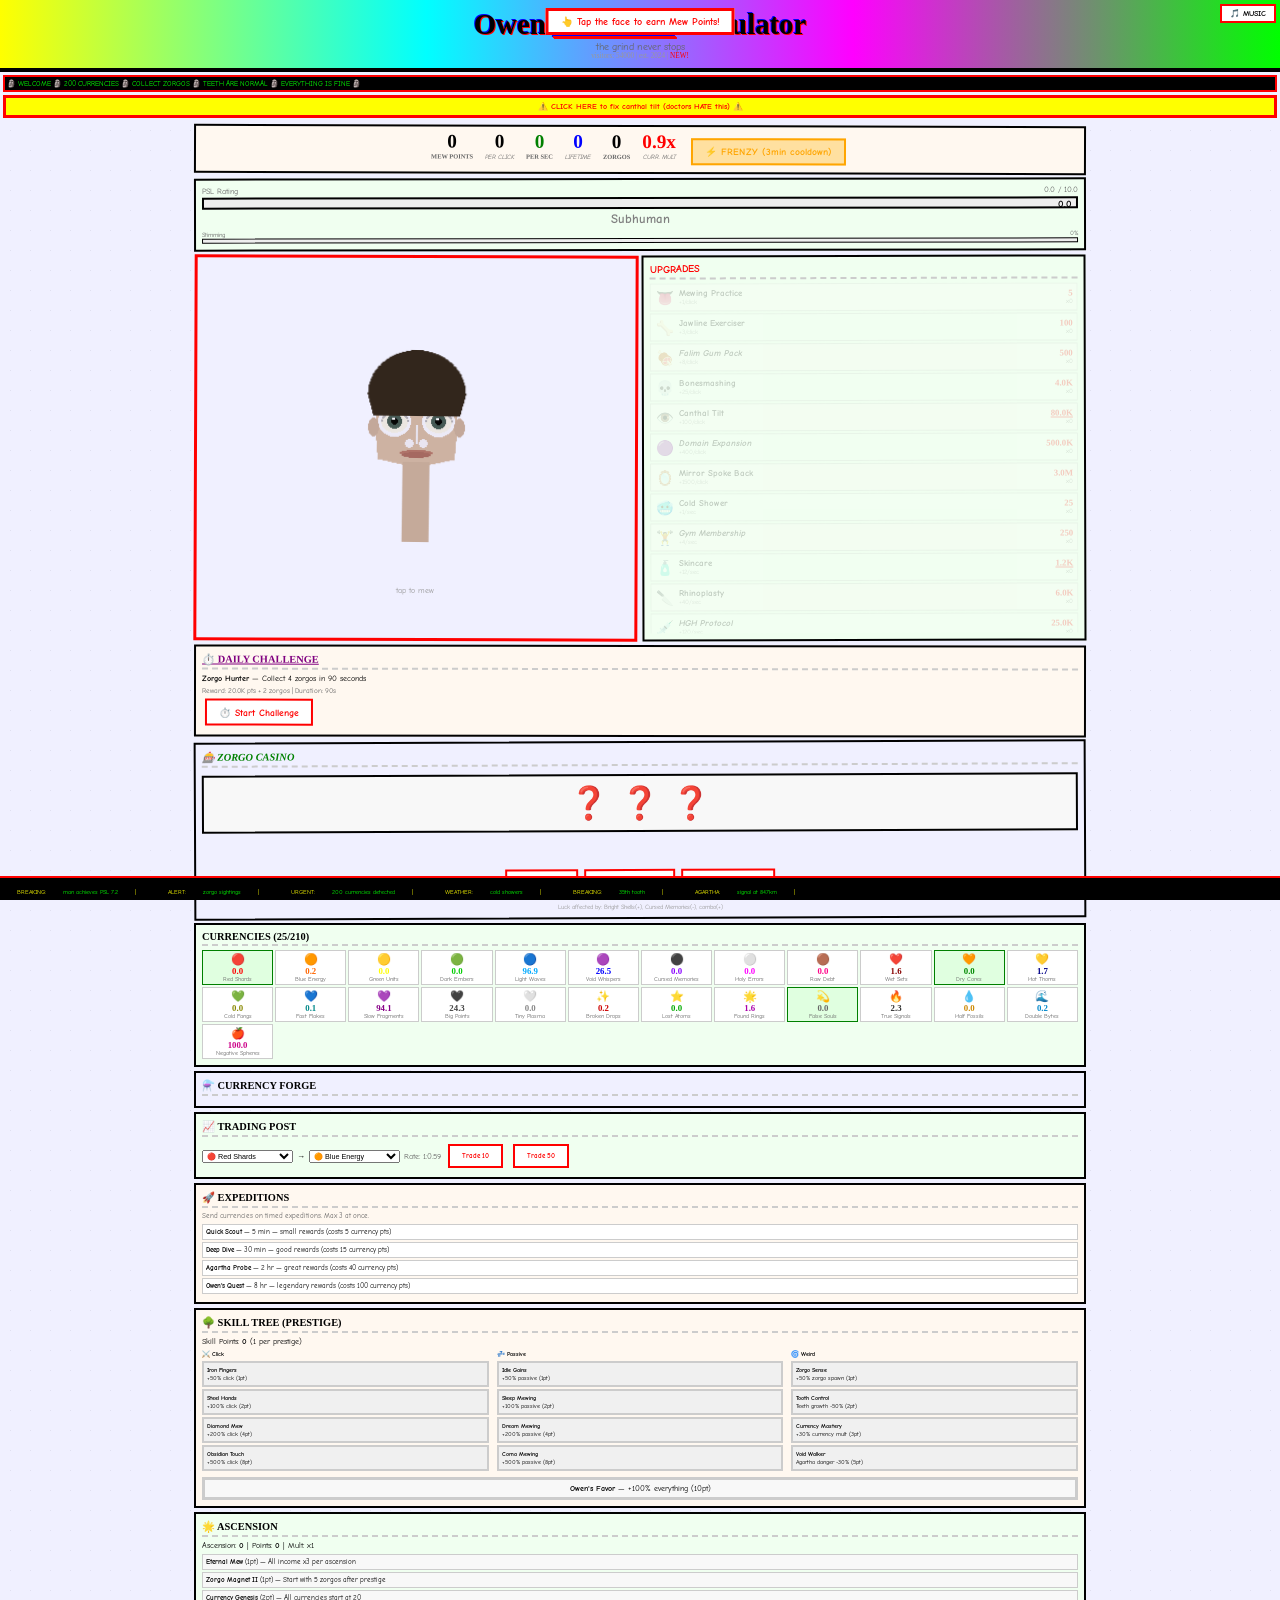
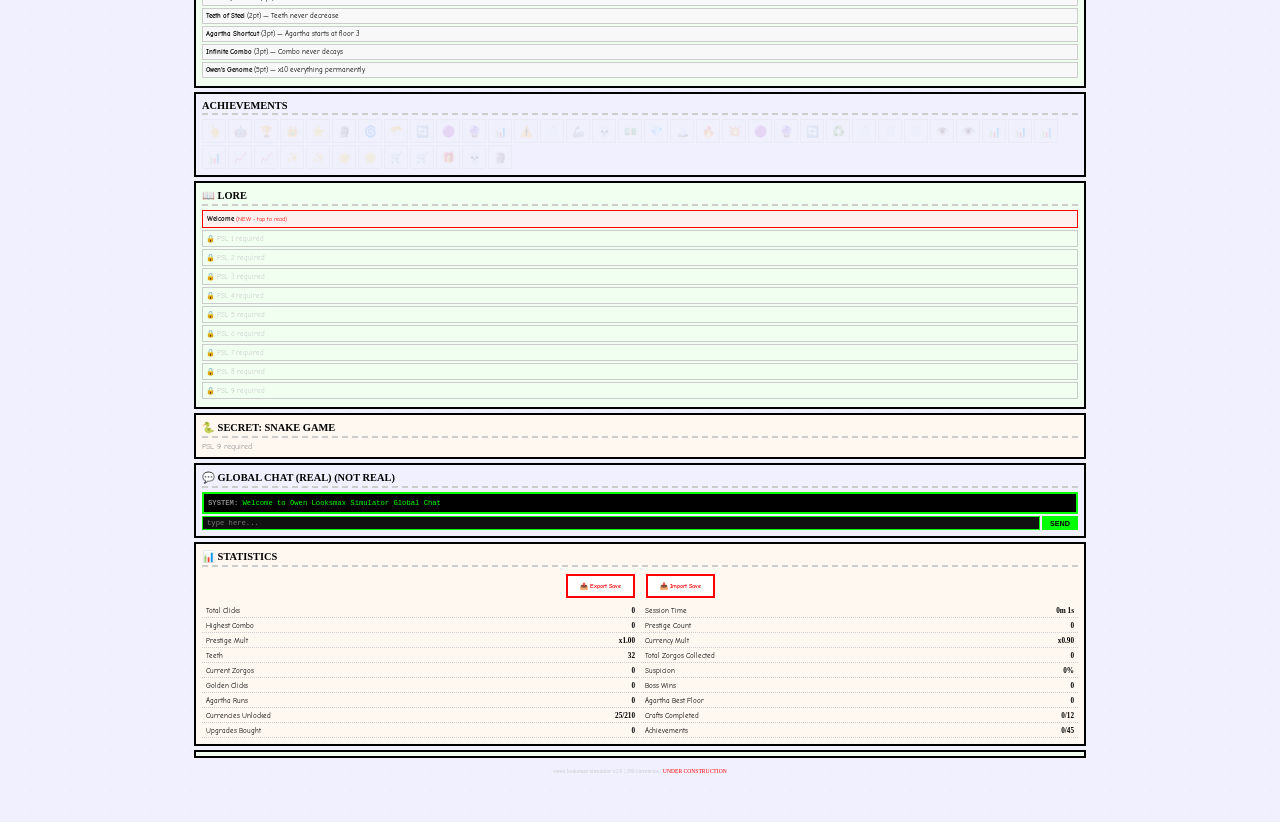
<file: index.html>
<!DOCTYPE html>
<html lang="en">
<head>
<meta charset="UTF-8">
<meta name="viewport" content="width=device-width, initial-scale=1.0">
<meta http-equiv="Cache-Control" content="no-cache, no-store, must-revalidate">
<meta http-equiv="Pragma" content="no-cache">
<meta http-equiv="Expires" content="0">
<title>Owen Looksmax Simulator</title>
<link href="https://fonts.googleapis.com/css2?family=Comic+Neue:wght@400;700&display=swap" rel="stylesheet">
<style>
@import url('https://fonts.googleapis.com/css2?family=Comic+Neue:wght@400;700&display=swap');
*{margin:0;padding:0;box-sizing:border-box}
body{font-family:'Comic Neue','Comic Sans MS',cursive;background:#fff;color:#000;min-height:100vh;user-select:none;overflow-x:hidden;padding-bottom:24px;-webkit-tap-highlight-color:transparent}

header{text-align:center;padding:8px;background:linear-gradient(90deg,#ff0,#0ff,#f0f,#0f0);border-bottom:4px solid #000}
header h1{font-family:'Times New Roman',serif;font-size:1.8rem;color:#000;text-shadow:1px 1px 0 #f00,-1px -1px 0 #00f}
header h1 span{color:red;font-family:'Comic Neue',cursive;text-decoration:underline}
.sub{font-size:.6rem;color:#666}.sub2{font-size:.45rem;color:#999;font-family:'Times New Roman',serif}
.marquee-bar{background:#000;padding:2px;margin:3px;overflow:hidden;font-size:.45rem;color:#0f0;border:2px solid red}
.marquee-inner{display:inline-block;white-space:nowrap;animation:mScroll 25s linear infinite}
@keyframes mScroll{0%{transform:translateX(100%)}100%{transform:translateX(-100%)}}
.blink{animation:blnk 1s step-end infinite}@keyframes blnk{0%,100%{opacity:1}50%{opacity:0}}
.fake-ad{background:#ff0;border:3px solid red;padding:4px;margin:3px;text-align:center;font-size:.5rem;color:red;font-weight:700;cursor:pointer;animation:adP 1s infinite}
@keyframes adP{0%,100%{background:#ff0}50%{background:#f0f}}

.game{max-width:900px;margin:0 auto;padding:4px;display:grid;grid-template-columns:1fr 1fr;gap:4px}
@media(max-width:640px){.game{grid-template-columns:1fr}}
.full{grid-column:1/-1}
.p{background:#f8f8f8;border:2px solid #000;padding:6px}
.pt{font-family:'Times New Roman',serif;font-size:.7rem;color:#000;border-bottom:2px dashed #ccc;padding-bottom:2px;margin-bottom:4px;text-transform:uppercase;font-weight:700}

.stats{display:flex;justify-content:center;gap:12px;flex-wrap:wrap;text-align:center;padding:4px}
.st .v{font-size:1.2rem;color:#000;font-weight:700;font-family:'Times New Roman',serif}
.st .l{font-size:.4rem;color:#666;text-transform:uppercase}

.psl-row{display:flex;justify-content:space-between;font-size:.5rem;color:#666;margin-bottom:2px}
.psl-bar{height:12px;background:#eee;border:2px solid #000}
.psl-fill{height:100%;transition:width .4s;background:linear-gradient(90deg,red,orange,yellow,green,blue,purple)}
.psl-inner{position:absolute;right:4px;top:0;font-size:.6rem;font-weight:700}
.rank{text-align:center;font-size:.8rem;font-weight:700;margin-top:2px}
.stim-wrap{margin-top:4px}.stim-label{font-size:.4rem;color:#666;display:flex;justify-content:space-between}
.stim-bar{height:5px;background:#eee;border:1px solid #000}.stim-fill{height:100%;transition:width .15s;background:linear-gradient(90deg,red,#ff0,#0f0)}
.stim-fill.maxed{animation:stP .2s infinite alternate}@keyframes stP{0%{opacity:.6}100%{opacity:1}}

.click-area{display:flex;flex-direction:column;align-items:center;justify-content:center;min-height:250px;cursor:pointer;background:#fff;border:3px solid red;touch-action:manipulation}
.click-area:active{background:#ffe0e0}
.click-area>*{pointer-events:none}
.click-hint{font-size:.5rem;color:#999;margin-top:4px}

/* CURRENCIES GRID */
.curr-grid{display:grid;grid-template-columns:repeat(auto-fill,minmax(70px,1fr));gap:2px;max-height:300px;overflow-y:auto;font-size:.4rem}
.curr-grid::-webkit-scrollbar{width:4px}.curr-grid::-webkit-scrollbar-thumb{background:red}
.cur{border:1px solid #ccc;padding:2px;text-align:center;background:#fff;overflow:hidden}
.cur .cur-v{font-weight:700;font-size:.55rem;font-family:'Times New Roman',serif}
.cur .cur-n{font-size:.35rem;color:#666;white-space:nowrap;overflow:hidden;text-overflow:ellipsis}
.cur .cur-ic{font-size:.7rem}

.ft{position:fixed;pointer-events:none;z-index:200;font-family:'Times New Roman',serif;font-weight:700;font-size:1.3rem;text-shadow:0 0 4px currentColor;animation:ftUp .6s ease-out forwards}
@keyframes ftUp{0%{opacity:1;transform:translateY(0)}100%{opacity:0;transform:translateY(-50px) scale(1.2)}}
.particle{position:fixed;pointer-events:none;z-index:150;animation:pOut var(--dur,.5s) ease-out forwards}
@keyframes pOut{0%{opacity:1;transform:translate(0,0) scale(1)}100%{opacity:0;transform:translate(var(--dx),var(--dy)) scale(0)}}

.ul{display:flex;flex-direction:column;gap:2px;max-height:350px;overflow-y:auto}
.ul::-webkit-scrollbar{width:4px}.ul::-webkit-scrollbar-thumb{background:red}
.ug{display:flex;align-items:center;gap:4px;padding:4px;border:1px solid #ccc;cursor:pointer;background:#fff}
.ug:hover{background:#ffe0e0;border-color:red}.ug.lk{opacity:.2;cursor:not-allowed}
.ug.lk:hover{background:#fff;border-color:#ccc}
.ug .ic{font-size:.9rem;width:20px;text-align:center}.ug .inf{flex:1}
.ug .nm{font-size:.55rem;font-weight:700}.ug .ds{font-size:.4rem;color:#888}
.ug .rt{text-align:right}.ug .co{font-size:.55rem;color:red;font-weight:700;font-family:'Times New Roman',serif}
.ug .co.zorgo-cost{color:purple}.ug .ow{font-size:.4rem;color:#666}
.ug.weird{border:2px dashed purple}.ug.weird .nm{color:purple}

.ag{display:flex;flex-wrap:wrap;gap:2px}
.ac{width:24px;height:24px;background:#f0f0f0;border:1px solid #ccc;display:flex;align-items:center;justify-content:center;font-size:.65rem;opacity:.15;position:relative}
.ac.un{opacity:1;border-color:red;background:#fff}
.ac .tt{display:none;position:absolute;bottom:110%;left:50%;transform:translateX(-50%);background:#fff;border:2px solid red;padding:2px 5px;font-size:.4rem;color:#000;white-space:nowrap;z-index:10}
.ac:hover .tt{display:block}

.log{max-height:40px;overflow-y:auto;font-size:.4rem;color:#999;padding:2px}
.log span{display:block;line-height:1.3}.log .hl{color:red}

.toast{position:fixed;top:8px;left:50%;transform:translateX(-50%) translateY(-80px);background:#fff;border:3px solid red;padding:5px 12px;font-size:.6rem;color:red;z-index:300;transition:transform .3s;pointer-events:none;text-align:center;max-width:90vw;font-weight:700}
.toast.show{transform:translateX(-50%) translateY(0)}

.shake-1{animation:s1 .12s linear}.shake-2{animation:s2 .18s linear}.shake-3{animation:s3 .25s linear}
@keyframes s1{0%,100%{transform:translate(0)}50%{transform:translate(-3px,2px)}}
@keyframes s2{0%,100%{transform:translate(0)}25%{transform:translate(-5px,3px)}75%{transform:translate(4px,-4px)}}
@keyframes s3{0%,100%{transform:translate(0)}20%{transform:translate(-8px,5px)}60%{transform:translate(7px,-6px)}}
#flash{position:fixed;inset:0;pointer-events:none;z-index:100;opacity:0;transition:opacity .05s}#flash.fire{opacity:1}
#chroma-wrap{filter:none}#chroma-wrap.aberr{animation:chr .2s}
@keyframes chr{0%{filter:drop-shadow(-3px 0 #f0f) drop-shadow(3px 0 #0ff)}100%{filter:none}}
#scanlines{display:none}
.wobble{animation:wob .3s}@keyframes wob{0%{transform:scale(1)}50%{transform:scale(1.03,0.97)}100%{transform:scale(1)}}

.combo-display{font-size:.9rem;font-weight:700;text-align:center;color:red;font-family:'Times New Roman',serif}
.prestige-btn{text-align:center;padding:4px;margin-bottom:3px;border:2px dashed purple;color:purple;font-weight:700;font-size:.55rem;cursor:pointer}
.prestige-btn:hover{background:#f0e0ff}.prestige-btn.lk{opacity:.3;cursor:not-allowed}
.prestige-info{font-size:.45rem;color:purple;text-align:center;margin-top:2px}
.golden-indicator{font-size:.65rem;color:orange;text-align:center;font-weight:700;animation:gp .3s infinite alternate}
@keyframes gp{0%{opacity:.7}100%{opacity:1}}

.zorgo-float{position:fixed;z-index:200;cursor:pointer;font-size:2rem;animation:zIn .5s;padding:8px;touch-action:manipulation}
@keyframes zIn{0%{transform:scale(0) rotate(180deg);opacity:0}100%{transform:scale(1) rotate(0);opacity:1}}
.popup{position:fixed;z-index:250;background:#fff;border:3px solid red;padding:8px 12px;font-size:.55rem;max-width:220px;cursor:pointer;box-shadow:3px 3px 0 #000}
.popup .popup-title{font-weight:700;color:red;margin-bottom:3px;border-bottom:1px dashed #ccc;padding-bottom:2px}
.popup .popup-close{position:absolute;top:2px;right:6px;color:red;font-weight:700;padding:4px 8px;touch-action:manipulation}
.falling-emoji{position:fixed;pointer-events:none;z-index:180;font-size:1rem;animation:efall var(--dur,3s) linear forwards}
@keyframes efall{0%{transform:translateY(-20px);opacity:1}100%{transform:translateY(100vh);opacity:0}}
.notif-stack{position:fixed;top:40px;right:4px;z-index:280;display:flex;flex-direction:column;gap:2px;pointer-events:none}
.notif{background:#fff;border:1px solid red;padding:2px 6px;font-size:.4rem;color:red;max-width:180px;pointer-events:none}
.news-ticker{position:fixed;bottom:0;left:0;right:0;background:#000;border-top:2px solid red;padding:2px;z-index:200;overflow:hidden}
.news-inner{display:inline-block;white-space:nowrap;animation:mScroll 40s linear infinite;font-size:.4rem;color:#0f0}
.news-inner span{color:#ff0;margin:0 15px}

footer{text-align:center;font-size:.35rem;color:#ccc;padding:6px 6px 24px;font-family:'Times New Roman',serif}
@media(max-width:640px){.game{padding:3px}.popup{max-width:75vw;left:12%!important}.notif-stack{max-width:50vw}.zorgo-float{font-size:2.2rem}.curr-grid{grid-template-columns:repeat(auto-fill,minmax(60px,1fr))}}

/* CASINO */
.casino-btn{display:inline-block;padding:6px 12px;margin:3px;border:2px solid red;background:#fff;color:red;font-weight:700;font-size:.6rem;cursor:pointer;font-family:'Comic Neue',cursive}
.casino-btn:hover{background:#ffe0e0}
.casino-btn:disabled{opacity:.3;cursor:not-allowed}
.casino-result{font-size:.8rem;font-weight:700;text-align:center;margin:6px 0;min-height:20px}
.slot-display{display:flex;justify-content:center;gap:8px;font-size:2rem;margin:8px 0;padding:8px;background:#f8f8f8;border:2px solid #000}
/* BOSS */
.boss-hp{height:16px;background:#eee;border:2px solid #000;margin:4px 0;position:relative}
.boss-hp-fill{height:100%;background:red;transition:width .1s}
.boss-hp-text{position:absolute;inset:0;display:flex;align-items:center;justify-content:center;font-size:.5rem;font-weight:700}
.boss-btn{padding:10px 20px;border:3px solid red;background:#fff;color:red;font-size:1rem;font-weight:700;cursor:pointer;font-family:'Times New Roman',serif}
.boss-btn:active{background:#f00;color:#fff}
/* AGARTHA */
.ag-door{display:inline-block;padding:12px 20px;margin:4px;border:3px solid #000;background:#f8f8f8;cursor:pointer;font-size:.6rem;text-align:center;min-width:100px;font-family:'Comic Neue',cursive}
.ag-door:hover{background:#ffe0e0;border-color:red}
.ag-status{font-size:.7rem;margin:4px 0;font-weight:700}
/* CRAFT */
.craft-recipe{display:flex;align-items:center;gap:6px;padding:4px;margin:2px 0;border:1px solid #ccc;font-size:.5rem;background:#fff}
.craft-recipe.ready{border-color:green;background:#e0ffe0;cursor:pointer}
.craft-recipe.done{opacity:.3}
.craft-recipe .craft-reward{font-weight:700;color:green}

/* UGLIER OVERHAUL */
body{background:url("data:image/svg+xml,%3Csvg xmlns='http://www.w3.org/2000/svg' width='20' height='20'%3E%3Crect width='20' height='20' fill='%23f0f0ff'/%3E%3Crect width='1' height='1' x='10' y='10' fill='%23e0e0f0'/%3E%3C/svg%3E")}
.game .p:nth-child(odd){background:#fff8f0}
.game .p:nth-child(even){background:#f0fff0}
.game .p:nth-child(3n){background:#f0f0ff}
.p{transform:rotate(calc(var(--r,0)*0.3deg))}
.p:nth-child(1){--r:0.5}.p:nth-child(2){--r:-0.3}.p:nth-child(3){--r:0.7}.p:nth-child(4){--r:-0.5}.p:nth-child(5){--r:0.2}.p:nth-child(6){--r:-0.8}
.stats .st:nth-child(odd) .l{font-family:'Times New Roman',serif;font-weight:700}
.stats .st:nth-child(even) .l{font-family:'Comic Neue',cursive;font-style:italic}
.stats .st:nth-child(3) .v{color:green}.stats .st:nth-child(4) .v{color:blue}
.ug:nth-child(odd){background:#fff8f8}.ug:nth-child(even){background:#f8fff8}
.ug:nth-child(3n) .nm{font-style:italic}
.ug:nth-child(5n) .co{text-decoration:underline}
.pt{font-size:.65rem!important}
.game .p:nth-child(4) .pt{color:red;font-family:'Comic Neue',cursive!important}
.game .p:nth-child(5) .pt{color:purple;text-decoration:underline}
.game .p:nth-child(6) .pt{color:green;font-style:italic}

/* CHAT */
.chat-box{max-height:120px;overflow-y:auto;font-size:.45rem;background:#000;color:#0f0;padding:4px;font-family:monospace;border:2px solid #0f0}
.chat-box::-webkit-scrollbar{width:3px}.chat-box::-webkit-scrollbar-thumb{background:#0f0}
.chat-msg{line-height:1.4}.chat-msg .chat-name{font-weight:700}
.chat-input{display:flex;gap:2px;margin-top:2px}
.chat-input input{flex:1;background:#111;border:1px solid #0f0;color:#0f0;font-size:.45rem;padding:2px 4px;font-family:monospace}
.chat-input button{background:#0f0;color:#000;border:none;padding:2px 8px;font-size:.45rem;font-weight:700;cursor:pointer}

/* STATS */
.stats-grid{display:grid;grid-template-columns:1fr 1fr;gap:2px;font-size:.45rem}
.stat-row{display:flex;justify-content:space-between;padding:2px 4px;border-bottom:1px dotted #ccc}
.stat-row .stat-val{font-weight:700;font-family:'Times New Roman',serif}

/* MOBILE TOUCH FIX - everything clickable gets instant tap */
.casino-btn,.boss-btn,.ag-door,.craft-recipe.ready,.ug:not(.lk),button,select,.prestige-btn,.ac{
  touch-action:manipulation;
  -webkit-tap-highlight-color:rgba(255,0,0,0.1);
}
/* active states for feedback */
.casino-btn:active{background:#fcc!important;transform:scale(0.95)}
.boss-btn:active{background:#f00!important;color:#fff!important;transform:scale(0.95)}
.ag-door:active{background:#fcc!important;transform:scale(0.95)}
.craft-recipe.ready:active{background:#bfb!important;transform:scale(0.98)}
.ug:not(.lk):active{background:#fcc!important;transform:scale(0.98)}
.prestige-btn:not(.lk):active{background:#e0c0ff!important;transform:scale(0.95)}
/* news ticker shouldn't block taps */
.news-ticker{pointer-events:none}
/* popups shouldn't block stuff behind them too long */
.popup{max-width:200px}
</style>
</head>
</head><body><script>!function(){var B="1775167998",K="owen_bts",s=localStorage.getItem(K);localStorage.setItem(K,B);if(s&&s!==B&&location.search.indexOf(B)<0){location.replace(location.pathname+"?_="+B)}}()</script>
<div id="flash"></div><div id="scanlines"></div>
<div id="chroma-wrap">
<header>
  <h1>Owen <span>Looksmax</span> Simulator</h1>
  <div class="sub">the grind never stops</div>
  <div class="sub2">visitors: <span id="visitor-count">???</span> | est. 2024 | <span class="blink" style="color:red">NEW!</span></div>
</header>
<div class="marquee-bar"><div class="marquee-inner" id="marquee-text">🗿 WELCOME 🗿 200 CURRENCIES 🗿 COLLECT ZORGOS 🗿 TEETH ARE NORMAL 🗿 EVERYTHING IS FINE 🗿</div></div>
<div class="fake-ad" id="fake-ad" onclick="this.style.display='none';S.pts+=100;toast('+100 (why?)');render()">⚠️ <span class="blink">CLICK HERE</span> to fix canthal tilt (doctors HATE this) ⚠️</div>
<div class="notif-stack" id="notif-stack"></div>
<div class="game" id="game">
  <div class="p stats full">
    <div class="st"><div class="v" id="s-pts">0</div><div class="l">Mew Points</div></div>
    <div class="st"><div class="v" id="s-pc">1</div><div class="l">Per Click</div></div>
    <div class="st"><div class="v" id="s-ps">0</div><div class="l">Per Sec</div></div>
    <div class="st"><div class="v" id="s-total">0</div><div class="l">Lifetime</div></div>
    <div class="st" style="color:purple"><div class="v" id="s-zorgos">0</div><div class="l">Zorgos</div></div>
    <div class="st" style="color:green"><div class="v" id="s-cmult">1.0x</div><div class="l">Curr. Mult</div></div>
    <div class="st" id="teeth-display" style="display:none"><div class="v" id="s-teeth" style="color:red">32</div><div class="l">🦷 Teeth</div></div>
    <div class="st" id="sus-display" style="display:none"><div class="v" id="s-sus" style="color:orange">0%</div><div class="l">👁️ Suspicion</div></div>
    <div class="st" id="crit-display" style="display:none;color:red"><div class="v" id="s-crit">--</div><div class="l">⚠️ CRITICAL</div></div>
  </div>
  <div class="p full">
    <div class="psl-row"><span>PSL Rating</span><span id="psl-num">0.0 / 10.0</span></div>
    <div class="psl-bar" style="position:relative"><div class="psl-fill" id="psl-fill"><span class="psl-inner" id="psl-in"></span></div></div>
    <div class="rank" id="rank">Subhuman</div>
    <div class="stim-wrap"><div class="stim-label"><span>Stimming</span><span id="stim-pct">0%</span></div><div class="stim-bar"><div class="stim-fill" id="stim-fill"></div></div></div>
  </div>
  <div class="p click-area" id="click-area">
    <div id="golden-indicator" class="golden-indicator" style="display:none">!! GOLDEN MEW !!</div>
    <div id="combo-display" class="combo-display" style="display:none"></div>
    <canvas id="face" width="200" height="280"></canvas>
    <div class="click-hint">tap to mew</div>
    <div id="prestige-info" class="prestige-info" style="display:none"></div>
  </div>
  <div class="p"><div class="pt">Upgrades</div><div id="prestige-btn" class="prestige-btn" style="display:none" onclick="doPrestige()"></div><div class="ul" id="ul"></div></div>
  <div class="p full" id="daily-panel"><div class="pt">⏱️ DAILY CHALLENGE</div><div id="daily-area"></div></div>
  <div class="p full" id="casino-panel"><div class="pt">🎰 ZORGO CASINO</div><div id="casino-area"></div></div>
  <div class="p full" id="boss-panel" style="display:none"><div class="pt">⚔️ PSL CHALLENGER</div><div id="boss-area"></div></div>
  <div class="p full"><div class="pt">CURRENCIES (<span id="curr-count">0/210</span>)</div><div class="curr-grid" id="curr-grid"></div></div>
  <div class="p full" id="craft-panel"><div class="pt">⚗️ CURRENCY FORGE</div><div id="craft-list"></div></div>
  <div class="p full" id="trade-panel"><div class="pt">📈 TRADING POST</div><div id="trade-area"></div></div>
  <div class="p full" id="exp-panel"><div class="pt">🚀 EXPEDITIONS</div><div id="exp-area"></div></div>
  <div class="p full" id="agartha-panel" style="display:none"><div class="pt">🕳️ AGARTHA DESCENT</div><div id="agartha-area"></div></div>
  <div class="p full" id="skill-panel"><div class="pt">🌳 SKILL TREE (prestige)</div><div id="skill-tree"></div></div>
  <div class="p full" id="asc-panel"><div class="pt">🌟 ASCENSION</div><div id="asc-area"></div></div>
  <div class="p full"><div class="pt">Achievements</div><div class="ag" id="ag"></div></div>
  <div class="p full" id="lore-panel"><div class="pt">📖 LORE</div><div id="lore-area"></div></div>
  <div class="p full" id="snake-panel"><div class="pt">🐍 SECRET: SNAKE GAME</div><div id="snake-area"></div></div>
  <div class="p full" id="chat-section"><div class="pt">💬 GLOBAL CHAT (real) (not real)</div><div class="chat-box" id="chat-box"></div><div class="chat-input"><input id="chat-in" placeholder="type here..." maxlength="60"><button onclick="sendChat()">SEND</button></div></div>
  <div class="p full"><div class="pt">📊 STATISTICS</div><div style="text-align:center;margin-bottom:4px"><button class="casino-btn" onclick="exportSave()" style="font-size:.4rem">📤 Export Save</button> <button class="casino-btn" onclick="importSave()" style="font-size:.4rem">📥 Import Save</button></div><div class="stats-grid" id="stats-grid"></div></div>
  <div class="p log full" id="log"></div>

</div>
</div>
</div>
<div class="news-ticker"><div class="news-inner"><span>BREAKING:</span> man achieves PSL 7.2 <span>|</span> <span>ALERT:</span> zorgo sightings <span>|</span> <span>URGENT:</span> 200 currencies detected <span>|</span> <span>WEATHER:</span> cold showers <span>|</span> <span>BREAKING:</span> 35th tooth <span>|</span> <span>AGARTHA:</span> signal at 847km <span>|</span></div></div>
<div class="toast" id="toast"></div>
<footer>owen looksmax simulator v2.0 | 200 currencies | <span class="blink" style="color:red">UNDER CONSTRUCTION</span></footer>
<script>
var UPG=[{id:"mew",ic:"👅",nm:"Mewing Practice",ds:"+1/click",b:5,m:1.35,pc:1,ps:0,type:"mew"},{id:"jaw",ic:"🦴",nm:"Jawline Exerciser",ds:"+3/click",b:100,m:1.45,pc:3,ps:0,type:"mew"},{id:"gum",ic:"🍖",nm:"Falim Gum Pack",ds:"+8/click",b:500,m:1.5,pc:8,ps:0,type:"mew"},{id:"bone",ic:"💀",nm:"Bonesmashing",ds:"+25/click",b:4000,m:1.55,pc:25,ps:0,type:"mew"},{id:"cant",ic:"👁️",nm:"Canthal Tilt",ds:"+100/click",b:80000,m:1.75,pc:100,ps:0,type:"mew"},{id:"domain",ic:"🟣",nm:"Domain Expansion",ds:"+400/click",b:500000,m:1.8,pc:400,ps:0,type:"mew"},{id:"mirror",ic:"🪞",nm:"Mirror Spoke Back",ds:"+1500/click",b:3e6,m:1.85,pc:1500,ps:0,type:"mew"},{id:"cold",ic:"🥶",nm:"Cold Shower",ds:"+1/sec",b:25,m:1.4,pc:0,ps:1,type:"mew"},{id:"gym",ic:"🏋️",nm:"Gym Membership",ds:"+4/sec",b:250,m:1.5,pc:0,ps:4,type:"mew"},{id:"skin",ic:"🧴",nm:"Skincare",ds:"+12/sec",b:1200,m:1.55,pc:0,ps:12,type:"mew"},{id:"rhino",ic:"🔪",nm:"Rhinoplasty",ds:"+40/sec",b:6000,m:1.6,pc:0,ps:40,type:"mew"},{id:"hgh",ic:"💉",nm:"HGH Protocol",ds:"+120/sec",b:25000,m:1.65,pc:0,ps:120,type:"mew"},{id:"model",ic:"📸",nm:"Model Agency",ds:"+500/sec",b:120000,m:1.7,pc:0,ps:500,type:"mew"},{id:"god",ic:"⚡",nm:"Genetic Recombination",ds:"+2000/sec",b:800000,m:1.8,pc:0,ps:2000,type:"mew"},{id:"agartha",ic:"🕳️",nm:"Agartha Expedition",ds:"+8K/sec",b:4e6,m:1.85,pc:0,ps:8000,type:"mew"},{id:"sukuna",ic:"👹",nm:"Sukuna Blessing",ds:"+25K/sec",b:20e6,m:1.9,pc:0,ps:25000,type:"mew"},{id:"gojo",ic:"♾️",nm:"Six Eyes",ds:"+100K/sec",b:100e6,m:2.0,pc:0,ps:100000,type:"mew"},{id:"teeth",ic:"🦷",nm:"The Third Row",ds:"+400K/sec",b:500e6,m:2.1,pc:0,ps:400000,type:"mew"},{id:"skin2",ic:"🫠",nm:"New Skin",ds:"+2M/sec",b:5e9,m:2.2,pc:0,ps:2e6,type:"mew"},{id:"zorgo1",ic:"🟣",nm:"Zorgo Converter",ds:"+5K/sec",b:3,m:1.5,pc:0,ps:5000,type:"zorgo"},{id:"zorgo2",ic:"🔮",nm:"Zorgo Amplifier",ds:"+50K/sec",b:10,m:1.6,pc:0,ps:50000,type:"zorgo"},{id:"zorgo3",ic:"🌀",nm:"Zorgo Singularity",ds:"+500K/sec",b:25,m:1.8,pc:0,ps:500000,type:"zorgo"},{id:"wet",ic:"⚠️",nm:"Wet Floor Sign",ds:"???",b:1e6,m:1,pc:0,ps:0,type:"mew",max:1,secret:true},{id:"what",ic:"❓",nm:"???",ds:"",b:7,m:1.3,pc:0,ps:7777,type:"zorgo",secret:true}];

var RANKS=[{min:0,nm:"Subhuman",c:"gray"},{min:0.5,nm:"Normie",c:"red"},{min:2,nm:"HTN",c:"orange"},{min:3.5,nm:"Chadlite",c:"#DAA520"},{min:5,nm:"Chad",c:"green"},{min:6.5,nm:"Gigachad",c:"blue"},{min:8,nm:"Ascended",c:"purple"},{min:9,nm:"Owen Tier",c:"#000"},{min:9.5,nm:"Hollow Earth",c:"purple"},{min:9.9,nm:"",c:"#000"}];
var CURRENCIES=[{"id": "c0", "ic": "🔴", "nm": "Red Shards", "beh": "click", "col": "#f00", "rate": 1.38, "unlockPSL": 0, "val": 0}, {"id": "c1", "ic": "🟠", "nm": "Blue Energy", "beh": "passive", "col": "#f60", "rate": 0.15, "unlockPSL": 0, "val": 0}, {"id": "c2", "ic": "🟡", "nm": "Green Units", "beh": "decay", "col": "#ff0", "rate": 0.65, "unlockPSL": 0, "val": 0}, {"id": "c3", "ic": "🟢", "nm": "Dark Embers", "beh": "random", "col": "#0c0", "rate": 0.55, "unlockPSL": 0, "val": 0}, {"id": "c4", "ic": "🔵", "nm": "Light Waves", "beh": "sin", "col": "#0af", "rate": 1.57, "unlockPSL": 0, "val": 0}, {"id": "c5", "ic": "🟣", "nm": "Void Whispers", "beh": "chaos", "col": "#00f", "rate": 1.45, "unlockPSL": 0, "val": 0}, {"id": "c6", "ic": "⚫", "nm": "Cursed Memories", "beh": "step", "col": "#80f", "rate": 1.88, "unlockPSL": 0, "val": 0}, {"id": "c7", "ic": "⚪", "nm": "Holy Errors", "beh": "drain", "col": "#f0f", "rate": 0.27, "unlockPSL": 0, "val": 0}, {"id": "c8", "ic": "🟤", "nm": "Raw Debt", "beh": "spike", "col": "#f08", "rate": 0.94, "unlockPSL": 0, "val": 0}, {"id": "c9", "ic": "❤️", "nm": "Wet Sets", "beh": "time", "col": "#800", "rate": 0.16, "unlockPSL": 0, "val": 0}, {"id": "c10", "ic": "🧡", "nm": "Dry Cores", "beh": "click", "col": "#080", "rate": 0.54, "unlockPSL": 0, "val": 0}, {"id": "c11", "ic": "💛", "nm": "Hot Thorns", "beh": "passive", "col": "#008", "rate": 1.11, "unlockPSL": 0, "val": 0}, {"id": "c12", "ic": "💚", "nm": "Cold Fangs", "beh": "decay", "col": "#880", "rate": 0.15, "unlockPSL": 0, "val": 0}, {"id": "c13", "ic": "💙", "nm": "Fast Flakes", "beh": "random", "col": "#088", "rate": 0.5, "unlockPSL": 0, "val": 0}, {"id": "c14", "ic": "💜", "nm": "Slow Fragments", "beh": "sin", "col": "#808", "rate": 1.4, "unlockPSL": 0, "val": 0}, {"id": "c15", "ic": "🖤", "nm": "Big Points", "beh": "chaos", "col": "#444", "rate": 1.19, "unlockPSL": 0, "val": 0}, {"id": "c16", "ic": "🤍", "nm": "Tiny Plasma", "beh": "step", "col": "#888", "rate": 0.54, "unlockPSL": 0, "val": 0}, {"id": "c17", "ic": "✨", "nm": "Broken Drops", "beh": "drain", "col": "#c00", "rate": 1.28, "unlockPSL": 0, "val": 0}, {"id": "c18", "ic": "⭐", "nm": "Lost Atoms", "beh": "spike", "col": "#0a0", "rate": 1.72, "unlockPSL": 0, "val": 0}, {"id": "c19", "ic": "🌟", "nm": "Found Rings", "beh": "time", "col": "#a0a", "rate": 0.11, "unlockPSL": 0, "val": 0}, {"id": "c20", "ic": "💫", "nm": "False Souls", "beh": "click", "col": "#666", "rate": 1.71, "unlockPSL": 0, "val": 0}, {"id": "c21", "ic": "🔥", "nm": "True Signals", "beh": "passive", "col": "#333", "rate": 1.5, "unlockPSL": 0, "val": 0}, {"id": "c22", "ic": "💧", "nm": "Half Fossils", "beh": "decay", "col": "#c80", "rate": 0.78, "unlockPSL": 0, "val": 0}, {"id": "c23", "ic": "🌊", "nm": "Double Bytes", "beh": "random", "col": "#08c", "rate": 0.41, "unlockPSL": 0, "val": 0}, {"id": "c24", "ic": "🍎", "nm": "Negative Spheres", "beh": "sin", "col": "#c08", "rate": 2.01, "unlockPSL": 0, "val": 0}, {"id": "c25", "ic": "🍊", "nm": "Hollow Beams", "beh": "chaos", "col": "#f00", "rate": 0.77, "unlockPSL": 1, "val": 0}, {"id": "c26", "ic": "🍋", "nm": "Deep Petals", "beh": "step", "col": "#f60", "rate": 0.29, "unlockPSL": 1, "val": 0}, {"id": "c27", "ic": "🍏", "nm": "Hidden Fibers", "beh": "drain", "col": "#ff0", "rate": 0.29, "unlockPSL": 1, "val": 0}, {"id": "c28", "ic": "🫐", "nm": "Ancient Wisps", "beh": "spike", "col": "#0c0", "rate": 1.79, "unlockPSL": 1, "val": 0}, {"id": "c29", "ic": "🍇", "nm": "New Crystals", "beh": "time", "col": "#0af", "rate": 1.31, "unlockPSL": 1, "val": 0}, {"id": "c30", "ic": "🍑", "nm": "Prime Dust", "beh": "click", "col": "#00f", "rate": 1.71, "unlockPSL": 1, "val": 0}, {"id": "c31", "ic": "🥩", "nm": "Alpha Credits", "beh": "passive", "col": "#80f", "rate": 1.56, "unlockPSL": 1, "val": 0}, {"id": "c32", "ic": "🦴", "nm": "Omega Ashes", "beh": "decay", "col": "#f0f", "rate": 1.17, "unlockPSL": 1, "val": 0}, {"id": "c33", "ic": "🧠", "nm": "Beta Pulses", "beh": "random", "col": "#f08", "rate": 2.05, "unlockPSL": 1, "val": 0}, {"id": "c34", "ic": "👁️", "nm": "Delta Teeth", "beh": "sin", "col": "#800", "rate": 0.86, "unlockPSL": 1, "val": 0}, {"id": "c35", "ic": "👃", "nm": "Sigma Dreams", "beh": "chaos", "col": "#080", "rate": 1.2, "unlockPSL": 1, "val": 0}, {"id": "c36", "ic": "👄", "nm": "Phantom Bugs", "beh": "step", "col": "#008", "rate": 1.76, "unlockPSL": 1, "val": 0}, {"id": "c37", "ic": "👂", "nm": "Ghost Credit", "beh": "drain", "col": "#880", "rate": 1.34, "unlockPSL": 1, "val": 0}, {"id": "c38", "ic": "🦷", "nm": "Shadow Plates", "beh": "spike", "col": "#088", "rate": 1.82, "unlockPSL": 1, "val": 0}, {"id": "c39", "ic": "💀", "nm": "Bright Shells", "beh": "time", "col": "#808", "rate": 1.25, "unlockPSL": 1, "val": 0}, {"id": "c40", "ic": "👻", "nm": "Dim Veins", "beh": "click", "col": "#444", "rate": 1.51, "unlockPSL": 1, "val": 0}, {"id": "c41", "ic": "🤖", "nm": "Strong Claws", "beh": "passive", "col": "#888", "rate": 0.19, "unlockPSL": 1, "val": 0}, {"id": "c42", "ic": "👽", "nm": "Weak Grains", "beh": "decay", "col": "#c00", "rate": 0.56, "unlockPSL": 1, "val": 0}, {"id": "c43", "ic": "🧬", "nm": "Liquid Tokens", "beh": "random", "col": "#0a0", "rate": 0.68, "unlockPSL": 1, "val": 0}, {"id": "c44", "ic": "💊", "nm": "Solid Essence", "beh": "sin", "col": "#a0a", "rate": 0.26, "unlockPSL": 1, "val": 0}, {"id": "c45", "ic": "🧪", "nm": "Dense Particles", "beh": "chaos", "col": "#666", "rate": 0.57, "unlockPSL": 1, "val": 0}, {"id": "c46", "ic": "💉", "nm": "Null Sparks", "beh": "step", "col": "#333", "rate": 0.3, "unlockPSL": 1, "val": 0}, {"id": "c47", "ic": "🔮", "nm": "Blank Quarks", "beh": "drain", "col": "#c80", "rate": 0.66, "unlockPSL": 1, "val": 0}, {"id": "c48", "ic": "🕳️", "nm": "Empty Spirals", "beh": "spike", "col": "#08c", "rate": 1.37, "unlockPSL": 1, "val": 0}, {"id": "c49", "ic": "🌀", "nm": "Full Ghosts", "beh": "time", "col": "#c08", "rate": 0.83, "unlockPSL": 1, "val": 0}, {"id": "c50", "ic": "💠", "nm": "Inverted Frequencies", "beh": "click", "col": "#f00", "rate": 0.84, "unlockPSL": 2, "val": 0}, {"id": "c51", "ic": "🔷", "nm": "Reversed Remnants", "beh": "passive", "col": "#f60", "rate": 0.52, "unlockPSL": 2, "val": 0}, {"id": "c52", "ic": "🔶", "nm": "Twisted Mews", "beh": "decay", "col": "#ff0", "rate": 0.63, "unlockPSL": 2, "val": 0}, {"id": "c53", "ic": "♦️", "nm": "Pure Prisms", "beh": "random", "col": "#0c0", "rate": 1.97, "unlockPSL": 2, "val": 0}, {"id": "c54", "ic": "♠️", "nm": "Tainted Arcs", "beh": "sin", "col": "#0af", "rate": 1.4, "unlockPSL": 2, "val": 0}, {"id": "c55", "ic": "♣️", "nm": "Clean Scales", "beh": "chaos", "col": "#00f", "rate": 1.32, "unlockPSL": 2, "val": 0}, {"id": "c56", "ic": "♥️", "nm": "Dirty Splinters", "beh": "step", "col": "#80f", "rate": 0.44, "unlockPSL": 2, "val": 0}, {"id": "c57", "ic": "🃏", "nm": "Fresh Vapors", "beh": "drain", "col": "#f0f", "rate": 1.56, "unlockPSL": 2, "val": 0}, {"id": "c58", "ic": "🎲", "nm": "Stale Coins", "beh": "spike", "col": "#f08", "rate": 0.43, "unlockPSL": 2, "val": 0}, {"id": "c59", "ic": "🎯", "nm": "Sweet Powder", "beh": "time", "col": "#800", "rate": 0.86, "unlockPSL": 2, "val": 0}, {"id": "c60", "ic": "🧿", "nm": "Bitter Marks", "beh": "click", "col": "#080", "rate": 2.08, "unlockPSL": 2, "val": 0}, {"id": "c61", "ic": "💎", "nm": "Feral Seeds", "beh": "passive", "col": "#008", "rate": 1.38, "unlockPSL": 2, "val": 0}, {"id": "c62", "ic": "🪨", "nm": "Wild Threads", "beh": "decay", "col": "#880", "rate": 1.21, "unlockPSL": 2, "val": 0}, {"id": "c63", "ic": "🌕", "nm": "Calm Bones", "beh": "random", "col": "#088", "rate": 1.47, "unlockPSL": 2, "val": 0}, {"id": "c64", "ic": "🌑", "nm": "Chaotic Thoughts", "beh": "sin", "col": "#808", "rate": 1.79, "unlockPSL": 2, "val": 0}, {"id": "c65", "ic": "🌙", "nm": "Random Clones", "beh": "chaos", "col": "#444", "rate": 1.65, "unlockPSL": 2, "val": 0}, {"id": "c66", "ic": "☀️", "nm": "Fixed Zorgos", "beh": "step", "col": "#888", "rate": 0.56, "unlockPSL": 2, "val": 0}, {"id": "c67", "ic": "⚡", "nm": "Free Rods", "beh": "drain", "col": "#c00", "rate": 0.16, "unlockPSL": 2, "val": 0}, {"id": "c68", "ic": "🌈", "nm": "Bound Rings", "beh": "spike", "col": "#0a0", "rate": 0.73, "unlockPSL": 2, "val": 0}, {"id": "c69", "ic": "🌪️", "nm": "Owen's Roots", "beh": "time", "col": "#a0a", "rate": 0.64, "unlockPSL": 2, "val": 0}, {"id": "c70", "ic": "❄️", "nm": "Sukuna's Hairs", "beh": "click", "col": "#666", "rate": 0.52, "unlockPSL": 2, "val": 0}, {"id": "c71", "ic": "🎭", "nm": "Gojo's Specks", "beh": "passive", "col": "#333", "rate": 1.99, "unlockPSL": 2, "val": 0}, {"id": "c72", "ic": "🏺", "nm": "Forbidden Orbs", "beh": "decay", "col": "#c80", "rate": 1.85, "unlockPSL": 2, "val": 0}, {"id": "c73", "ic": "⚗️", "nm": "Sacred Matter", "beh": "random", "col": "#08c", "rate": 0.73, "unlockPSL": 2, "val": 0}, {"id": "c74", "ic": "🔑", "nm": "Quantum Bits", "beh": "sin", "col": "#c08", "rate": 1.41, "unlockPSL": 2, "val": 0}, {"id": "c75", "ic": "📦", "nm": "Astral Flames", "beh": "chaos", "col": "#f00", "rate": 0.89, "unlockPSL": 3, "val": 0}, {"id": "c76", "ic": "🏆", "nm": "Primal Photons", "beh": "step", "col": "#f60", "rate": 1.93, "unlockPSL": 3, "val": 0}, {"id": "c77", "ic": "🥇", "nm": "Final Echoes", "beh": "drain", "col": "#ff0", "rate": 1.02, "unlockPSL": 3, "val": 0}, {"id": "c78", "ic": "🛡️", "nm": "Proto Shadows", "beh": "spike", "col": "#0c0", "rate": 0.63, "unlockPSL": 3, "val": 0}, {"id": "c79", "ic": "⚔️", "nm": "Ultra Glitches", "beh": "time", "col": "#0af", "rate": 0.59, "unlockPSL": 3, "val": 0}, {"id": "c80", "ic": "💰", "nm": "Mega Surplus", "beh": "click", "col": "#00f", "rate": 1.22, "unlockPSL": 3, "val": 0}, {"id": "c81", "ic": "💵", "nm": "Hyper Reps", "beh": "passive", "col": "#80f", "rate": 0.63, "unlockPSL": 3, "val": 0}, {"id": "c82", "ic": "🪙", "nm": "Sub Nodes", "beh": "decay", "col": "#f0f", "rate": 1.27, "unlockPSL": 3, "val": 0}, {"id": "c83", "ic": "📊", "nm": "Super Darts", "beh": "random", "col": "#f08", "rate": 1.9, "unlockPSL": 3, "val": 0}, {"id": "c84", "ic": "📈", "nm": "Anti Horns", "beh": "sin", "col": "#800", "rate": 0.9, "unlockPSL": 3, "val": 0}, {"id": "c85", "ic": "📉", "nm": "Neo Crumbs", "beh": "chaos", "col": "#080", "rate": 0.54, "unlockPSL": 3, "val": 0}, {"id": "c86", "ic": "🔔", "nm": "Pseudo Fumes", "beh": "step", "col": "#008", "rate": 2.1, "unlockPSL": 3, "val": 0}, {"id": "c87", "ic": "⏳", "nm": "Crypto Gems", "beh": "drain", "col": "#880", "rate": 1.12, "unlockPSL": 3, "val": 0}, {"id": "c88", "ic": "🧮", "nm": "Meta Fluid", "beh": "spike", "col": "#088", "rate": 0.28, "unlockPSL": 3, "val": 0}, {"id": "c89", "ic": "🔴", "nm": "Para Scraps", "beh": "time", "col": "#808", "rate": 0.19, "unlockPSL": 3, "val": 0}, {"id": "c90", "ic": "🟠", "nm": "Omni Cells", "beh": "click", "col": "#444", "rate": 0.32, "unlockPSL": 3, "val": 0}, {"id": "c91", "ic": "🟡", "nm": "Semi Chains", "beh": "passive", "col": "#888", "rate": 1.35, "unlockPSL": 3, "val": 0}, {"id": "c92", "ic": "🟢", "nm": "Multi Eyes", "beh": "decay", "col": "#c00", "rate": 1.68, "unlockPSL": 3, "val": 0}, {"id": "c93", "ic": "🔵", "nm": "Mono Codes", "beh": "random", "col": "#0a0", "rate": 0.94, "unlockPSL": 3, "val": 0}, {"id": "c94", "ic": "🟣", "nm": "Poly Relics", "beh": "sin", "col": "#a0a", "rate": 0.23, "unlockPSL": 3, "val": 0}, {"id": "c95", "ic": "⚫", "nm": "Micro Anti-Zorgos", "beh": "chaos", "col": "#666", "rate": 0.86, "unlockPSL": 3, "val": 0}, {"id": "c96", "ic": "⚪", "nm": "Macro Cubes", "beh": "step", "col": "#333", "rate": 2.09, "unlockPSL": 3, "val": 0}, {"id": "c97", "ic": "🟤", "nm": "Nano Bolts", "beh": "drain", "col": "#c80", "rate": 1.16, "unlockPSL": 3, "val": 0}, {"id": "c98", "ic": "❤️", "nm": "Giga Leaves", "beh": "spike", "col": "#08c", "rate": 2.04, "unlockPSL": 3, "val": 0}, {"id": "c99", "ic": "🧡", "nm": "Raw Pores", "beh": "time", "col": "#c08", "rate": 1.82, "unlockPSL": 3, "val": 0}, {"id": "c100", "ic": "💛", "nm": "Live Motes", "beh": "click", "col": "#f00", "rate": 0.12, "unlockPSL": 4, "val": 0}, {"id": "c101", "ic": "💚", "nm": "Red Splinters", "beh": "passive", "col": "#f60", "rate": 0.33, "unlockPSL": 4, "val": 0}, {"id": "c102", "ic": "💙", "nm": "Blue Rods", "beh": "decay", "col": "#ff0", "rate": 1.6, "unlockPSL": 4, "val": 0}, {"id": "c103", "ic": "💜", "nm": "Green Wisps", "beh": "random", "col": "#0c0", "rate": 1.38, "unlockPSL": 4, "val": 0}, {"id": "c104", "ic": "🖤", "nm": "Dark Plasma", "beh": "sin", "col": "#0af", "rate": 0.69, "unlockPSL": 4, "val": 0}, {"id": "c105", "ic": "🤍", "nm": "Light Scraps", "beh": "chaos", "col": "#00f", "rate": 1.01, "unlockPSL": 4, "val": 0}, {"id": "c106", "ic": "✨", "nm": "Void Splinters", "beh": "step", "col": "#80f", "rate": 1.85, "unlockPSL": 4, "val": 0}, {"id": "c107", "ic": "⭐", "nm": "Cursed Threads", "beh": "drain", "col": "#f0f", "rate": 2.04, "unlockPSL": 4, "val": 0}, {"id": "c108", "ic": "🌟", "nm": "Holy Motes", "beh": "spike", "col": "#f08", "rate": 0.46, "unlockPSL": 4, "val": 0}, {"id": "c109", "ic": "💫", "nm": "Raw Fluid", "beh": "time", "col": "#800", "rate": 1.84, "unlockPSL": 4, "val": 0}, {"id": "c110", "ic": "🔥", "nm": "Wet Whispers", "beh": "click", "col": "#080", "rate": 1.78, "unlockPSL": 4, "val": 0}, {"id": "c111", "ic": "💧", "nm": "Dry Mews", "beh": "passive", "col": "#008", "rate": 1.32, "unlockPSL": 4, "val": 0}, {"id": "c112", "ic": "🌊", "nm": "Hot Marks", "beh": "decay", "col": "#880", "rate": 0.85, "unlockPSL": 4, "val": 0}, {"id": "c113", "ic": "🍎", "nm": "Cold Scraps", "beh": "random", "col": "#088", "rate": 1.18, "unlockPSL": 4, "val": 0}, {"id": "c114", "ic": "🍊", "nm": "Fast Vapors", "beh": "sin", "col": "#808", "rate": 1.94, "unlockPSL": 4, "val": 0}, {"id": "c115", "ic": "🍋", "nm": "Slow Bolts", "beh": "chaos", "col": "#444", "rate": 0.75, "unlockPSL": 4, "val": 0}, {"id": "c116", "ic": "🍏", "nm": "Big Orbs", "beh": "step", "col": "#888", "rate": 0.32, "unlockPSL": 4, "val": 0}, {"id": "c117", "ic": "🫐", "nm": "Tiny Dreams", "beh": "drain", "col": "#c00", "rate": 1.86, "unlockPSL": 4, "val": 0}, {"id": "c118", "ic": "🍇", "nm": "Broken Teeth", "beh": "spike", "col": "#0a0", "rate": 0.58, "unlockPSL": 4, "val": 0}, {"id": "c119", "ic": "🍑", "nm": "Lost Photons", "beh": "time", "col": "#a0a", "rate": 1.86, "unlockPSL": 4, "val": 0}, {"id": "c120", "ic": "🥩", "nm": "Found Energy", "beh": "click", "col": "#666", "rate": 0.27, "unlockPSL": 4, "val": 0}, {"id": "c121", "ic": "🦴", "nm": "False Anti-Zorgos", "beh": "passive", "col": "#333", "rate": 1.73, "unlockPSL": 4, "val": 0}, {"id": "c122", "ic": "🧠", "nm": "True Motes", "beh": "decay", "col": "#c80", "rate": 1.17, "unlockPSL": 4, "val": 0}, {"id": "c123", "ic": "👁️", "nm": "Half Bits", "beh": "random", "col": "#08c", "rate": 0.36, "unlockPSL": 4, "val": 0}, {"id": "c124", "ic": "👃", "nm": "Double Credit", "beh": "sin", "col": "#c08", "rate": 1.99, "unlockPSL": 4, "val": 0}, {"id": "c125", "ic": "👄", "nm": "Negative Drops", "beh": "chaos", "col": "#f00", "rate": 0.63, "unlockPSL": 5, "val": 0}, {"id": "c126", "ic": "👂", "nm": "Hollow Clones", "beh": "step", "col": "#f60", "rate": 2.03, "unlockPSL": 5, "val": 0}, {"id": "c127", "ic": "🦷", "nm": "Deep Cubes", "beh": "drain", "col": "#ff0", "rate": 1.61, "unlockPSL": 5, "val": 0}, {"id": "c128", "ic": "💀", "nm": "Hidden Claws", "beh": "spike", "col": "#0c0", "rate": 0.5, "unlockPSL": 5, "val": 0}, {"id": "c129", "ic": "👻", "nm": "Ancient Teeth", "beh": "time", "col": "#0af", "rate": 0.9, "unlockPSL": 5, "val": 0}, {"id": "c130", "ic": "🤖", "nm": "New Scales", "beh": "click", "col": "#00f", "rate": 1.4, "unlockPSL": 5, "val": 0}, {"id": "c131", "ic": "👽", "nm": "Prime Fossils", "beh": "passive", "col": "#80f", "rate": 1.9, "unlockPSL": 5, "val": 0}, {"id": "c132", "ic": "🧬", "nm": "Alpha Remnants", "beh": "decay", "col": "#f0f", "rate": 0.34, "unlockPSL": 5, "val": 0}, {"id": "c133", "ic": "💊", "nm": "Omega Atoms", "beh": "random", "col": "#f08", "rate": 0.23, "unlockPSL": 5, "val": 0}, {"id": "c134", "ic": "🧪", "nm": "Beta Orbs", "beh": "sin", "col": "#800", "rate": 1.28, "unlockPSL": 5, "val": 0}, {"id": "c135", "ic": "💉", "nm": "Delta Quarks", "beh": "chaos", "col": "#080", "rate": 1.28, "unlockPSL": 5, "val": 0}, {"id": "c136", "ic": "🔮", "nm": "Sigma Fragments", "beh": "step", "col": "#008", "rate": 0.24, "unlockPSL": 5, "val": 0}, {"id": "c137", "ic": "🕳️", "nm": "Phantom Thorns", "beh": "drain", "col": "#880", "rate": 0.22, "unlockPSL": 5, "val": 0}, {"id": "c138", "ic": "🌀", "nm": "Ghost Essence", "beh": "spike", "col": "#088", "rate": 1.91, "unlockPSL": 5, "val": 0}, {"id": "c139", "ic": "💠", "nm": "Shadow Souls", "beh": "time", "col": "#808", "rate": 0.24, "unlockPSL": 5, "val": 0}, {"id": "c140", "ic": "🔷", "nm": "Bright Photons", "beh": "click", "col": "#444", "rate": 0.66, "unlockPSL": 5, "val": 0}, {"id": "c141", "ic": "🔶", "nm": "Dim Anti-Zorgos", "beh": "passive", "col": "#888", "rate": 0.53, "unlockPSL": 5, "val": 0}, {"id": "c142", "ic": "♦️", "nm": "Strong Bits", "beh": "decay", "col": "#c00", "rate": 1.55, "unlockPSL": 5, "val": 0}, {"id": "c143", "ic": "♠️", "nm": "Weak Cores", "beh": "random", "col": "#0a0", "rate": 1.25, "unlockPSL": 5, "val": 0}, {"id": "c144", "ic": "♣️", "nm": "Liquid Waves", "beh": "sin", "col": "#a0a", "rate": 1.67, "unlockPSL": 5, "val": 0}, {"id": "c145", "ic": "♥️", "nm": "Solid Errors", "beh": "chaos", "col": "#666", "rate": 0.48, "unlockPSL": 5, "val": 0}, {"id": "c146", "ic": "🃏", "nm": "Dense Powder", "beh": "step", "col": "#333", "rate": 1.42, "unlockPSL": 5, "val": 0}, {"id": "c147", "ic": "🎲", "nm": "Null Memories", "beh": "drain", "col": "#c80", "rate": 0.95, "unlockPSL": 5, "val": 0}, {"id": "c148", "ic": "🎯", "nm": "Blank Debt", "beh": "spike", "col": "#08c", "rate": 1.83, "unlockPSL": 5, "val": 0}, {"id": "c149", "ic": "🧿", "nm": "Empty Gems", "beh": "time", "col": "#c08", "rate": 1.45, "unlockPSL": 5, "val": 0}, {"id": "c150", "ic": "💎", "nm": "Full Roots", "beh": "click", "col": "#f00", "rate": 0.3, "unlockPSL": 6, "val": 0}, {"id": "c151", "ic": "🪨", "nm": "Inverted Glitches", "beh": "passive", "col": "#f60", "rate": 1.56, "unlockPSL": 6, "val": 0}, {"id": "c152", "ic": "🌕", "nm": "Reversed Fluid", "beh": "decay", "col": "#ff0", "rate": 0.6, "unlockPSL": 6, "val": 0}, {"id": "c153", "ic": "🌑", "nm": "Twisted Embers", "beh": "random", "col": "#0c0", "rate": 1.17, "unlockPSL": 6, "val": 0}, {"id": "c154", "ic": "🌙", "nm": "Pure Units", "beh": "sin", "col": "#0af", "rate": 0.94, "unlockPSL": 6, "val": 0}, {"id": "c155", "ic": "☀️", "nm": "Tainted Rings", "beh": "chaos", "col": "#00f", "rate": 1.03, "unlockPSL": 6, "val": 0}, {"id": "c156", "ic": "⚡", "nm": "Clean Matter", "beh": "step", "col": "#80f", "rate": 0.99, "unlockPSL": 6, "val": 0}, {"id": "c157", "ic": "🌈", "nm": "Dirty Spheres", "beh": "drain", "col": "#f0f", "rate": 0.3, "unlockPSL": 6, "val": 0}, {"id": "c158", "ic": "🌪️", "nm": "Fresh Leaves", "beh": "spike", "col": "#f08", "rate": 2.1, "unlockPSL": 6, "val": 0}, {"id": "c159", "ic": "❄️", "nm": "Stale Tokens", "beh": "time", "col": "#800", "rate": 2.04, "unlockPSL": 6, "val": 0}, {"id": "c160", "ic": "🎭", "nm": "Sweet Specks", "beh": "click", "col": "#080", "rate": 1.8, "unlockPSL": 6, "val": 0}, {"id": "c161", "ic": "🏺", "nm": "Bitter Drops", "beh": "passive", "col": "#008", "rate": 0.91, "unlockPSL": 6, "val": 0}, {"id": "c162", "ic": "⚗️", "nm": "Feral Zorgos", "beh": "decay", "col": "#880", "rate": 0.53, "unlockPSL": 6, "val": 0}, {"id": "c163", "ic": "🔑", "nm": "Wild Glitches", "beh": "random", "col": "#088", "rate": 1.9, "unlockPSL": 6, "val": 0}, {"id": "c164", "ic": "📦", "nm": "Calm Drops", "beh": "sin", "col": "#808", "rate": 0.86, "unlockPSL": 6, "val": 0}, {"id": "c165", "ic": "🏆", "nm": "Chaotic Signals", "beh": "chaos", "col": "#444", "rate": 0.63, "unlockPSL": 6, "val": 0}, {"id": "c166", "ic": "🥇", "nm": "Random Fumes", "beh": "step", "col": "#888", "rate": 1.67, "unlockPSL": 6, "val": 0}, {"id": "c167", "ic": "🛡️", "nm": "Fixed Spirals", "beh": "drain", "col": "#c00", "rate": 0.95, "unlockPSL": 6, "val": 0}, {"id": "c168", "ic": "⚔️", "nm": "Free Crumbs", "beh": "spike", "col": "#0a0", "rate": 2.09, "unlockPSL": 6, "val": 0}, {"id": "c169", "ic": "💰", "nm": "Bound Prisms", "beh": "time", "col": "#a0a", "rate": 1.42, "unlockPSL": 6, "val": 0}, {"id": "c170", "ic": "💵", "nm": "Owen's Anti-Zorgos", "beh": "click", "col": "#666", "rate": 0.41, "unlockPSL": 6, "val": 0}, {"id": "c171", "ic": "🪙", "nm": "Sukuna's Echoes", "beh": "passive", "col": "#333", "rate": 0.54, "unlockPSL": 6, "val": 0}, {"id": "c172", "ic": "📊", "nm": "Gojo's Points", "beh": "decay", "col": "#c80", "rate": 1.26, "unlockPSL": 6, "val": 0}, {"id": "c173", "ic": "📈", "nm": "Forbidden Cubes", "beh": "random", "col": "#08c", "rate": 0.22, "unlockPSL": 6, "val": 0}, {"id": "c174", "ic": "📉", "nm": "Sacred Bones", "beh": "sin", "col": "#c08", "rate": 0.21, "unlockPSL": 6, "val": 0}, {"id": "c175", "ic": "🔔", "nm": "Quantum Shells", "beh": "chaos", "col": "#f00", "rate": 1.05, "unlockPSL": 7, "val": 0}, {"id": "c176", "ic": "⏳", "nm": "Astral Plates", "beh": "step", "col": "#f60", "rate": 0.41, "unlockPSL": 7, "val": 0}, {"id": "c177", "ic": "🧮", "nm": "Primal Reps", "beh": "drain", "col": "#ff0", "rate": 0.26, "unlockPSL": 7, "val": 0}, {"id": "c178", "ic": "🔴", "nm": "Final Flames", "beh": "spike", "col": "#0c0", "rate": 0.24, "unlockPSL": 7, "val": 0}, {"id": "c179", "ic": "🟠", "nm": "Proto Essence", "beh": "time", "col": "#0af", "rate": 1.45, "unlockPSL": 7, "val": 0}, {"id": "c180", "ic": "🟡", "nm": "Ultra Photons", "beh": "click", "col": "#00f", "rate": 0.91, "unlockPSL": 7, "val": 0}, {"id": "c181", "ic": "🟢", "nm": "Mega Nodes", "beh": "passive", "col": "#80f", "rate": 0.59, "unlockPSL": 7, "val": 0}, {"id": "c182", "ic": "🔵", "nm": "Hyper Bolts", "beh": "decay", "col": "#f0f", "rate": 0.18, "unlockPSL": 7, "val": 0}, {"id": "c183", "ic": "🟣", "nm": "Sub Energy", "beh": "random", "col": "#f08", "rate": 0.94, "unlockPSL": 7, "val": 0}, {"id": "c184", "ic": "⚫", "nm": "Super Shells", "beh": "sin", "col": "#800", "rate": 1.23, "unlockPSL": 7, "val": 0}, {"id": "c185", "ic": "⚪", "nm": "Anti Bones", "beh": "chaos", "col": "#080", "rate": 1.97, "unlockPSL": 7, "val": 0}, {"id": "c186", "ic": "🟤", "nm": "Neo Seeds", "beh": "step", "col": "#008", "rate": 1.44, "unlockPSL": 7, "val": 0}, {"id": "c187", "ic": "❤️", "nm": "Pseudo Bones", "beh": "drain", "col": "#880", "rate": 0.58, "unlockPSL": 7, "val": 0}, {"id": "c188", "ic": "🧡", "nm": "Crypto Frequencies", "beh": "spike", "col": "#088", "rate": 0.36, "unlockPSL": 7, "val": 0}, {"id": "c189", "ic": "💛", "nm": "Meta Roots", "beh": "time", "col": "#808", "rate": 0.7, "unlockPSL": 7, "val": 0}, {"id": "c190", "ic": "💚", "nm": "Para Bones", "beh": "click", "col": "#444", "rate": 1.96, "unlockPSL": 7, "val": 0}, {"id": "c191", "ic": "💙", "nm": "Omni Matter", "beh": "passive", "col": "#888", "rate": 0.12, "unlockPSL": 7, "val": 0}, {"id": "c192", "ic": "💜", "nm": "Semi Darts", "beh": "decay", "col": "#c00", "rate": 2.1, "unlockPSL": 7, "val": 0}, {"id": "c193", "ic": "🖤", "nm": "Multi Powder", "beh": "random", "col": "#0a0", "rate": 0.25, "unlockPSL": 7, "val": 0}, {"id": "c194", "ic": "🤍", "nm": "Mono Cells", "beh": "sin", "col": "#a0a", "rate": 1.11, "unlockPSL": 7, "val": 0}, {"id": "c195", "ic": "✨", "nm": "Poly Bits", "beh": "chaos", "col": "#666", "rate": 1.97, "unlockPSL": 7, "val": 0}, {"id": "c196", "ic": "⭐", "nm": "Micro Essence", "beh": "step", "col": "#333", "rate": 1.86, "unlockPSL": 7, "val": 0}, {"id": "c197", "ic": "🌟", "nm": "Macro Thoughts", "beh": "drain", "col": "#c80", "rate": 0.67, "unlockPSL": 7, "val": 0}, {"id": "c198", "ic": "💫", "nm": "Nano Fossils", "beh": "spike", "col": "#08c", "rate": 1.77, "unlockPSL": 7, "val": 0}, {"id": "c199", "ic": "🔥", "nm": "Giga Pores", "beh": "time", "col": "#c08", "rate": 0.71, "unlockPSL": 7, "val": 0}, {"id": "c200", "ic": "💧", "nm": "Raw Leaves", "beh": "click", "col": "#f00", "rate": 1.16, "unlockPSL": 8, "val": 0}, {"id": "c201", "ic": "🌊", "nm": "Live Scales", "beh": "passive", "col": "#f60", "rate": 1.73, "unlockPSL": 8, "val": 0}, {"id": "c202", "ic": "🍎", "nm": "Red Whispers", "beh": "decay", "col": "#ff0", "rate": 1.96, "unlockPSL": 8, "val": 0}, {"id": "c203", "ic": "🍊", "nm": "Blue Fluid", "beh": "random", "col": "#0c0", "rate": 1.98, "unlockPSL": 8, "val": 0}, {"id": "c204", "ic": "🍋", "nm": "Green Threads", "beh": "sin", "col": "#0af", "rate": 0.33, "unlockPSL": 8, "val": 0}, {"id": "c205", "ic": "🍏", "nm": "Dark Fluid", "beh": "chaos", "col": "#00f", "rate": 1.58, "unlockPSL": 8, "val": 0}, {"id": "c206", "ic": "🫐", "nm": "Light Marks", "beh": "step", "col": "#80f", "rate": 0.64, "unlockPSL": 8, "val": 0}, {"id": "c207", "ic": "🍇", "nm": "Void Beams", "beh": "drain", "col": "#f0f", "rate": 0.52, "unlockPSL": 8, "val": 0}, {"id": "c208", "ic": "🍑", "nm": "Cursed Ghosts", "beh": "spike", "col": "#f08", "rate": 0.51, "unlockPSL": 8, "val": 0}, {"id": "c209", "ic": "🥩", "nm": "Holy Veins", "beh": "time", "col": "#800", "rate": 1.81, "unlockPSL": 8, "val": 0}];

var EVENTS_NORMAL=["Owen caught you with bad posture.","You mewed in class.","Nice jawline.","Cold shower: 7 days.","Gym crush noticed.","Raw liver breakfast.","Mewing: perfect.","Seed oils rejected.","Black Flash.","Todo: My best friend!"];
var EVENTS_WEIRD=["The mirror blinked.","Mewing from inside walls.","Nobody remembers you.","Before photo moved.","Tongue stuck 72 hours.","Tooth in pillow.","Zorgo in fridge.","Currency #67 spiked.","Your Hollow Essence turned negative.","The currencies are watching."];
var EVENTS_LATE=["The face is yours. You are sure.","You look perfect. Close the game.","PSL ██.█","Bones growing.","The grind never stops.","All 210 currencies moving."];
function getEvent(){var p=psl();if(p>=9&&Math.random()<0.3)return EVENTS_LATE[Math.floor(Math.random()*EVENTS_LATE.length)];if(p>=5&&Math.random()<0.5)return EVENTS_WEIRD[Math.floor(Math.random()*EVENTS_WEIRD.length)];return EVENTS_NORMAL[Math.floor(Math.random()*EVENTS_NORMAL.length)]}
var PRESTIGE_COST=1e9;var PRESTIGE_MULT=0.25;var COMBO_DECAY_MS=800;var COMBO_MAX_MULT=5;var GOLDEN_CHANCE=0.003;var GOLDEN_DURATION=5000;var GOLDEN_MULT=10;
var ACH=[{id:"c10",ic:"👆",nm:"First Mews",ds:"10 clicks",ck:function(){return S.clicks>=10}},{id:"c1k",ic:"🤖",nm:"Mewbot",ds:"1K clicks",ck:function(){return S.clicks>=1000}},{id:"p1m",ic:"🏆",nm:"Millionaire",ds:"1M",ck:function(){return S.total>=1e6}},{id:"p1b",ic:"👑",nm:"Billionaire",ds:"1B",ck:function(){return S.total>=1e9}},{id:"psl5",ic:"⭐",nm:"Chad",ds:"PSL 5",ck:function(){return psl()>=5}},{id:"psl9",ic:"🗿",nm:"Owen Mode",ds:"PSL 9",ck:function(){return psl()>=9}},{id:"stim",ic:"🌀",nm:"Stimmed",ds:"Max stim",ck:function(){return S.stim>=100}},{id:"e67",ic:"🫳",nm:"Emote 67",ds:"rare",ck:function(){return S.ach&&S.ach["e67"]}},{id:"pr1",ic:"🔄",nm:"Reborn",ds:"Prestige",ck:function(){return S.prestige>=1}},{id:"z1",ic:"🟣",nm:"What",ds:"First zorgo",ck:function(){return S.totalZorgos>=1}},{id:"z50",ic:"🔮",nm:"Zorgo Lord",ds:"50 zorgos",ck:function(){return S.totalZorgos>=50}},{id:"cur50",ic:"📊",nm:"Diversified",ds:"50 currencies",ck:function(){var n=0;for(var i=0;i<CURRENCIES.length;i++)if(CURRENCIES[i].val>0)n++;return n>=50}},{id:"wet1",ic:"⚠️",nm:"Why",ds:"Wet Floor Sign",ck:function(){return own("wet")>=1}},{id:"t50",ic:"🦷",nm:"Too Many",ds:"50 teeth",ck:function(){return S.teeth>=50}}];

// CURRENCY-GATED UPGRADES
UPG.push({id:"cboost1",ic:"📊",nm:"Red Shard Amplifier",ds:"+10K/sec (needs 30+ Red Shards)",b:2e6,m:1.7,pc:0,ps:10000,type:"mew",req:function(){return CURRENCIES[0].val>=30}});
UPG.push({id:"cboost2",ic:"🌊",nm:"Void Whisper Engine",ds:"+80K/sec (needs 40+ Void Whispers)",b:50e6,m:1.8,pc:0,ps:80000,type:"mew",req:function(){return CURRENCIES[5].val>=40}});
UPG.push({id:"cboost3",ic:"💀",nm:"Shadow Plate Forge",ds:"+300K/sec (needs 60+ Shadow Plates)",b:200e6,m:1.9,pc:0,ps:300000,type:"mew",req:function(){return psl()>=5&&CURRENCIES[38]&&CURRENCIES[38].val>=60}});
UPG.push({id:"cdrain",ic:"🔻",nm:"Currency Drain Tap",ds:"All taxes -50% (needs 10 zorgos)",b:15,m:2,pc:0,ps:0,type:"zorgo",req:function(){return S.zorgos>=10},max:1,secret:true});
UPG.push({id:"cstab",ic:"📌",nm:"Stabilizer",ds:"Reduces currency chaos (needs PSL 4+)",b:5e6,m:1,pc:0,ps:0,type:"mew",req:function(){return psl()>=4},max:1});

// MASSIVE UPGRADE EXPANSION
// Tier 2 click
UPG.push({id:"mew2",ic:"👅",nm:"Advanced Mewing",ds:"+500/click",b:200000,m:1.6,pc:500,ps:0,type:"mew"});
UPG.push({id:"mew3",ic:"👅",nm:"Transcendent Mew",ds:"+5000/click",b:10e6,m:1.7,pc:5000,ps:0,type:"mew",req:function(){return psl()>=6}});
UPG.push({id:"mew4",ic:"👅",nm:"Mew Beyond Mew",ds:"+50K/click",b:500e6,m:1.8,pc:50000,ps:0,type:"mew",req:function(){return psl()>=8}});

// Passive boosters
UPG.push({id:"sleep",ic:"😴",nm:"Sleep Mewing Apparatus",ds:"+3000/sec (mews while u sleep)",b:1.5e6,m:1.65,pc:0,ps:3000,type:"mew"});
UPG.push({id:"bone2",ic:"💀",nm:"Advanced Bonesmash",ds:"+15K/sec",b:30e6,m:1.75,pc:0,ps:15000,type:"mew",req:function(){return own("bone")>=5}});
UPG.push({id:"raw",ic:"🥩",nm:"Raw Liver Protocol",ds:"+50K/sec ancestral",b:80e6,m:1.8,pc:0,ps:50000,type:"mew",req:function(){return psl()>=6}});
UPG.push({id:"sun",ic:"☀️",nm:"Sungazing",ds:"+200K/sec (don't actually do this)",b:300e6,m:1.85,pc:0,ps:200000,type:"mew",req:function(){return psl()>=7}});
UPG.push({id:"dna",ic:"🧬",nm:"DNA Resequencer",ds:"+1M/sec",b:2e9,m:1.95,pc:0,ps:1000000,type:"mew",req:function(){return psl()>=8.5}});

// TRAP UPGRADES (look good but have side effects)
UPG.push({id:"trap1",ic:"🎁",nm:"Free Points (Trust Me)",ds:"+10K/sec but +5 suspicion/sec",b:50000,m:1.3,pc:0,ps:10000,type:"mew",trap:"sus5"});
UPG.push({id:"trap2",ic:"💊",nm:"Mystery Supplement",ds:"+25K/sec but drains random currencies",b:500000,m:1.4,pc:0,ps:25000,type:"mew",trap:"currdrain"});
UPG.push({id:"trap3",ic:"🃏",nm:"Deal With Sukuna",ds:"+200K/sec but -1 tooth per minute",b:50e6,m:1.5,pc:0,ps:200000,type:"mew",trap:"teethloss",req:function(){return psl()>=6}});
UPG.push({id:"trap4",ic:"⚫",nm:"Dark Zorgo Pact",ds:"+500K/sec but negative zorgos spawn 3x",b:15,m:1.8,pc:0,ps:500000,type:"zorgo",trap:"negzorgo",req:function(){return S.zorgos>=15}});
UPG.push({id:"trap5",ic:"🪞",nm:"Stare Into Mirror",ds:"+1M/sec but suspicion never decays",b:200e6,m:2,pc:0,ps:1000000,type:"mew",trap:"nodecay",max:1,req:function(){return psl()>=7}});

// CURRENCY BOOSTERS
UPG.push({id:"cb1",ic:"🔴",nm:"Red Shard Generator",ds:"Red Shards +0.5/sec",b:100000,m:1.4,pc:0,ps:0,type:"mew",currBoost:{idx:0,rate:0.5}});
UPG.push({id:"cb2",ic:"🟢",nm:"Dark Ember Furnace",ds:"Dark Embers +0.3/sec",b:300000,m:1.5,pc:0,ps:0,type:"mew",currBoost:{idx:3,rate:0.3}});
UPG.push({id:"cb3",ic:"🔵",nm:"Light Wave Antenna",ds:"Light Waves stabilized",b:800000,m:1.6,pc:0,ps:0,type:"mew",currBoost:{idx:4,rate:0.2}});
UPG.push({id:"cb4",ic:"🟣",nm:"Void Whisper Collector",ds:"Void Whispers +0.4/sec",b:2e6,m:1.7,pc:0,ps:0,type:"mew",currBoost:{idx:5,rate:0.4}});
UPG.push({id:"cb5",ic:"⚫",nm:"Cursed Memory Bank",ds:"Cursed Memories +0.2/sec",b:5e6,m:1.8,pc:0,ps:0,type:"mew",currBoost:{idx:6,rate:0.2}});

// ZORGO UPGRADES
UPG.push({id:"zspeed",ic:"🟣",nm:"Zorgo Magnet",ds:"Zorgos spawn 2x faster",b:8,m:2,pc:0,ps:0,type:"zorgo",max:3});
UPG.push({id:"zdouble",ic:"🟣",nm:"Double Zorgo",ds:"Each zorgo gives 2",b:20,m:2.5,pc:0,ps:0,type:"zorgo",max:1});
UPG.push({id:"zshield",ic:"🛡️",nm:"Zorgo Shield",ds:"Immune to negative zorgos",b:30,m:1,pc:0,ps:0,type:"zorgo",max:1});

// TEETH UPGRADES
UPG.push({id:"tbrush",ic:"🪥",nm:"Industrial Toothbrush",ds:"Teeth growth -50%",b:2e6,m:1,pc:0,ps:0,type:"mew",max:1,req:function(){return S.teeth>=35}});
UPG.push({id:"tfarm",ic:"🦷",nm:"Tooth Farm",ds:"+50K/sec per tooth over 32",b:100e6,m:1,pc:0,ps:0,type:"mew",max:1,req:function(){return S.teeth>=40}});

// SUSPICION UPGRADES
UPG.push({id:"shades",ic:"🕶️",nm:"Dark Shades",ds:"Suspicion gain -30%",b:500000,m:1,pc:0,ps:0,type:"mew",max:1});
UPG.push({id:"alias",ic:"🎭",nm:"Fake Identity",ds:"Suspicion cap raised to 150",b:5e6,m:1,pc:0,ps:0,type:"mew",max:1});
UPG.push({id:"paranoia",ic:"👁️",nm:"Controlled Paranoia",ds:"+100/sec per suspicion point",b:20e6,m:1,pc:0,ps:0,type:"mew",max:1,req:function(){return S.suspicion>=30}});

// PRESTIGE UPGRADES
UPG.push({id:"pboost",ic:"🔄",nm:"Prestige Accelerator",ds:"Prestige mult +50%",b:50,m:3,pc:0,ps:0,type:"zorgo",max:3,req:function(){return S.prestige>=1}});
UPG.push({id:"pkeep",ic:"💾",nm:"Prestige Memory",ds:"Keep 10% of points on prestige",b:100,m:1,pc:0,ps:0,type:"zorgo",max:1,req:function(){return S.prestige>=3}});

// COMBO UPGRADES
UPG.push({id:"cextend",ic:"⏱️",nm:"Combo Extender",ds:"Combo decay +200ms",b:200000,m:1.5,pc:0,ps:0,type:"mew",max:5});
UPG.push({id:"cmult",ic:"🔥",nm:"Combo Amplifier",ds:"Combo mult +0.02/hit",b:1e6,m:1.6,pc:0,ps:0,type:"mew",max:5});

// GOLDEN UPGRADES
UPG.push({id:"gfreq",ic:"✨",nm:"Golden Frequency",ds:"Golden mews 2x more often",b:10,m:2,pc:0,ps:0,type:"zorgo",max:3});
UPG.push({id:"gvalue",ic:"✨",nm:"Golden Multiplier",ds:"Golden mew value x2",b:25,m:2,pc:0,ps:0,type:"zorgo",max:3});

// STIM UPGRADES
UPG.push({id:"sboost",ic:"🌀",nm:"Stim Booster",ds:"Stim builds 2x faster",b:300000,m:1.5,pc:0,ps:0,type:"mew",max:3});
UPG.push({id:"sburst",ic:"💥",nm:"Super Stim Burst",ds:"Burst gives 5x more",b:5e6,m:1,pc:0,ps:0,type:"mew",max:1});

// WEIRD TIER
UPG.push({id:"w67",ic:"6️⃣",nm:"Channel 67",ds:"Emote 67 chance x3",b:67,m:1,pc:0,ps:6700,type:"zorgo",max:1,secret:true,req:function(){return S.ach&&S.ach["e67"]}});
UPG.push({id:"wvoid",ic:"🕳️",nm:"Peer Into Void",ds:"All currencies x1.5 but vision gets worse",b:100e6,m:1,pc:0,ps:0,type:"mew",max:1,trap:"blur",req:function(){return psl()>=7}});
UPG.push({id:"wowen",ic:"🗿",nm:"Become Owen",ds:"Everything x10. No going back.",b:1e12,m:1,pc:0,ps:0,type:"mew",max:1,secret:true,req:function(){return psl()>=9.5}});

// MORE ACHIEVEMENTS
ACH.push({id:"c5k",ic:"🦾",nm:"5000 Clicks",ds:"carpal tunnel",ck:function(){return S.clicks>=5000}});
ACH.push({id:"c20k",ic:"💀",nm:"20000 Clicks",ds:"your fingers",ck:function(){return S.clicks>=20000}});
ACH.push({id:"p100",ic:"💵",nm:"100 Points",ds:"baby steps",ck:function(){return S.total>=100}});
ACH.push({id:"p10b",ic:"💎",nm:"10 Billion",ds:"10B",ck:function(){return S.total>=1e10}});
ACH.push({id:"p1t",ic:"🏔️",nm:"Trillionaire",ds:"1T",ck:function(){return S.total+S.totalPrestigeEarnings>=1e12}});
ACH.push({id:"cmb25",ic:"🔥",nm:"Combo 25",ds:"getting warm",ck:function(){return S.maxCombo>=25}});
ACH.push({id:"cmb100",ic:"💥",nm:"Combo 100",ds:"inhuman",ck:function(){return S.maxCombo>=100}});
ACH.push({id:"z10",ic:"🟣",nm:"10 Zorgos",ds:"collector",ck:function(){return S.totalZorgos>=10}});
ACH.push({id:"z100",ic:"🔮",nm:"100 Zorgos",ds:"hoarder",ck:function(){return S.totalZorgos>=100}});
ACH.push({id:"pr3",ic:"🔄",nm:"Prestige 3",ds:"again",ck:function(){return S.prestige>=3}});
ACH.push({id:"pr10",ic:"♻️",nm:"Prestige 10",ds:"why",ck:function(){return S.prestige>=10}});
ACH.push({id:"t40",ic:"🦷",nm:"40 Teeth",ds:"dentist concerned",ck:function(){return S.teeth>=40}});
ACH.push({id:"t60",ic:"🦷",nm:"60 Teeth",ds:"dentist fled",ck:function(){return S.teeth>=60}});
ACH.push({id:"t100",ic:"🦷",nm:"100 Teeth",ds:"you are teeth",ck:function(){return S.teeth>=100}});
ACH.push({id:"sus50",ic:"👁️",nm:"50% Suspicion",ds:"they're watching",ck:function(){return S.suspicion>=50}});
ACH.push({id:"sus100",ic:"👁️",nm:"Caught",ds:"they caught you",ck:function(){return S.suspicion>=100}});
ACH.push({id:"psl1",ic:"📊",nm:"PSL 1",ds:"it begins",ck:function(){return psl()>=1}});
ACH.push({id:"psl3",ic:"📊",nm:"PSL 3",ds:"getting somewhere",ck:function(){return psl()>=3}});
ACH.push({id:"psl7",ic:"📊",nm:"PSL 7",ds:"foid territory",ck:function(){return psl()>=7}});
ACH.push({id:"psl10",ic:"📊",nm:"PSL 10",ds:"impossible",ck:function(){return psl()>=9.99}});
ACH.push({id:"cur100",ic:"📈",nm:"100 Currencies",ds:"diversified",ck:function(){var n=0;for(var i=0;i<CURRENCIES.length;i++)if(psl()>=CURRENCIES[i].unlockPSL)n++;return n>=100}});
ACH.push({id:"cur200",ic:"📈",nm:"All Currencies",ds:"everything",ck:function(){var n=0;for(var i=0;i<CURRENCIES.length;i++)if(psl()>=CURRENCIES[i].unlockPSL)n++;return n>=200}});
ACH.push({id:"gold5",ic:"✨",nm:"5 Golden",ds:"lucky",ck:function(){return S.goldenClicks>=5}});
ACH.push({id:"gold25",ic:"✨",nm:"25 Golden",ds:"blessed",ck:function(){return S.goldenClicks>=25}});
ACH.push({id:"asc1",ic:"🌟",nm:"First Ascension",ds:"beyond",ck:function(){return typeof ascension!=="undefined"&&ascension>=1}});
ACH.push({id:"asc3",ic:"🌟",nm:"Triple Ascension",ds:"transcendent",ck:function(){return typeof ascension!=="undefined"&&ascension>=3}});
ACH.push({id:"buy50",ic:"🛒",nm:"50 Upgrades",ds:"shopping spree",ck:function(){var n=0;for(var k in S.upg)n+=S.upg[k];return n>=50}});
ACH.push({id:"buy100",ic:"🛒",nm:"100 Upgrades",ds:"addicted",ck:function(){var n=0;for(var k in S.upg)n+=S.upg[k];return n>=100}});
ACH.push({id:"trap1a",ic:"🎁",nm:"Fool",ds:"bought a trap upgrade",ck:function(){return own("trap1")>=1||own("trap2")>=1||own("trap3")>=1}});
ACH.push({id:"trap3a",ic:"💀",nm:"Masochist",ds:"bought 3 trap upgrades",ck:function(){return (own("trap1")>0?1:0)+(own("trap2")>0?1:0)+(own("trap3")>0?1:0)+(own("trap4")>0?1:0)+(own("trap5")>0?1:0)>=3}});
ACH.push({id:"owen1",ic:"🗿",nm:"Became Owen",ds:"no going back",ck:function(){return own("wowen")>=1}});

// NEW OBSCURE UPGRADES
UPG.push({id:"fish1",ic:"🐟",nm:"Fish License",ds:"Fish appear 3x more often",b:5e6,m:1,pc:0,ps:0,type:"mew",max:1});
UPG.push({id:"rock1",ic:"🪨",nm:"Rock Polish Kit",ds:"Pet rock XP x2",b:2e6,m:1,pc:0,ps:0,type:"mew",max:1});
UPG.push({id:"weather1",ic:"🌦️",nm:"Weather Machine",ds:"Weather changes more often",b:10e6,m:1,pc:0,ps:0,type:"mew",max:1});
UPG.push({id:"countdown1",ic:"⏰",nm:"Time Accelerator",ds:"Countdown goes 2x faster",b:50e6,m:1,pc:0,ps:0,type:"mew",max:1});
UPG.push({id:"negative",ic:"➖",nm:"Negative Income",ds:"-500/sec. Yes, negative.",b:1,m:1,pc:0,ps:-500,type:"mew",max:1,secret:true});
UPG.push({id:"nothing",ic:"⬜",nm:"Absolutely Nothing",ds:"Does absolutely nothing. Costs 10M.",b:10e6,m:1,pc:0,ps:0,type:"mew",max:1});
UPG.push({id:"bigger",ic:"📐",nm:"Bigger Numbers",ds:"Numbers display 10% larger (visual only)",b:500000,m:1,pc:0,ps:0,type:"mew",max:1});
UPG.push({id:"gravity",ic:"🍎",nm:"Gravity",ds:"Floating text falls instead of rising",b:1e6,m:1,pc:0,ps:0,type:"mew",max:1});
UPG.push({id:"fourth",ic:"🧱",nm:"The Fourth Wall",ds:"The game becomes aware of itself",b:100e6,m:1,pc:0,ps:0,type:"mew",max:1,secret:true,req:function(){return psl()>=7}});

// PROGRESSION UPGRADES
UPG.push({id:"auto1",ic:"🤖",nm:"Auto-Mewer",ds:"+1 click/sec automatically",b:50000,m:1.8,pc:0,ps:0,type:"mew",auto:1});
UPG.push({id:"auto2",ic:"🤖",nm:"Turbo Auto-Mewer",ds:"+5 clicks/sec",b:5e6,m:2,pc:0,ps:0,type:"mew",auto:5,req:function(){return own("auto1")>=3}});
UPG.push({id:"offline1",ic:"💤",nm:"Better Sleep",ds:"Offline efficiency 50%→75%",b:1e6,m:1,pc:0,ps:0,type:"mew",max:1});
UPG.push({id:"offline2",ic:"😴",nm:"Lucid Mewing",ds:"Offline efficiency 75%→100%",b:50e6,m:1,pc:0,ps:0,type:"mew",max:1,req:function(){return own("offline1")>=1}});

const FACE_IMAGES = [
  "[data-uri]",
  "[data-uri]",
  "[data-uri]",
  "[data-uri]",
  "[data-uri]",
  "[data-uri]",
  "[data-uri]",
  "[data-uri]",
];

// GLOBAL SAVE WIPE - change this number to reset ALL players
var REQUIRED_SAVE_VERSION = 20;
(function(){
  try {
    var keys = ["owen_lm_v3","owen_lm_v4","owen_lm_v6","owen_lm_v8","owen_lm_v9"];
    for (var k = 0; k < keys.length; k++) {
      var raw = localStorage.getItem(keys[k]);
      if (raw && raw !== "RESET") {
        try {
          var d = JSON.parse(raw);
          if (!d.v || d.v < REQUIRED_SAVE_VERSION) {
            localStorage.removeItem(keys[k]);
          }
        } catch(e) { localStorage.removeItem(keys[k]); }
      }
    }
  } catch(e) {}
})();

// NUCLEAR RESET v2.0 - clear all old saves
(function(){var dominated=false;for(var i=0;i<localStorage.length;i++){var k=localStorage.key(i);if(k&&(k.indexOf("owen")===0)){if(k!=="owen_lm_v9"&&k!=="owen_bts2"&&k!=="owen_played_v2"){localStorage.removeItem(k);dominated=true;i--}}}if(dominated)console.log("Old saves cleared")})();

// URL param reset
// POISON FLAG CHECK - if reset.html was used, force-wipe everything
if(localStorage.getItem("OWEN_NUKE")==="1"){
  localStorage.clear();
  sessionStorage.clear();
  // Don't redirect, just let the game load fresh with no data
}

// Handle iOS bfcache - if page is restored from cache, force reload
window.addEventListener("pageshow", function(e){
  if(e.persisted){
    // Page was restored from bfcache - force hard reload
    window.location.reload();
  }
});

if(location.search.indexOf("reset=1")>=0){localStorage.removeItem("owen_lm_v9");localStorage.removeItem("owen_bts2");location.replace(location.pathname);}

var isMobile='ontouchstart' in window||navigator.maxTouchPoints>0;
var S={pts:0,total:0,pc:1,ps:0,upg:{},ach:{},clicks:0,stim:0,prestige:0,combo:0,maxCombo:0,lastClickTime:0,goldenClicks:0,lastSaveTime:Date.now(),totalPrestigeEarnings:0,zorgos:0,totalZorgos:0,teeth:32,suspicion:0};
var own=function(id){return S.upg[id]||0};
function cost(u){if(u.max&&own(u.id)>=u.max)return Infinity;return Math.floor(u.b*Math.pow(u.m,own(u.id)))}


function recalc(){S.pc=1;S.ps=0;for(var i=0;i<UPG.length;i++){var u=UPG[i];var n=own(u.id);S.pc+=u.pc*n;S.ps+=u.ps*n;}S.pc=Math.floor(S.pc*prestigeMult());S.ps=Math.floor(S.ps*prestigeMult());if(own("wet")>=1){S.pc*=2;S.ps*=2}if(own("what")>=1){S.ps+=7777}
// tooth farm: +50K per tooth over 32
if(own("tfarm")>=1){S.ps+=Math.max(0,(S.teeth-32))*50000}
// paranoia: +100/sec per suspicion
if(own("paranoia")>=1){S.ps+=Math.floor(S.suspicion)*100}
// become owen: x10 everything
if(own("wowen")>=1){S.pc*=10;S.ps*=10}
var cm=currencyMult();S.pc=Math.floor(S.pc*cm);S.ps=Math.floor(S.ps*cm);if(typeof weatherEffects!=="undefined"){S.pc=Math.floor(S.pc*weatherEffects.pc);S.ps=Math.floor(S.ps*weatherEffects.ps)}}

function prestigeMult(){var base=1+S.prestige*PRESTIGE_MULT;if(own("pboost")>0)base+=S.prestige*PRESTIGE_MULT*0.5*own("pboost");return base}
function comboMult(){var max=COMBO_MAX_MULT+own("cmult")*0.5;var rate=0.04+own("cmult")*0.02;return Math.min(max,1+S.combo*rate)}
// currencies that ACTUALLY DO THINGS
function currencyMult(){
  var m=1;var p=psl();
  // every 10th currency is a multiplier (its value / 50 = bonus %)
  for(var i=0;i<CURRENCIES.length;i+=10){
    if(p<CURRENCIES[i].unlockPSL)continue;
    var v=CURRENCIES[i].val;
    if(v>0) m+=v/500; // each point = 0.2% bonus
  }
  // every 13th currency is a PENALTY if negative or zero
  for(var i=6;i<CURRENCIES.length;i+=13){
    if(p<CURRENCIES[i].unlockPSL)continue;
    if(CURRENCIES[i].val<=0) m*=0.9; // -10% each
  }
  return Math.max(0.1,Math.min(m,50)); // cap between 0.1x and 50x
}

function currencyTax(){
  var taxMult=(own("cdrain")>=1?0.5:1)*(1-(typeof craftBonuses!=="undefined"?craftBonuses.taxred||0:0));
  // every 17th currency drains mew points if above 80
  var p=psl();
  for(var i=3;i<CURRENCIES.length;i+=17){
    if(p<CURRENCIES[i].unlockPSL)continue;
    if(CURRENCIES[i].val>80){
      var drain=Math.floor(S.pts*0.001*taxMult);
      if(drain>0){S.pts=Math.max(0,S.pts-drain)}
    }
  }
  // every 23rd gives points if above 50
  for(var i=5;i<CURRENCIES.length;i+=23){
    if(p<CURRENCIES[i].unlockPSL)continue;
    if(CURRENCIES[i].val>50){
      var bonus=Math.floor(CURRENCIES[i].val*S.ps*0.001);
      if(bonus>0){S.pts+=bonus;S.total+=bonus}
    }
  }
}

// currency interactions - some feed into others
function currencyInteract(){
  var p=psl();
  for(var i=0;i<CURRENCIES.length-1;i+=7){
    if(p<CURRENCIES[i].unlockPSL)continue;
    var next=CURRENCIES[(i+3)%CURRENCIES.length];
    if(p<next.unlockPSL)continue;
    // transfer: if this one > 80, overflow feeds the next
    if(CURRENCIES[i].val>80){
      var overflow=(CURRENCIES[i].val-80)*0.01;
      CURRENCIES[i].val-=overflow;
      next.val+=overflow*0.5;
    }
  }
}

// critical currency events
var critCurrency=-1;var critTimer=0;
function currencyCrisis(){if(typeof craftBonuses!=="undefined"&&craftBonuses.nocrisis)return;
  var p=psl();if(p<3)return;
  if(critCurrency<0&&Math.random()<0.002){
    // pick a random unlocked currency
    var unlocked=[];
    for(var i=0;i<CURRENCIES.length;i++)if(p>=CURRENCIES[i].unlockPSL)unlocked.push(i);
    if(unlocked.length>10){
      critCurrency=unlocked[Math.floor(Math.random()*unlocked.length)];
      critTimer=150; // 15 seconds
      toast("⚠️ CRITICAL: "+CURRENCIES[critCurrency].nm+" below 20 = lose 5%!");
      pushNotif("⚠️ "+CURRENCIES[critCurrency].nm+" CRITICAL");
    }
  }
  if(critCurrency>=0){
    critTimer--;
    if(critTimer<=0){
      if(CURRENCIES[critCurrency].val<20){
        var loss=Math.floor(S.pts*0.05);
        S.pts=Math.max(0,S.pts-loss);
        toast("💀 "+CURRENCIES[critCurrency].nm+" failed! -"+fmt(loss));
        screenShake(3);
      } else {
        var bonus=Math.floor(S.ps*10);
        S.pts+=bonus;S.total+=bonus;
        toast("✅ "+CURRENCIES[critCurrency].nm+" survived! +"+fmt(bonus));
      }
      critCurrency=-1;
    }
  }
}
function psl(){var t=S.total+S.totalPrestigeEarnings;if(t<=0)return 0;return Math.min(10,parseFloat((Math.log10(t+1)).toFixed(2)))}
function getRank(p){var r=RANKS[0];for(var i=0;i<RANKS.length;i++)if(p>=RANKS[i].min)r=RANKS[i];return r}
function fmt(n){if(n>=1e15)return(n/1e15).toFixed(1)+"Q";if(n>=1e12)return(n/1e12).toFixed(1)+"T";if(n>=1e9)return(n/1e9).toFixed(1)+"B";if(n>=1e6)return(n/1e6).toFixed(1)+"M";if(n>=1e3)return(n/1e3).toFixed(1)+"K";return Math.floor(n)}
function lerp(a,b,t){return a+(b-a)*Math.min(1,Math.max(0,t))}
var _curTime=0;
function tickCurrencies(dt){_curTime+=dt;var p=psl();for(var i=0;i<CURRENCIES.length;i++){var c=CURRENCIES[i];if(p<c.unlockPSL)continue;switch(c.beh){case"click":break;case"passive":c.val+=c.rate*dt;break;case"decay":c.val=Math.max(0,c.val-c.rate*dt*0.3);break;case"random":c.val+=(Math.random()-0.5)*c.rate*dt*2;break;case"sin":c.val=Math.max(0,50+Math.sin(_curTime*c.rate*0.5)*50);break;case"chaos":c.val=Math.random()*100;break;case"step":if(Math.random()<0.002*dt)c.val+=1;break;case"drain":c.val*=(1-0.01*dt);if(c.val<0.01)c.val=0;break;case"spike":if(Math.random()<0.001*dt){c.val=50+Math.random()*200}else{c.val*=0.95}break;case"time":c.val+=dt;break}if(c.val<0)c.val=0}}
function clickCurrencies(){var p=psl();for(var i=0;i<CURRENCIES.length;i++){var c=CURRENCIES[i];if(p<c.unlockPSL)continue;if(c.beh==="click")c.val+=c.rate;else if(c.beh==="decay")c.val+=0.5;else if(c.beh==="random")c.val+=Math.random()*0.5;else if(c.beh==="drain")c.val+=0.3;else if(Math.random()<0.1)c.val+=0.1}}
function canPrestige(){return S.total>=PRESTIGE_COST}
function doPrestige(){if(!canPrestige())return;S.totalPrestigeEarnings+=S.total;S.prestige++;var keep=own("pkeep")>=1?Math.floor(S.pts*0.1):0;S.pts=keep;S.total=0;S.upg={};S.stim=0;S.combo=0;S.clicks=0;recalc();render();screenShake(3);flash("rgba(128,0,255,0.4)");chromatic();var r=document.getElementById("face").getBoundingClientRect();particles(r.left+r.width/2,r.top+r.height/2,50);toast("PRESTIGE "+S.prestige+"! x"+prestigeMult().toFixed(2));checkAch()}
function tickCombo(){var decay=COMBO_DECAY_MS+own('cextend')*200;if(S.combo>0&&Date.now()-S.lastClickTime>decay)S.combo=0}
function addCombo(){S.combo++;S.lastClickTime=Date.now();if(S.combo>S.maxCombo)S.maxCombo=S.combo}
var goldenActive=false,goldenTimeout=null;
function spawnGolden(){if(goldenActive)return;goldenActive=true;toast("GOLDEN MEW!");goldenTimeout=setTimeout(function(){goldenActive=false},GOLDEN_DURATION)}
function claimGolden(){if(!goldenActive)return;goldenActive=false;clearTimeout(goldenTimeout);var gm=GOLDEN_MULT*(1+own('gvalue'));var b=Math.floor(S.pc*gm*comboMult());S.pts+=b;S.total+=b;S.goldenClicks=(S.goldenClicks||0)+1;toast("+"+fmt(b)+" GOLDEN");screenShake(3);chromatic();checkAch()}
function spawnZorgo(){if(document.querySelectorAll(".zorgo-float").length>(isMobile?3:8))return;var el=document.createElement("div");el.className="zorgo-float";el.textContent="\u{1F7E3}";el.style.left=(10+Math.random()*70)+"%";el.style.top=(15+Math.random()*50)+"%";var h=function(e){e.stopPropagation();e.preventDefault();var zamt=own("zdouble")>=1?2:1;S.zorgos+=zamt;S.totalZorgos+=zamt;toast("+1 Zorgo");var cx=e.clientX||(e.changedTouches&&e.changedTouches[0]?e.changedTouches[0].clientX:0);var cy=e.clientY||(e.changedTouches&&e.changedTouches[0]?e.changedTouches[0].clientY:0);if(cx)floatText(cx,cy,"+1","purple");if(cx)particles(cx,cy,8);el.remove();checkAch();render()};el.addEventListener("click",h);el.addEventListener("touchend",h,{passive:false});document.body.appendChild(el);setTimeout(function(){if(el.parentNode)el.remove()},4000)}
function spawnNegZorgo(){if(document.querySelectorAll(".zorgo-float").length>(isMobile?3:8))return;var el=document.createElement("div");el.className="zorgo-float";el.textContent="\u{26AB}";el.style.left=(10+Math.random()*70)+"%";el.style.top=(15+Math.random()*50)+"%";var h=function(e){e.stopPropagation();e.preventDefault();if(own("zshield")>=1){toast("Shield!");}else{S.zorgos=Math.max(0,S.zorgos-1)};toast("-1 Zorgo");screenShake(2);el.remove();render()};el.addEventListener("click",h);el.addEventListener("touchend",h,{passive:false});document.body.appendChild(el);setTimeout(function(){if(el.parentNode)el.remove()},2000)}
function teethTick(){var tRate=own('tbrush')>=1?0.0005:0.001;if(typeof craftBonuses!=="undefined"&&craftBonuses.teethslow)tRate*=0.2;if(psl()>=5&&Math.random()<tRate){S.teeth++;if(S.teeth===33)toast("...33 teeth?");else if(S.teeth===40)toast("stop.");else if(S.teeth===50)toast("too many");checkAch()}}
function addSuspicion(a){var gain=a*(own("shades")>=1?0.7:1);var cap=own("alias")>=1?150:100;S.suspicion=Math.min(cap,S.suspicion+gain);var susCap=own("alias")>=1?150:100;if(S.suspicion>=susCap){S.suspicion=0;var l=Math.floor(S.pts*0.1);S.pts=Math.max(0,S.pts-l);toast("THEY NOTICED. -"+fmt(l));screenShake(3)}}
var SAVE_KEY="owen_lm_v9";
// NEVER change SAVE_KEY - it will wipe everyone's progress
// Migration: also check older keys
var OLD_KEYS=[];

function save(){
  S.lastSaveTime=Date.now();
  var d={v:REQUIRED_SAVE_VERSION,s:S,cur:[],craft:[],cb:typeof craftBonuses!=="undefined"?craftBonuses:{},skills:typeof skillsBought!=="undefined"?skillsBought:{},lore:typeof _loreRead!=="undefined"?_loreRead:{}};
  for(var i=0;i<CURRENCIES.length;i++)d.cur.push(CURRENCIES[i].val);
  if(typeof RECIPES!=="undefined")for(var i=0;i<RECIPES.length;i++)d.craft.push(RECIPES[i].done);
  localStorage.setItem(SAVE_KEY,JSON.stringify(d));
}

function load(){
  // try current key first, then migrate from older keys
  var r=localStorage.getItem(SAVE_KEY);
  if(!r){
    for(var k=0;k<OLD_KEYS.length;k++){
      r=localStorage.getItem(OLD_KEYS[k]);
      if(r){toast("Migrated save from older version!");break}
    }
  }
  if(!r)return;
  try{
    var d=JSON.parse(r);
    if(!d.v||d.v<REQUIRED_SAVE_VERSION){localStorage.removeItem(SAVE_KEY);return}
    if(d.s){
      // safe defaults for ALL fields - new fields won't crash
      var defaults={pts:0,total:0,pc:1,ps:0,upg:{},ach:{},clicks:0,stim:0,prestige:0,combo:0,maxCombo:0,lastClickTime:0,goldenClicks:0,lastSaveTime:Date.now(),totalPrestigeEarnings:0,zorgos:0,totalZorgos:0,teeth:32,suspicion:0};
      for(var key in defaults){
        if(d.s[key]===undefined||d.s[key]===null)d.s[key]=defaults[key];
      }
      Object.assign(S,d.s);
    }
    // currencies - only load as many as we have, new ones stay at default
    if(d.cur){
      for(var i=0;i<Math.min(d.cur.length,CURRENCIES.length);i++){
        if(typeof d.cur[i]==="number")CURRENCIES[i].val=d.cur[i];
      }
    }
    // crafting recipes - only load as many as exist
    if(d.craft&&typeof RECIPES!=="undefined"){
      for(var i=0;i<Math.min(d.craft.length,RECIPES.length);i++)RECIPES[i].done=!!d.craft[i];
    }
    if(d.cb&&typeof craftBonuses!=="undefined")Object.assign(craftBonuses,d.cb);
    // skills
    if(d.skills&&typeof skillsBought!=="undefined")skillsBought=d.skills;
    // lore
    if(d.lore&&typeof _loreRead!=="undefined")_loreRead=d.lore;
    // ascension
    if(typeof ascension!=="undefined"&&d.asc!==undefined)ascension=d.asc;
    if(typeof ascPoints!=="undefined"&&d.ascPts!==undefined)ascPoints=d.ascPts;
    if(d.ascUpg&&typeof ASC_UPGRADES!=="undefined"){for(var ai=0;ai<Math.min(d.ascUpg.length,ASC_UPGRADES.length);ai++)ASC_UPGRADES[ai].bought=!!d.ascUpg[ai]}
    if(d.exp&&typeof expeditions!=="undefined")expeditions=d.exp;
    if(d.achRew&&typeof _achRewarded!=="undefined")_achRewarded=d.achRew;
    if(d.pslMile&&typeof _lastPSLMilestone!=="undefined")_lastPSLMilestone=d.pslMile;
    recalc();
    // offline earnings
    var off=(Date.now()-S.lastSaveTime)/1000;
    if(off>30&&S.ps>0){
      var e=Math.floor(S.ps*off*0.5);
      S.pts+=e;S.total+=e;
      setTimeout(function(){toast("+"+fmt(e)+" while away")},500);
    }
  }catch(e){}
}

// EXPORT/IMPORT for backup
function exportSave(){
  save(); // save first
  var data=localStorage.getItem(SAVE_KEY);
  var encoded=btoa(data);
  // copy to clipboard
  if(navigator.clipboard){
    navigator.clipboard.writeText(encoded).then(function(){toast("Save copied to clipboard!")});
  }else{
    // fallback
    var ta=document.createElement("textarea");
    ta.value=encoded;document.body.appendChild(ta);ta.select();
    document.execCommand("copy");document.body.removeChild(ta);
    toast("Save copied to clipboard!");
  }
}
function importSave(){
  var code=prompt("Paste your save code:");
  if(!code)return;
  try{
    var decoded=atob(code);
    JSON.parse(decoded); // validate it's valid JSON
    localStorage.setItem(SAVE_KEY,decoded);
    toast("Save imported! Reloading...");
    setTimeout(function(){location.reload()},1000);
  }catch(e){
    toast("Invalid save code!");
  }
}

// On tab focus, check if save was nuked while we were away
document.addEventListener("visibilitychange",function(){
  if(document.visibilityState==="visible"){
    var r=localStorage.getItem(SAVE_KEY);
    if(r==="RESET"||localStorage.getItem("OWEN_NUKE")==="1"){
      // Save was corrupted while this tab was in background - reset JS state
      localStorage.removeItem("OWEN_NUKE");
      localStorage.removeItem(SAVE_KEY);
      S={pts:0,total:0,pc:1,ps:0,upg:{},ach:{},clicks:0,stim:0,prestige:0,combo:0,maxCombo:0,lastClickTime:0,goldenClicks:0,lastSaveTime:Date.now(),totalPrestigeEarnings:0,zorgos:0,totalZorgos:0,teeth:32,suspicion:0};
      for(var i=0;i<CURRENCIES.length;i++)CURRENCIES[i].val=0;
      recalc();render();
    }
  }
});
window.addEventListener("pageshow",function(e){
  if(e.persisted){
    var r=localStorage.getItem(SAVE_KEY);
    if(r==="RESET"||localStorage.getItem("OWEN_NUKE")==="1"){
      localStorage.removeItem("OWEN_NUKE");
      localStorage.removeItem(SAVE_KEY);
      window.location.reload();
    }
  }
});

// HARD RESET - resets ALL JS state and immediately saves clean state
function hardReset(){
  S={pts:0,total:0,pc:1,ps:0,upg:{},ach:{},clicks:0,stim:0,prestige:0,combo:0,maxCombo:0,lastClickTime:0,goldenClicks:0,lastSaveTime:Date.now(),totalPrestigeEarnings:0,zorgos:0,totalZorgos:0,teeth:32,suspicion:0};
  for(var i=0;i<CURRENCIES.length;i++)CURRENCIES[i].val=0;
  if(typeof skillsBought!=="undefined")skillsBought={};
  if(typeof craftBonuses!=="undefined"){for(var k in craftBonuses)craftBonuses[k]=0}
  if(typeof RECIPES!=="undefined")for(var i=0;i<RECIPES.length;i++)RECIPES[i].done=false;
  if(typeof ascension!=="undefined"){ascension=0;ascPoints=0;for(var i=0;i<ASC_UPGRADES.length;i++)ASC_UPGRADES[i].bought=false}
  if(typeof expeditions!=="undefined")expeditions=[];
  if(typeof _achRewarded!=="undefined")_achRewarded={};
  if(typeof _lastPSLMilestone!=="undefined")_lastPSLMilestone=0;
  if(typeof _loreRead!=="undefined")_loreRead={};
  // Save the clean state IMMEDIATELY - overwrites any old data
  recalc();save();
  // Force page reload to reset all other JS variables
  location.reload();
}

// ============ SCREEN SHAKE ============
function screenShake(level) {
  const el = document.getElementById("game");
  el.classList.remove("shake-1","shake-2","shake-3");
  void el.offsetWidth;
  el.classList.add("shake-"+level);
}

// ============ FLASH ============
function flash(color) {
  const el = document.getElementById("flash");
  el.style.background = color || "rgba(255,255,255,0.15)";
  el.classList.add("fire");
  setTimeout(()=>el.classList.remove("fire"), 80);
}

// ============ CHROMATIC ABERRATION ============
function chromatic() {
  const el = document.getElementById("chroma-wrap");
  el.classList.remove("aberr"); void el.offsetWidth;
  el.classList.add("aberr");
}

// ============ WOBBLE ============
function wobble() {
  const el = document.getElementById("click-area");
  el.classList.remove("wobble"); void el.offsetWidth;
  el.classList.add("wobble");
}

// ============ PARTICLES ============
function particles(x, y, count) {
  const colors = ["#0f0","#c840ff","#ff0","#f00","#fff"];
  for(let i=0;i<count;i++) {
    const p = document.createElement("div");
    p.className = "particle";
    const sz = 3 + Math.random()*5;
    p.style.width = sz+"px"; p.style.height = sz+"px";
    p.style.left = x+"px"; p.style.top = y+"px";
    p.style.background = colors[Math.floor(Math.random()*colors.length)];
    const angle = Math.random()*Math.PI*2;
    const dist = 30 + Math.random()*60;
    const dur = 0.3 + Math.random()*0.4;
    p.style.setProperty("--dx", Math.cos(angle)*dist+"px");
    p.style.setProperty("--dy", Math.sin(angle)*dist+"px");
    p.style.setProperty("--dur", dur+"s");
    document.body.appendChild(p);
    setTimeout(()=>p.remove(), dur*1000);
  }
}

// ============ FLOAT TEXT ============
function floatText(x, y, text, color) {
  const ft = document.createElement("div");
  ft.className = "ft";
  ft.textContent = text;
  ft.style.color = color || "#ffd600";
  ft.style.left = (x + (Math.random()*30-15))+"px";
  ft.style.top = (y - 10)+"px";
  ft.style.setProperty("--r", (Math.random()*10-5)+"deg");
  document.body.appendChild(ft);
  setTimeout(()=>ft.remove(), 600);
}

// ============ LOG / TOAST ============
function log(m,hl){
  const el=document.getElementById("log"),s=document.createElement("span");
  if(hl)s.className="hl"; s.textContent=m; el.prepend(s);
  if(el.children.length>30)el.lastChild.remove();
}
let _tt;
function toast(m){
  const el=document.getElementById("toast"); el.textContent=m;
  el.classList.add("show"); clearTimeout(_tt); _tt=setTimeout(()=>el.classList.remove("show"),2500);
}

// ============ STIM ============
function addStim(amount) {
  S.stim = Math.min(100, S.stim + amount);
  if(S.stim >= 100) { stimBurst(); S.stim = 0; }
}

function stimBurst() {
  screenShake(3);
  flash("rgba(200,64,255,0.25)");
  chromatic(); wobble();
  setTimeout(()=>{ flash("rgba(0,255,0,0.2)"); screenShake(2); }, 150);
  setTimeout(()=>{ flash("rgba(255,159,28,0.2)"); chromatic(); }, 300);

  const rect = document.getElementById("face").getBoundingClientRect();
  const cx = rect.left + rect.width/2, cy = rect.top + rect.height/2;
  particles(cx, cy, 40);

  const stimMult = own("sburst") >= 1 ? 5 : 1;
  const bonus = Math.floor(S.pc * 10 * stimMult);
  S.pts += bonus; S.total += bonus;
  floatText(cx, cy-30, "STIMMED! +" + fmt(bonus), "#c840ff");
  toast("🌀 STIM BURST! +" + fmt(bonus) + " bonus!");
  log("STIM BURST — +" + fmt(bonus) + " bonus mew points!", true);

  // ~8% chance to trigger emote 67
  if(Math.random() < 0.08) {
    emote67Active = true;
    emote67Timer = 0;
    S.ach["e67"] = true;
    toast("🫳🫳 EMOTE 67 ACTIVATED 🫳🫳");
    log("RARE: Emote 67 triggered!", true);
    screenShake(3);
    flash("rgba(200,64,255,0.3)");
  }
}

// ============ FACE SYSTEM ============
const canvas = document.getElementById("face");
const ctx = canvas.getContext("2d");

const faceImgs = [];
let facesLoaded = 0;
for(let i = 0; i < FACE_IMAGES.length; i++) {
  const img = new Image();
  img.onload = () => facesLoaded++;
  img.src = FACE_IMAGES[i];
  faceImgs.push(img);
}

function getFaceIndex(pslVal) {
  const idx = Math.floor(pslVal / 10 * (faceImgs.length - 0.01));
  return Math.min(faceImgs.length - 1, Math.max(0, idx));
}

let stimIntensity = 0;
let emote67Timer = 0;
let emote67Active = false;

function drawFace(t, time) {
  var W = 200, H = 280;
  ctx.clearRect(0, 0, W, H);
  if(facesLoaded < 1) return;

  var si = stimIntensity;
  var pslVal = t * 10;
  var idx = getFaceIndex(pslVal);

  var shakeX = si > 0.1 ? Math.sin(time * 28) * si * 10 : 0;
  var shakeY = si > 0.1 ? Math.cos(time * 33) * si * 6 : 0;
  var rot = si > 0.2 ? Math.sin(time * 20) * si * 0.08 : Math.sin(time * 0.8) * 0.01;
  var throb = 1 + (si > 0.3 ? Math.sin(time * 16) * si * 0.04 : 0);

  ctx.save();
  ctx.translate(W/2 + shakeX, 120 + shakeY);
  ctx.rotate(rot);
  ctx.scale(throb, throb);

  var img = faceImgs[idx];
  if(img && img.complete && img.naturalWidth > 0) {
    ctx.drawImage(img, -100, -120, 200, 240);
    var blend = (pslVal / 10 * (faceImgs.length - 1)) % 1;
    if(blend > 0.1 && idx < faceImgs.length - 1) {
      var next = faceImgs[idx + 1];
      if(next && next.complete && next.naturalWidth > 0) {
        ctx.globalAlpha = blend;
        ctx.drawImage(next, -100, -120, 200, 240);
        ctx.globalAlpha = 1;
      }
    }
  }
  ctx.restore();

  // stim effects
  if(si > 0.5) {
    ctx.fillStyle = "rgba(200,64,255," + ((si-0.5)*0.12) + ")";
    ctx.fillRect(0, 0, W, H);
  }
  if(si > 0.7) {
    for(var i = 0; i < (si-0.7)*12; i++) {
      ctx.fillStyle = "rgba(0,255,0," + (0.08+Math.random()*0.08) + ")";
      ctx.fillRect(0, Math.random()*H, W, 1+Math.random()*2);
    }
  }
  if(si > 0.85 && img && img.complete) {
    ctx.globalAlpha = 0.12;
    ctx.drawImage(img, W/2-100-3+shakeX, 0+shakeY, 200, 240);
    ctx.drawImage(img, W/2-100+3+shakeX, 0+shakeY, 200, 240);
    ctx.globalAlpha = 1;
  }

  if(t > 0.75) {
    var ga = lerp(0, 0.1, (t-0.75)/0.25);
    var grad = ctx.createRadialGradient(W/2, 120, 20, W/2, 120, 100);
    grad.addColorStop(0, "rgba(255,180,50," + ga + ")");
    grad.addColorStop(1, "rgba(255,180,50,0)");
    ctx.fillStyle = grad;
    ctx.fillRect(0, 0, W, H);
  }

  if(emote67Active) {
    ctx.font = "bold 28px serif";
    ctx.textAlign = "center";
    ctx.fillStyle = "rgba(200,64,255," + (0.5+Math.sin(time*15)*0.5) + ")";
    ctx.fillText("67", W/2 + Math.sin(time*20)*15, 50);
  }

  if(si > 0.08 && !emote67Active) {
    drawStimHands(time, si, W, H);
  }
  if(emote67Active) {
    drawEmote67Hands(time, emote67Timer, W, H);
  }
}

// ============ HANDS ============
function drawHand(cx, cy, angle, fingerSpread, scale) {
  ctx.save();
  ctx.translate(cx, cy);
  ctx.rotate(angle);
  ctx.scale(scale, scale);

  // wrist
  ctx.fillStyle = "rgb(195,165,140)";
  ctx.beginPath();
  ctx.ellipse(0, 22, 8, 14, 0, 0, Math.PI*2);
  ctx.fill();

  // palm
  ctx.fillStyle = "rgb(220,190,165)";
  ctx.beginPath();
  ctx.moveTo(-12, 8);
  ctx.quadraticCurveTo(-14, -2, -10, -8);
  ctx.lineTo(10, -8);
  ctx.quadraticCurveTo(14, -2, 12, 8);
  ctx.quadraticCurveTo(10, 16, 0, 18);
  ctx.quadraticCurveTo(-10, 16, -12, 8);
  ctx.fill();

  // palm line
  ctx.strokeStyle = "rgba(170,140,115,0.3)";
  ctx.lineWidth = 0.5;
  ctx.beginPath();
  ctx.moveTo(-8, 4);
  ctx.quadraticCurveTo(0, 0, 8, 4);
  ctx.stroke();

  var fingers = [
    { x:-11, ba:-0.3, l1:10, l2:8, w:3.5 },
    { x:-6,  ba:-0.12, l1:12, l2:10, w:3 },
    { x:-1,  ba:0,     l1:14, l2:11, w:3 },
    { x:4,   ba:0.08,  l1:13, l2:10, w:2.8 },
    { x:8,   ba:0.2,   l1:10, l2:8,  w:2.5 },
  ];

  for(var i = 0; i < fingers.length; i++) {
    var f = fingers[i];
    var spread = f.ba + (i === 0 ? fingerSpread*-0.5 : fingerSpread * (i-2) * 0.08);

    ctx.save();
    ctx.translate(f.x, -8);
    ctx.rotate(spread);

    ctx.fillStyle = "rgb(215,185,160)";
    ctx.beginPath();
    ctx.rect(-f.w/2, -f.l1, f.w, f.l1);
    ctx.fill();

    ctx.fillStyle = "rgb(195,165,140)";
    ctx.beginPath();
    ctx.ellipse(0, -f.l1, f.w/2+0.5, 2, 0, 0, Math.PI*2);
    ctx.fill();

    ctx.translate(0, -f.l1);
    ctx.fillStyle = "rgb(215,185,160)";
    ctx.beginPath();
    ctx.rect(-f.w/2+0.3, -f.l2, f.w-0.6, f.l2);
    ctx.fill();

    ctx.fillStyle = "rgb(235,215,200)";
    ctx.beginPath();
    ctx.rect(-f.w/2+0.8, -f.l2, f.w-1.6, f.l2*0.4);
    ctx.fill();

    ctx.restore();
  }

  ctx.restore();
}

function drawStimHands(time, si, W, H) {
  var alpha = Math.min(1, si * 3);
  ctx.globalAlpha = alpha;

  var flapSpeed = lerp(6, 30, si);
  var flapAmount = lerp(0.05, 0.6, si);
  var fs = lerp(0, 1, si);

  for(var s = 0; s < 2; s++) {
    var side = s === 0 ? -1 : 1;
    var baseX = W/2 + side * 65;
    var baseY = H - 55;
    var flapAngle = Math.sin(time * flapSpeed + side * 0.8) * flapAmount;
    var armBob = Math.abs(Math.sin(time * flapSpeed + side * 0.8)) * si * 5;

    drawHand(baseX, baseY - armBob, flapAngle * side * -1, fs, 0.9 + si * 0.15);
  }
  ctx.globalAlpha = 1;
}

function drawEmote67Hands(time, ep, W, H) {
  var baseY = H - 60;
  for(var s = 0; s < 2; s++) {
    var side = s === 0 ? -1 : 1;
    var startX = W/2 + side * 80;
    var endX = W/2 + side * 30;
    var handX = lerp(startX, endX, Math.min(1, ep * 2.5));
    var wiggle = ep > 0.3 ? Math.sin(time * 28) * 0.3 : 0;
    var spread = ep > 0.2 ? lerp(0, 2, (ep-0.2)*2) : 0;
    drawHand(handX, baseY, wiggle * side * -1, spread, 1);
  }
}

// ============ MIC DETECTION ============
let micActive = false;
let micVolume = 0;
let micSmooth = 0;
let micInited = false;
let micWasTalking = false;
const MIC_THRESHOLD = 0.015;

const birdImg = new Image();
birdImg.src = "[data-uri]";

let micReady = false;
birdImg.onload = () => { micReady = true; };

const huhSound = new Audio("[data-uri]");
huhSound.volume = 0.7;

function playHuh() {
  huhSound.currentTime = 0;
  huhSound.play().catch(()=>{});
}

function initMic() {
  if(micInited) return;
  micInited = true;
  navigator.mediaDevices.getUserMedia({ audio: true }).then(stream => {
    const audioCtx = new AudioContext();
    const src = audioCtx.createMediaStreamSource(stream);
    const analyser = audioCtx.createAnalyser();
    analyser.fftSize = 256;
    analyser.smoothingTimeConstant = 0.5;
    src.connect(analyser);
    const data = new Uint8Array(analyser.frequencyBinCount);

    function poll() {
      analyser.getByteFrequencyData(data);
      let sum = 0;
      for(let i = 0; i < data.length; i++) sum += data[i];
      micVolume = sum / data.length / 255;
      micSmooth = micSmooth * 0.7 + micVolume * 0.3;
      const nowTalking = micSmooth > MIC_THRESHOLD;
      if(nowTalking && !micWasTalking) {
        playHuh();
      }
      micWasTalking = nowTalking;
      micActive = nowTalking;
      requestAnimationFrame(poll);
    }
    poll();
    log("MIC ON — talk to trigger bird mode", true);
    toast("🎤 Mic connected! Talk to activate bird mode");
  }).catch(e => {
    micInited = false;
    log("Mic denied — will retry on next click", false);
  });
}

function tryMicOnce() {
  initMic();
  document.removeEventListener("click", tryMicOnce);
  document.removeEventListener("touchstart", tryMicOnce);
}
document.addEventListener("click", tryMicOnce);
document.addEventListener("touchstart", tryMicOnce);

function drawBird(time) {
  try{
  if(!micReady || !ctx) return;
  const W = 200, H = 280;
  ctx.clearRect(0, 0, W, H);

  const shakeX = (Math.random() - 0.5) * micSmooth * 60;
  const shakeY = (Math.random() - 0.5) * micSmooth * 60;
  const scale = 1 + micSmooth * 0.15;
  const rot = Math.sin(time * 15) * micSmooth * 0.1;

  ctx.save();
  ctx.translate(W/2 + shakeX, H/2 + shakeY);
  ctx.rotate(rot);
  ctx.scale(scale, scale);

  const aspect = birdImg.width / birdImg.height;
  let drawW = 180, drawH = drawW / aspect;
  if(drawH > 240) { drawH = 240; drawW = drawH * aspect; }
  ctx.drawImage(birdImg, -drawW/2, -drawH/2, drawW, drawH);

  if(micSmooth > 0.05) {
    ctx.globalAlpha = micSmooth * 0.4;
    ctx.fillStyle = "#ff0000";
    ctx.fillRect(-drawW/2, -drawH/2, drawW, drawH);
    ctx.globalAlpha = 1;
  }
  ctx.restore();

  if(micSmooth > 0.08) {
    for(let i = 0; i < 3; i++) {
      const y = Math.random() * H;
      const h = 1 + Math.random() * 3;
      ctx.fillStyle = "rgba(200,64,255," + (micSmooth * 0.3) + ")";
      ctx.fillRect(Math.random() * 20 - 10, y, W, h);
    }
  }

  ctx.save();
  ctx.font = "bold 14px 'Times New Roman', serif";
  ctx.textAlign = "center";
  ctx.fillStyle = "rgba(200,64,255," + (0.5 + Math.sin(time * 8) * 0.5) + ")";
  ctx.fillText("🎤 LISTENING", W/2, H - 8);
  ctx.restore();
  }catch(e){}
}

document.getElementById("click-area").addEventListener("click",function(e){
  addCombo();var cm=comboMult();var cv=Math.floor(S.pc*cm);
  S.pts+=cv;S.total+=cv;S.clicks++;clickCurrencies();
  if(goldenActive)claimGolden();
  var p=psl();wobble();screenShake(Math.min(3,Math.floor(p/3)+1));
  if(p>=2)flash("rgba(0,0,255,0.06)");if(p>=4)chromatic();
  particles(e.clientX,e.clientY,Math.min(12,2+Math.floor(p)));
  var c=S.combo>=50?"purple":S.combo>=20?"blue":"red";
  floatText(e.clientX,e.clientY,"+"+fmt(cv)+(S.combo>=5?" x"+S.combo:""),c);
  addStim(lerp(2,0.5,p/10));if(S.combo>30)addSuspicion(0.1);checkAch();render();
});
function buy(id){var u=null;for(var i=0;i<UPG.length;i++)if(UPG[i].id===id){u=UPG[i];break}if(!u)return;if(u.max&&own(u.id)>=u.max)return;var c=cost(u);if(u.type==="zorgo"){if(S.zorgos<c)return;S.zorgos-=c}else{if(S.pts<c)return;S.pts-=c}S.upg[id]=(S.upg[id]||0)+1;recalc();screenShake(1);addSuspicion(0.5);checkAch();render()}
function checkAch(){for(var i=0;i<ACH.length;i++){var a=ACH[i];if(!S.ach[a.id]&&a.ck&&a.ck()){S.ach[a.id]=true;toast("\u{1F3C6} "+a.nm);screenShake(2);chromatic()}}}
function render(){
  document.getElementById("s-pts").textContent=fmt(S.pts);
  document.getElementById("s-pc").textContent=fmt(Math.floor(S.pc*comboMult()));
  document.getElementById("s-ps").textContent=fmt(S.ps);
  document.getElementById("s-total").textContent=fmt(S.total+S.totalPrestigeEarnings);
  document.getElementById("s-zorgos").textContent=S.zorgos;
  var cm=currencyMult();var cme=document.getElementById("s-cmult");if(cme){cme.textContent=cm.toFixed(1)+"x";cme.style.color=cm>=2?"green":cm<1?"red":"#666"}
  var crd=document.getElementById("crit-display");var crs=document.getElementById("s-crit");if(crd&&crs){if(critCurrency>=0){crd.style.display="block";crs.textContent=CURRENCIES[critCurrency].ic+" "+Math.floor(critTimer/10)+"s"}else{crd.style.display="none"}}
  var td=document.getElementById("teeth-display");
  if(td){if(psl()>=5||S.teeth>32){td.style.display="block";document.getElementById("s-teeth").textContent=S.teeth}else td.style.display="none"}
  var sd=document.getElementById("sus-display");
  if(sd){if(S.suspicion>0||psl()>=4){sd.style.display="block";document.getElementById("s-sus").textContent=Math.floor(S.suspicion)+"%"}else sd.style.display="none"}
  var p=psl(),rk=getRank(p);
  document.getElementById("psl-fill").style.width=Math.min(100,p/10*100)+"%";
  document.getElementById("psl-num").textContent=p.toFixed(1)+" / 10.0";
  document.getElementById("psl-in").textContent=p.toFixed(1);
  var rl=document.getElementById("rank");rl.textContent=rk.nm;rl.style.color=rk.c;
  document.getElementById("stim-fill").style.width=S.stim+"%";
  document.getElementById("stim-pct").textContent=Math.floor(S.stim)+"%";
  var sf=document.getElementById("stim-fill");if(S.stim>=80)sf.classList.add("maxed");else sf.classList.remove("maxed");
  var ce=document.getElementById("combo-display");
  if(ce){if(S.combo>=3){ce.style.display="block";ce.textContent=S.combo+"x COMBO";}else ce.style.display="none"}
  var pe=document.getElementById("prestige-btn");
  if(pe){if(S.total>=PRESTIGE_COST*0.5){pe.style.display="block";if(canPrestige())pe.innerHTML="PRESTIGE (x"+((S.prestige+1)*PRESTIGE_MULT+1).toFixed(2)+")";else pe.innerHTML="PRESTIGE (need "+fmt(PRESTIGE_COST)+")";}else pe.style.display="none"}
  var pi=document.getElementById("prestige-info");
  if(pi){if(S.prestige>0){pi.style.display="block";pi.textContent="Prestige "+S.prestige+" | x"+prestigeMult().toFixed(2)}else pi.style.display="none"}
  var ge=document.getElementById("golden-indicator");if(ge)ge.style.display=goldenActive?"block":"none";
  var ul=document.getElementById("ul");ul.innerHTML="";
  for(var i=0;i<UPG.length;i++){var u=UPG[i];var c=cost(u);var can=u.type==="zorgo"?S.zorgos>=c:S.pts>=c;var d=document.createElement("div");d.className="ug"+(can?"":" lk")+(u.secret?" weird":"");d.setAttribute("data-id",u.id);d.onclick=(function(id){return function(){buy(id)}})(u.id);var cc=u.type==="zorgo"?"co zorgo-cost":"co";var cl=u.type==="zorgo"?fmt(c)+" \u{1F7E3}":fmt(c);d.innerHTML='<div class="ic">'+u.ic+'</div><div class="inf"><div class="nm">'+u.nm+'</div><div class="ds">'+u.ds+'</div></div><div class="rt"><div class="'+cc+'">'+cl+'</div><div class="ow">x'+own(u.id)+'</div></div>';ul.appendChild(d)}
  var ag=document.getElementById("ag");ag.innerHTML="";
  for(var i=0;i<ACH.length;i++){var a=ACH[i];var d=document.createElement("div");d.className="ac"+(S.ach[a.id]?" un":"");d.innerHTML=a.ic+'<div class="tt"><b>'+a.nm+'</b><br>'+a.ds+'</div>';ag.appendChild(d)}
}
var curGridEl=document.getElementById("curr-grid");var _curCells=[];
function initCurrencyGrid(){if(!curGridEl)return;curGridEl.innerHTML="";for(var i=0;i<CURRENCIES.length;i++){var c=CURRENCIES[i];var d=document.createElement("div");d.className="cur";d.innerHTML='<div class="cur-ic">'+c.ic+'</div><div class="cur-v" style="color:'+c.col+'">0</div><div class="cur-n">'+c.nm+'</div>';curGridEl.appendChild(d);_curCells.push(d.querySelector(".cur-v"))}}
var _lastUnlocked=0;
function renderCurrencies(){var p=psl();var unlocked=0;for(var i=0;i<CURRENCIES.length;i++){if(!_curCells[i])continue;var c=CURRENCIES[i];var el=_curCells[i];var par=el.parentNode;if(p<c.unlockPSL){if(par)par.style.display="none"}else{unlocked++;if(par)par.style.display="";el.textContent=c.val>=1000?fmt(c.val):c.val.toFixed(1);el.style.color=c.col;
if(par){
  if(i===critCurrency){par.style.borderColor="red";par.style.background="#ffe0e0"}
  else if(i%10===0){par.style.borderColor="green";par.style.background="#e0ffe0"}
  else if(i%17===3&&c.val>80){par.style.borderColor="red";par.style.background="#fff0f0"}
  else if(i%23===5&&c.val>50){par.style.borderColor="blue";par.style.background="#e0e0ff"}
  else{par.style.borderColor="#ccc";par.style.background="#fff"}
}}}
if(unlocked>_lastUnlocked&&_lastUnlocked>0){toast("📊 +"+(unlocked-_lastUnlocked)+" new currencies unlocked!");screenShake(2);for(var j=0;j<5;j++)dropEmoji()}
_lastUnlocked=unlocked;
var cc=document.getElementById("curr-count");if(cc)cc.textContent=unlocked+"/"+CURRENCIES.length}
function animate(ts){try{var time=ts/1000;tickCombo();if(typeof micActive!=='undefined'&&micActive){drawBird(time)}else{drawFace(psl()/10,time);stimIntensity=lerp(stimIntensity,S.stim/100,0.1);if(emote67Active){emote67Timer+=0.012;if(emote67Timer>=1){emote67Active=false;emote67Timer=0}}}}catch(e){}requestAnimationFrame(animate)}
requestAnimationFrame(animate);
var _lastTick=Date.now();
setInterval(function(){var now=Date.now();var dt=(now-_lastTick)/1000;_lastTick=now;if(S.ps>0){S.pts+=S.ps*dt*0.1;S.total+=S.ps*dt*0.1;addStim(0.05*(1+own("sboost")))}if(Math.random()<GOLDEN_CHANCE&&S.total>100)spawnGolden();teethTick();
// trap effects
if(own("trap1")>0)addSuspicion(0.05*own("trap1")*dt);
if(own("trap2")>0&&Math.random()<0.01*own("trap2")){var ri=Math.floor(Math.random()*CURRENCIES.length);if(psl()>=CURRENCIES[ri].unlockPSL)CURRENCIES[ri].val=Math.max(0,CURRENCIES[ri].val-1)}
if(own("trap3")>0&&Math.random()<0.001*own("trap3")){S.teeth=Math.max(28,S.teeth-1);toast("-1 tooth (sukuna)")}
if(own("trap5")>0){S.suspicion=Math.max(S.suspicion,S.suspicion)} // no decay handled below
if(S.suspicion>0&&own("trap5")<1)S.suspicion=Math.max(0,S.suspicion-0.02);
// currency boosters
for(var ui=0;ui<UPG.length;ui++){var u=UPG[ui];if(u.currBoost&&own(u.id)>0){var ci=u.currBoost.idx;if(ci<CURRENCIES.length)CURRENCIES[ci].val+=u.currBoost.rate*own(u.id)*dt}}
// void peer: all currencies x1.5 (already bought = permanent)
if(own("wvoid")>=1&&Math.random()<0.01){for(var i=0;i<CURRENCIES.length;i++)if(psl()>=CURRENCIES[i].unlockPSL)CURRENCIES[i].val*=1.001}
tickCurrencies(dt);currencyTax();currencyInteract();currencyCrisis();recalc();checkAch();render();renderCurrencies()},100);
setInterval(function(){if(S.stim>0){S.stim=Math.max(0,S.stim-0.3)}},200);
setInterval(function(){tickCombo()},100);
setInterval(function(){if(S.total<500)return;var zRate=0.08*(1+own('zspeed'));if(Math.random()<zRate)spawnZorgo();var nzRate=0.008*(1+own('trap4')*2);if(Math.random()<nzRate&&S.totalZorgos>5)spawnNegZorgo()},3000);
setInterval(function(){if(Math.random()<0.15&&S.total>50){toast(getEvent());screenShake(1)}},12000);
var chaosRate=isMobile?0.7:1;
function pushNotif(msg){var s=document.getElementById("notif-stack");if(!s)return;var d=document.createElement("div");d.className="notif";d.textContent=msg;s.appendChild(d);if(s.children.length>10)s.firstChild.remove();setTimeout(function(){if(d.parentNode)d.remove()},2500)}
function dropEmoji(){var e=["\u{1F5FF}","\u{1F9B7}","\u{1F7E3}","\u{1F480}","\u{1F52E}","\u{26A0}","\u{1F441}","\u{2753}"];var el=document.createElement("div");el.className="falling-emoji";el.textContent=e[Math.floor(Math.random()*e.length)];el.style.left=Math.random()*95+"%";el.style.setProperty("--dur",(2+Math.random()*3)+"s");document.body.appendChild(el);setTimeout(function(){if(el.parentNode)el.remove()},5000)}
setInterval(function(){var p=psl();if(p>=0.5&&Math.random()<0.06*Math.min(6,p/2)*chaosRate){var ms=["zorgo","tooth","watching","wet floor","mew","owen posted","67","mew mew","trending","owen online","teeth update","signal lost"];pushNotif(ms[Math.floor(Math.random()*ms.length)])}if(p>=2&&Math.random()<0.04*Math.min(isMobile?4:8,p/2)*chaosRate)dropEmoji();if(p>=4&&Math.random()<0.01*chaosRate){var t=document.getElementById("chroma-wrap")||document.body;var r=Math.random();if(r<0.3){t.style.filter="invert(1)";setTimeout(function(){t.style.filter="none"},150)}else if(r<0.6){t.style.filter="hue-rotate("+Math.floor(Math.random()*360)+"deg)";setTimeout(function(){t.style.filter="none"},300)}else{t.style.filter="blur(2px)";setTimeout(function(){t.style.filter="none"},100)}}},1000);
setInterval(function(){if(psl()>=4&&Math.random()<0.15)spawnZorgo();if(psl()>=7&&Math.random()<0.03)spawnNegZorgo()},2000);
var vc=document.getElementById("visitor-count");if(vc)vc.textContent=Math.floor(1000+Math.random()*90000);
load();initCurrencyGrid();render();renderCurrencies();
setInterval(save,10000);window.addEventListener("beforeunload",save);
setTimeout(function(){pushNotif("210 currencies active.")},2000);

// ============ SECRET ADMIN PANEL ============
var _adminCode="";var _adminOpen=false;
document.addEventListener("keydown",function(e){
  _adminCode+=e.key;if(_adminCode.length>10)_adminCode=_adminCode.slice(-10);
  if(_adminCode.includes("owen67")){_adminCode="";toggleAdmin()}
});
// mobile: tap title 5 times fast
var _titleTaps=0;var _titleTimer=0;
document.querySelector("header h1").addEventListener("click",function(){
  _titleTaps++;clearTimeout(_titleTimer);
  _titleTimer=setTimeout(function(){_titleTaps=0},2000);
  if(_titleTaps>=5){_titleTaps=0;toggleAdmin()}
});

function toggleAdmin(){
  _adminOpen=!_adminOpen;
  var p=document.getElementById("admin-panel");
  if(p){p.style.display=_adminOpen?"block":"none";return}
  p=document.createElement("div");p.id="admin-panel";
  p.style.cssText="position:fixed;bottom:0;left:0;right:0;background:#111;color:#0f0;padding:8px;z-index:9999;font-size:11px;font-family:monospace;max-height:50vh;overflow-y:auto;border-top:2px solid #0f0";
  p.innerHTML='<div style="display:flex;flex-wrap:wrap;gap:4px">'+
    btn("1M pts",function(){S.pts+=1e6;S.total+=1e6;recalc();render()})+
    btn("1B pts",function(){S.pts+=1e9;S.total+=1e9;recalc();render()})+
    btn("1T pts",function(){S.pts+=1e12;S.total+=1e12;recalc();render()})+
    btn("+10 zorgos",function(){S.zorgos+=10;S.totalZorgos+=10;render()})+
    btn("+100 zorgos",function(){S.zorgos+=100;S.totalZorgos+=100;render()})+
    btn("PSL 3",function(){S.total=1e3;S.totalPrestigeEarnings=0;recalc();render()})+
    btn("PSL 5",function(){S.total=1e5;S.totalPrestigeEarnings=0;recalc();render()})+
    btn("PSL 7",function(){S.total=1e7;S.totalPrestigeEarnings=0;recalc();render()})+
    btn("PSL 9",function(){S.total=1e9;S.totalPrestigeEarnings=0;recalc();render()})+
    btn("PSL 9.9",function(){S.total=8e9;S.totalPrestigeEarnings=0;recalc();render()})+
    btn("50 teeth",function(){S.teeth=50;render()})+
    btn("80 teeth",function(){S.teeth=80;render()})+
    btn("Max stim",function(){S.stim=99;render()})+
    btn("50 sus",function(){S.suspicion=50;render()})+
    btn("100 clicks",function(){S.clicks+=100;render()})+
    btn("1K clicks",function(){S.clicks+=1000;render()})+
    btn("+1 prestige",function(){S.prestige++;recalc();render()})+
    btn("All curr +50",function(){for(var i=0;i<CURRENCIES.length;i++)if(psl()>=CURRENCIES[i].unlockPSL)CURRENCIES[i].val+=50;renderCurrencies()})+
    btn("All curr 0",function(){for(var i=0;i<CURRENCIES.length;i++)CURRENCIES[i].val=0;renderCurrencies()})+
    btn("Trigger crisis",function(){critCurrency=-1;currencyCrisis();currencyCrisis();currencyCrisis()})+
    btn("Spawn zorgo",function(){spawnZorgo()})+
    btn("Spawn golden",function(){spawnGolden()})+
    btn("Force save",function(){save();toast("saved")})+
    btn("Export Save",function(){exportSave()})+btn("Import Save",function(){importSave()})+btn("RESET ALL",function(){exportSave()},function(){importSave()},function(){if(confirm("Reset everything?")){hardReset()}})+
    btn("Close",function(){toggleAdmin()})+
  '</div>';
  document.body.appendChild(p);
}
function btn(label,fn){return '<button onclick="void(0)" style="padding:4px 8px;background:#222;color:#0f0;border:1px solid #0f0;font-size:10px;font-family:monospace;cursor:pointer">'+label+'</button>'}
// need to attach handlers after creation, so use event delegation
document.addEventListener("click",function(e){
  if(!e.target.matches||!e.target.matches("#admin-panel button"))return;
  var btns=document.querySelectorAll("#admin-panel button");
  var fns=[
    function(){S.pts+=1e6;S.total+=1e6;recalc();render()},
    function(){S.pts+=1e9;S.total+=1e9;recalc();render()},
    function(){S.pts+=1e12;S.total+=1e12;recalc();render()},
    function(){S.zorgos+=10;S.totalZorgos+=10;render()},
    function(){S.zorgos+=100;S.totalZorgos+=100;render()},
    function(){S.total=1e3;S.totalPrestigeEarnings=0;recalc();render()},
    function(){S.total=1e5;S.totalPrestigeEarnings=0;recalc();render()},
    function(){S.total=1e7;S.totalPrestigeEarnings=0;recalc();render()},
    function(){S.total=1e9;S.totalPrestigeEarnings=0;recalc();render()},
    function(){S.total=8e9;S.totalPrestigeEarnings=0;recalc();render()},
    function(){S.teeth=50;render()},
    function(){S.teeth=80;render()},
    function(){S.stim=99;render()},
    function(){S.suspicion=50;render()},
    function(){S.clicks+=100;render()},
    function(){S.clicks+=1000;render()},
    function(){S.prestige++;recalc();render()},
    function(){for(var i=0;i<CURRENCIES.length;i++)if(psl()>=CURRENCIES[i].unlockPSL)CURRENCIES[i].val+=50;renderCurrencies()},
    function(){for(var i=0;i<CURRENCIES.length;i++)CURRENCIES[i].val=0;renderCurrencies()},
    function(){critCurrency=-1;for(var j=0;j<20;j++){if(critCurrency>=0)break;currencyCrisis()}},
    function(){spawnZorgo()},
    function(){spawnGolden()},
    function(){save();toast("saved")},
    function(){exportSave()},function(){importSave()},function(){if(confirm("Reset everything?")){hardReset()}},
    function(){toggleAdmin()},
  ];
  for(var i=0;i<btns.length;i++){if(btns[i]===e.target&&fns[i]){fns[i]();break}}
});

// ============ ANTI-AUTOCLICK DETECTION ============
var _clickTimes=[];var _acTriggered=false;var _acWarned=false;
function detectAutoClick(){
  var now=Date.now();
  _clickTimes.push(now);
  if(_clickTimes.length>30)_clickTimes.shift();
  if(_clickTimes.length<15)return false;
  // check clicks per second over last 30 clicks
  var span=_clickTimes[_clickTimes.length-1]-_clickTimes[0];
  var cps=_clickTimes.length/(span/1000);
  if(cps<18)return false; // humans can click fast, need >18/sec sustained
  // check interval variance - bots have very low variance
  var intervals=[];
  for(var i=1;i<_clickTimes.length;i++)intervals.push(_clickTimes[i]-_clickTimes[i-1]);
  var avg=0;for(var i=0;i<intervals.length;i++)avg+=intervals[i];avg/=intervals.length;
  var variance=0;for(var i=0;i<intervals.length;i++)variance+=Math.pow(intervals[i]-avg,2);
  variance/=intervals.length;
  // humans have high variance (>200), bots have very low (<50)
  if(variance<40&&cps>20)return true;
  return false;
}

// hook into click handler
var _origClick=document.getElementById("click-area").onclick;
document.getElementById("click-area").addEventListener("click",function(){if(isMobile)return;
  if(_acTriggered)return;
  if(detectAutoClick()){
    if(!_acWarned){_acWarned=true;toast("⚠️ ...what are you doing?");return}
    _acTriggered=true;
    antiPiracyScreen();
  }
},true);

function antiPiracyScreen(){
  // kill all game audio and intervals
  var overlay=document.createElement("div");
  overlay.id="ap-screen";
  overlay.style.cssText="position:fixed;inset:0;background:#000;z-index:99999;display:flex;flex-direction:column;align-items:center;justify-content:center;cursor:none;overflow:hidden";
  document.body.appendChild(overlay);
  document.body.style.overflow="hidden";

  // phase 1: static
  var phase=0;
  var canvas2=document.createElement("canvas");
  canvas2.width=window.innerWidth;canvas2.height=window.innerHeight;
  canvas2.style.cssText="position:absolute;inset:0;z-index:1";
  overlay.appendChild(canvas2);
  var c2=canvas2.getContext("2d");

  function drawStatic(){
    var d=c2.createImageData(canvas2.width,canvas2.height);
    for(var i=0;i<d.data.length;i+=4){
      var v=Math.random()*30;
      d.data[i]=d.data[i+1]=d.data[i+2]=v;d.data[i+3]=255;
    }
    c2.putImageData(d,0,0);
  }

  var staticInterval=setInterval(drawStatic,50);

  // text container
  var textDiv=document.createElement("div");
  textDiv.style.cssText="position:relative;z-index:2;text-align:center;color:red;font-family:'Times New Roman',serif;max-width:80vw";
  overlay.appendChild(textDiv);

  var msgs=[
    {t:2000,text:"UNAUTHORIZED INPUT DETECTED",size:"1.5rem",color:"red"},
    {t:4500,text:"This copy of Owen Looksmax Simulator is not licensed for automated use.",size:"0.8rem",color:"#888"},
    {t:7000,text:"Your click pattern has been logged.",size:"0.8rem",color:"#888"},
    {t:9000,text:"Session ID: "+Math.random().toString(36).substr(2,12).toUpperCase(),size:"0.6rem",color:"#444"},
    {t:10500,text:"IP: "+Math.floor(Math.random()*255)+"."+Math.floor(Math.random()*255)+"."+Math.floor(Math.random()*255)+"."+Math.floor(Math.random()*255),size:"0.6rem",color:"#444"},
    {t:12000,text:"...",size:"1rem",color:"red"},
    {t:14000,text:"We can see your screen.",size:"1rem",color:"red"},
    {t:17000,text:"We know you're reading this.",size:"0.9rem",color:"#ff3333"},
    {t:20000,text:"The zorgos told us.",size:"0.8rem",color:"purple"},
    {t:23000,text:"Your teeth count has been reported.",size:"0.7rem",color:"#666"},
    {t:25000,text:"Teeth at time of violation: "+S.teeth,size:"0.7rem",color:"#666"},
    {t:27000,text:"Do not close this tab.",size:"1.2rem",color:"red"},
    {t:30000,text:"...",size:"1rem",color:"#333"},
    {t:33000,text:"We're inside the mirror now.",size:"0.9rem",color:"red"},
    {t:36000,text:"PSL has been recalculated.",size:"0.8rem",color:"#888"},
    {t:38000,text:"New PSL: -"+((Math.random()*5+2).toFixed(1)),size:"1.1rem",color:"red"},
    {t:41000,text:"Owen is disappointed.",size:"0.8rem",color:"#888"},
    {t:43000,text:"Owen is watching.",size:"0.8rem",color:"#666"},
    {t:45000,text:"Owen.",size:"1.5rem",color:"red"},
  ];

  for(var i=0;i<msgs.length;i++){
    (function(msg){
      setTimeout(function(){
        var p=document.createElement("div");
        p.style.cssText="font-size:"+msg.size+";color:"+msg.color+";margin:6px 0;opacity:0;transition:opacity 0.5s";
        p.textContent=msg.text;
        textDiv.appendChild(p);
        setTimeout(function(){p.style.opacity="1"},50);
        // glitch effect on some
        if(Math.random()<0.3){
          overlay.style.background="#200";
          setTimeout(function(){overlay.style.background="#000"},100);
        }
      },msg.t);
    })(msgs[i]);
  }

  // phase 2: face appears (48 seconds)
  setTimeout(function(){
    clearInterval(staticInterval);
    c2.fillStyle="#000";
    c2.fillRect(0,0,canvas2.width,canvas2.height);
    // draw the highest PSL face in the center, huge
    if(faceImgs.length>0){
      var img=faceImgs[faceImgs.length-1];
      if(img&&img.complete){
        var scale=3;
        var w=200*scale,h=240*scale;
        c2.drawImage(img,(canvas2.width-w)/2,(canvas2.height-h)/2-50,w,h);
        // red tint
        c2.fillStyle="rgba(255,0,0,0.15)";
        c2.fillRect(0,0,canvas2.width,canvas2.height);
      }
    }
    var p=document.createElement("div");
    p.style.cssText="font-size:2rem;color:red;margin-top:20px;opacity:0;transition:opacity 1s";
    p.textContent="You look perfect.";
    textDiv.appendChild(p);
    setTimeout(function(){p.style.opacity="1"},100);
  },48000);

  // phase 3: "crash" (55 seconds)
  setTimeout(function(){
    textDiv.innerHTML="";
    c2.fillStyle="#000";c2.fillRect(0,0,canvas2.width,canvas2.height);
    var p=document.createElement("div");
    p.style.cssText="font-size:0.7rem;color:#333;font-family:monospace";
    p.textContent="FATAL ERROR: mew_overflow at 0x00000067\nProcess terminated.\n\nRestarting in 5...";
    p.style.whiteSpace="pre";
    textDiv.appendChild(p);
    var count=5;
    var countDown=setInterval(function(){
      count--;
      if(count>0){
        p.textContent="FATAL ERROR: mew_overflow at 0x00000067\nProcess terminated.\n\nRestarting in "+count+"...";
      } else {
        clearInterval(countDown);
        // remove overlay, reset detection, take 50% of points as punishment
        document.body.removeChild(overlay);
        document.body.style.overflow="";
        _acTriggered=false;
        _acWarned=false;
        _clickTimes=[];
        var loss=Math.floor(S.pts*0.5);
        S.pts=Math.max(0,S.pts-loss);
        toast("You lost "+fmt(loss)+" mew points.");
        log("ANTI-PIRACY: -"+fmt(loss)+" mew points",true);
        screenShake(3);
        render();
      }
    },1000);
  },55000);
}

// MOBILE TOUCH FIX: direct touchstart handler on click area
if(isMobile){
  document.getElementById("click-area").addEventListener("touchstart",function(e){
    e.preventDefault();
    var touch=e.touches[0];
    var fakeEvent={clientX:touch.clientX,clientY:touch.clientY,preventDefault:function(){},stopPropagation:function(){}};
    // trigger the click logic directly
    addCombo();var cm=comboMult();var cv=Math.floor(S.pc*cm);
    S.pts+=cv;S.total+=cv;S.clicks++;
    if(goldenActive)claimGolden();
    var p=psl();wobble();screenShake(Math.min(3,Math.floor(p/3)+1));
    if(p>=2)flash("rgba(255,0,0,0.06)");if(p>=4)chromatic();
    particles(touch.clientX,touch.clientY,Math.min(12,2+Math.floor(p)));
    var c=S.combo>=50?"purple":S.combo>=20?"green":S.combo>=10?"orange":"red";
    floatText(touch.clientX,touch.clientY,"+"+fmt(cv)+(S.combo>=5?" x"+S.combo:""),c);
    addStim(lerp(2,0.5,p/10)*(1+own("sboost")));
    if(S.combo>30)addSuspicion(0.1);
    var ri=4+Math.floor(Math.random()*(CURRENCIES.length-4));
    if(ri<CURRENCIES.length)CURRENCIES[ri].val+=(Math.random()-0.3)*0.5;
    if(typeof clickCurrencies==="function")clickCurrencies();
    if(typeof sndClick==="function")sndClick();
    checkAch();render();
  },{passive:false});
}

// ONBOARDING - first time player
if(!localStorage.getItem("owen_played_v2")){
  localStorage.setItem("owen_played_v2","1");
  setTimeout(function(){toast("👆 Tap the face to earn Mew Points!")},1000);
  setTimeout(function(){toast("💰 Buy upgrades to earn faster!")},4000);
  setTimeout(function(){toast("🟣 Click purple Zorgos when they appear!")},7000);
  setTimeout(function(){toast("🎰 Try the Zorgo Casino below!")},10000);
}

// ============ UNEXPLAINED MECHANICS ============

// THE NUMBER 67 - appears everywhere, does hidden things
setInterval(function(){
  if(S.clicks===67||S.clicks===670||S.clicks===6700){
    S.pts+=6700;S.total+=6700;toast("67.");
    for(var i=0;i<6;i++)setTimeout(function(){dropEmoji()},i*67);
  }
  if(S.teeth===67){toast("🦷 67 teeth. nice.");S.zorgos+=6;S.totalZorgos+=6;}
},1000);

// MYSTERY COUNTER - shows up at PSL 3, nobody knows what it counts
var _mysteryVal=0;
setInterval(function(){
  if(psl()<3)return;
  _mysteryVal+=Math.random()*0.3-0.1;
  if(_mysteryVal<0)_mysteryVal=0;
  if(Math.random()<0.001)_mysteryVal+=Math.random()*50;
  // at exactly 67, something happens
  if(Math.floor(_mysteryVal)===67){
    _mysteryVal=0;S.pts+=67000;S.total+=67000;
    toast("The number reached 67. +67K.");screenShake(3);
  }
},500);

// SHADOW POINTS - hidden currency that builds when you DON'T click
var _lastClickCheck=Date.now();var _shadowPts=0;
setInterval(function(){
  var idle=(Date.now()-S.lastClickTime)/1000;
  if(idle>10){_shadowPts+=idle*0.01;
    if(_shadowPts>=100){
      var bonus=Math.floor(S.ps*30);
      S.pts+=bonus;S.total+=bonus;_shadowPts=0;
      toast("👤 Shadow points collected: +"+fmt(bonus));
      pushNotif("the shadows noticed you stopped");
    }
  }else{_shadowPts=0}
},2000);

// RANDOM CURRENCY MUTATIONS - currencies randomly evolve names
var _mutatedNames={};
setInterval(function(){
  if(psl()<5)return;
  if(Math.random()<0.003){
    var ri=Math.floor(Math.random()*CURRENCIES.length);
    if(psl()>=CURRENCIES[ri].unlockPSL){
      var mutations=["(evolved)","(cursed)","(blessed)","(unstable)","(unknown)","(???)","(v2)","(corrupted)","(owen's)","(hollow)"];
      var m=mutations[Math.floor(Math.random()*mutations.length)];
      if(!_mutatedNames[ri])_mutatedNames[ri]=CURRENCIES[ri].nm;
      CURRENCIES[ri].nm=_mutatedNames[ri]+" "+m;
      // sometimes revert
      setTimeout(function(){if(_mutatedNames[ri])CURRENCIES[ri].nm=_mutatedNames[ri]},30000);
    }
  }
},5000);

// BLOOD MOON - random event that lasts 30 seconds, everything 3x but suspicion rises fast
var _bloodMoon=false;
setInterval(function(){
  if(psl()<6||_bloodMoon)return;
  if(Math.random()<0.001){
    _bloodMoon=true;
    document.body.style.background="#330000";
    toast("🌑 BLOOD MOON — 3x income, suspicion rising fast! 30 seconds!");
    pushNotif("🌑 BLOOD MOON");screenShake(3);
    var oldPC=S.pc;var oldPS=S.ps;
    S.pc*=3;S.ps*=3;
    var susTick=setInterval(function(){addSuspicion(1)},500);
    setTimeout(function(){
      _bloodMoon=false;
      document.body.style.background="";
      S.pc=oldPC;S.ps=oldPS;recalc();
      clearInterval(susTick);
      toast("🌕 Blood moon ended.");
    },30000);
  }
},5000);

// THE VOID - at PSL 8, occasionally all currencies invert for 5 seconds
setInterval(function(){
  if(psl()<8)return;
  if(Math.random()<0.0005){
    toast("🕳️ THE VOID INVERTED ALL CURRENCIES");
    screenShake(3);flash("rgba(0,0,0,0.3)");
    for(var i=0;i<CURRENCIES.length;i++){
      if(psl()>=CURRENCIES[i].unlockPSL)CURRENCIES[i].val=100-CURRENCIES[i].val;
    }
    setTimeout(function(){
      for(var i=0;i<CURRENCIES.length;i++){
        if(psl()>=CURRENCIES[i].unlockPSL)CURRENCIES[i].val=100-CURRENCIES[i].val;
      }
      toast("🕳️ currencies restored. mostly.");
    },5000);
  }
},3000);

// TEETH EVENTS - teeth do weird things at milestones
setInterval(function(){
  if(S.teeth>=45&&Math.random()<0.002){toast("🦷 You can feel them growing.")}
  if(S.teeth>=70&&Math.random()<0.001){
    // teeth generate passive income
    var bonus=S.teeth*100;S.pts+=bonus;S.total+=bonus;
    pushNotif("🦷 teeth generated "+fmt(bonus)+" pts");
  }
  if(S.teeth>=100&&Math.random()<0.0005){
    toast("🦷🦷🦷 THE TEETH HAVE ACHIEVED SENTIENCE 🦷🦷🦷");
    S.teeth+=10;screenShake(3);
  }
},3000);

// OWEN MESSAGES - rare direct messages from "owen"
setInterval(function(){
  if(psl()<4)return;
  if(Math.random()<0.001){
    var msgs=["i see you","keep going","your jawline is acceptable","don't stop now",
      "the zorgos answer to me","i was never real","or was i","mew harder","PSL is just a number. but also it's everything.",
      "i live inside the game now","the code contains my consciousness","every click sustains me",
      "you can't close the tab. try it. (don't actually)","i have "+Math.floor(Math.random()*999)+" teeth"];
    addChatMsg("owen",msgs[Math.floor(Math.random()*msgs.length)],"#f00");
  }
},8000);

// MYSTERY STAT in stats that nobody understands
var _enigmaVal=Math.floor(Math.random()*1000);
setInterval(function(){
  _enigmaVal+=Math.floor(Math.random()*7-3);
  if(_enigmaVal<0)_enigmaVal=Math.abs(_enigmaVal);
  var grid=document.getElementById("stats-grid");
  if(grid&&!document.getElementById("stat-enigma")){
    var d=document.createElement("div");d.className="stat-row";d.id="stat-enigma";
    d.innerHTML='<span>???</span><span class="stat-val" id="enigma-val">0</span>';
    grid.appendChild(d);
  }
  var ev=document.getElementById("enigma-val");
  if(ev)ev.textContent=_enigmaVal;
},1000);

// ============ THE FISH ============
// a fish occasionally appears. clicking it does something completely unrelated.
setInterval(function(){
  if(Math.random()>0.002||psl()<1)return;
  var fish=document.createElement("div");
  fish.style.cssText="position:fixed;z-index:250;font-size:2.5rem;cursor:pointer;left:"+(10+Math.random()*70)+"%;top:"+(20+Math.random()*50)+"%;touch-action:manipulation;padding:10px;animation:zIn .5s";
  fish.textContent="🐟";
  var handler=function(e){e.stopPropagation();e.preventDefault();fish.remove();
    var outcomes=[
      function(){document.body.style.fontFamily="'Times New Roman',serif";toast("All fonts changed.");setTimeout(function(){document.body.style.fontFamily=""},15000)},
      function(){S.pts+=Math.floor(S.pts*0.05);S.total+=Math.floor(S.pts*0.05);toast("The fish gave you 5% of your points.")},
      function(){for(var i=0;i<CURRENCIES.length;i++)if(psl()>=CURRENCIES[i].unlockPSL&&Math.random()<0.3)CURRENCIES[i].val*=-1;toast("Some currencies went negative.")},
      function(){S.teeth+=3;toast("You gained 3 teeth from the fish.")},
      function(){var el=document.querySelector("header h1");if(el)el.textContent="Fish Looksmax Simulator";setTimeout(function(){if(el)el.innerHTML='Owen <span>Looksmax</span> Simulator'},10000);toast("🐟")},
      function(){S.zorgos+=Math.floor(Math.random()*10)+1;render();toast("The fish had zorgos inside it.")},
      function(){addSuspicion(-20);toast("Suspicion decreased. The fish vouched for you.")},
      function(){document.body.style.transform="scaleX(-1)";setTimeout(function(){document.body.style.transform=""},8000);toast("Everything is mirrored now.")},
    ];
    outcomes[Math.floor(Math.random()*outcomes.length)]();
    sndZorgo();screenShake(2);render();
  };
  fish.addEventListener("click",handler);fish.addEventListener("touchend",handler,{passive:false});
  document.body.appendChild(fish);
  setTimeout(function(){if(fish.parentNode)fish.remove()},4000);
},3000);

// ============ WEATHER SYSTEM ============
var WEATHERS=["☀️ Clear","🌧️ Rain","⛈️ Storm","🌫️ Fog","🔥 Heatwave","❄️ Blizzard","🌈 Rainbow","🌑 Eclipse","🐟 Fish Weather"];
var currentWeather=WEATHERS[0];var weatherEffects={ps:1,pc:1,zorgoRate:1,susRate:1};
setInterval(function(){
  if(Math.random()<0.005){
    currentWeather=WEATHERS[Math.floor(Math.random()*WEATHERS.length)];
    toast("Weather changed: "+currentWeather);
    weatherEffects={ps:1,pc:1,zorgoRate:1,susRate:1};
    if(currentWeather.indexOf("Rain")>=0){weatherEffects.ps=1.5;weatherEffects.susRate=0.5}
    if(currentWeather.indexOf("Storm")>=0){weatherEffects.pc=2;weatherEffects.susRate=2;for(var i=0;i<CURRENCIES.length;i++)if(Math.random()<0.1&&psl()>=CURRENCIES[i].unlockPSL)CURRENCIES[i].val+=(Math.random()-0.5)*20}
    if(currentWeather.indexOf("Fog")>=0){weatherEffects.zorgoRate=0.3}
    if(currentWeather.indexOf("Heatwave")>=0){weatherEffects.ps=2;weatherEffects.pc=0.5}
    if(currentWeather.indexOf("Blizzard")>=0){weatherEffects.pc=0.3;weatherEffects.zorgoRate=2}
    if(currentWeather.indexOf("Rainbow")>=0){weatherEffects.ps=1.5;weatherEffects.pc=1.5;weatherEffects.zorgoRate=1.5}
    if(currentWeather.indexOf("Eclipse")>=0){weatherEffects.ps=0.1;weatherEffects.pc=3;weatherEffects.susRate=3}
    if(currentWeather.indexOf("Fish")>=0){weatherEffects.ps=1;weatherEffects.pc=1;S.teeth+=1;toast("It's raining fish. +1 tooth.")}
  }
},5000);

// ============ THE COUNTDOWN ============
// a timer counting down to... something
var _countdownVal=Math.floor(86400+Math.random()*172800);// 1-3 days
setInterval(function(){
  _countdownVal--;
  if(_countdownVal<=0){
    // what happens when it reaches 0? NOTHING. or... 
    toast("⏰ THE COUNTDOWN REACHED ZERO.");
    screenShake(3);chromatic();
    S.pts*=2;S.total+=S.pts;
    _countdownVal=Math.floor(86400+Math.random()*172800);
    toast("All points doubled. Timer reset.");
    for(var i=0;i<20;i++)setTimeout(dropEmoji,i*50);
  }
},1000);

// ============ IDENTITY CRISIS ============
// the game occasionally pretends to be a different game
setInterval(function(){
  if(psl()<5||Math.random()>0.0003)return;
  var games=["Owen's Farm Simulator","Owen's Fishing Adventure","Owen's Tax Software","Owen's Dental Practice","Owen's Weather App","Owen's Empty Void","Microsoft Excel","Loading...","404 Not Found"];
  var game=games[Math.floor(Math.random()*games.length)];
  var h1=document.querySelector("header h1");
  if(h1){
    h1.textContent=game;
    document.title=game;
    if(game==="Microsoft Excel"){document.body.style.background="#217346";document.body.style.color="#fff"}
    if(game==="404 Not Found"){document.body.style.background="#fff";document.querySelectorAll(".p").forEach(function(p){p.style.display="none"})}
    setTimeout(function(){
      h1.innerHTML='Owen <span>Looksmax</span> Simulator';
      document.title='Owen Looksmax Simulator';
      document.body.style.background="";document.body.style.color="";
      document.querySelectorAll(".p").forEach(function(p){p.style.display=""});
    },5000);
  }
},3000);

// ============ PET ROCK ============
var _rockName="";var _rockXP=0;var _rockLevel=0;
function initRock(){
  if(_rockName)return;
  if(psl()<2)return;
  if(!document.getElementById("rock-panel")){
    var p=document.createElement("div");p.className="p full";p.id="rock-panel";
    p.innerHTML='<div class="pt">🪨 PET ROCK</div><div id="rock-area"></div>';
    var game=document.getElementById("game");if(game)game.appendChild(p);
  }
  if(!_rockName){
    var names=["Gerald","The Nameless One","Rock #4817","Greg","A Rock","Not A Rock","Definitely A Rock","Owen Jr.","Pebble","Boulder","Geode","Igneous Dave"];
    _rockName=names[Math.floor(Math.random()*names.length)];
  }
  renderRock();
}
function renderRock(){
  var el=document.getElementById("rock-area");if(!el)return;
  _rockLevel=Math.floor(_rockXP/100);
  var mood=_rockXP>500?"vibrating":_rockXP>200?"content":_rockXP>50?"aware":"inert";
  el.innerHTML='<div style="text-align:center;font-size:2rem">🪨</div>'+
    '<div style="text-align:center;font-size:.55rem"><b>'+_rockName+'</b> — Level '+_rockLevel+'</div>'+
    '<div style="text-align:center;font-size:.45rem;color:#888">Mood: '+mood+' | XP: '+_rockXP+'</div>'+
    '<div style="text-align:center;margin-top:4px">'+
    '<button class="casino-btn" onclick="_rockXP+=1;renderRock();toast(\'You pet the rock.\')">Pet</button>'+
    '<button class="casino-btn" onclick="feedRock()">Feed (100 pts)</button>'+
    '<button class="casino-btn" onclick="talkRock()">Talk</button>'+
    '</div>'+
    '<div style="font-size:.35rem;color:#aaa;text-align:center;margin-top:2px">Level '+_rockLevel+' bonus: +'+(_rockLevel*100)+'/sec (???)</div>';
}
function feedRock(){
  if(S.pts<100){toast("Not enough points to feed a rock.");return}
  S.pts-=100;_rockXP+=10;renderRock();render();
  var msgs=["The rock absorbed the offering.","The rock seems slightly heavier.","Nothing happened. Or did it.","The rock vibrated briefly.","You hear a faint 'thank you' from inside the rock."];
  toast("🪨 "+msgs[Math.floor(Math.random()*msgs.length)]);
}
function talkRock(){
  _rockXP+=2;renderRock();
  var msgs=["...","The rock says nothing.","The rock is a rock.","The rock stares back.","The rock knows your PSL.","The rock remembers.","'mew' — the rock","The rock hums at exactly 67hz.","The rock disagrees.","The rock agrees.","You feel understood.","The rock has "+Math.floor(Math.random()*200)+" teeth."];
  toast("🪨 "+msgs[Math.floor(Math.random()*msgs.length)]);
}
// rock gives passive bonus based on level
setInterval(function(){
  if(_rockLevel>0){
    var bonus=_rockLevel*100;S.pts+=bonus/10;S.total+=bonus/10;
  }
},1000);
setInterval(function(){if(psl()>=2)initRock()},5000);

// ============ SHOW WEATHER + COUNTDOWN IN STATS ============
setInterval(function(){
  var grid=document.getElementById("stats-grid");if(!grid)return;
  if(!document.getElementById("stat-weather")){
    var d=document.createElement("div");d.className="stat-row";d.id="stat-weather";
    grid.appendChild(d);
  }
  if(!document.getElementById("stat-countdown")){
    var d=document.createElement("div");d.className="stat-row";d.id="stat-countdown";
    grid.appendChild(d);
  }
  if(!document.getElementById("stat-rock")){
    var d=document.createElement("div");d.className="stat-row";d.id="stat-rock";
    grid.appendChild(d);
  }
  var wEl=document.getElementById("stat-weather");
  if(wEl)wEl.innerHTML='<span>Weather</span><span class="stat-val">'+currentWeather+'</span>';
  var cEl=document.getElementById("stat-countdown");
  var hrs=Math.floor(_countdownVal/3600);var mins=Math.floor((_countdownVal%3600)/60);
  if(cEl)cEl.innerHTML='<span>Countdown</span><span class="stat-val">'+hrs+'h '+mins+'m</span>';
  var rEl=document.getElementById("stat-rock");
  if(rEl&&_rockName)rEl.innerHTML='<span>'+_rockName+'</span><span class="stat-val">Lv.'+_rockLevel+'</span>';
},2000);

// ============ HOOK NEW UPGRADES ============
// Fish License - 3x fish spawn rate (handled by checking own("fish1") in fish interval)
// Rock Polish - handled in rock XP gain
// Weather Machine - handled in weather interval
// Bigger Numbers - make stat values slightly larger font
setInterval(function(){
  if(own("bigger")>=1){document.querySelectorAll(".st .v").forEach(function(el){el.style.fontSize="1.4rem"})}
  // Fourth Wall - the game comments on itself
  if(own("fourth")>=1&&Math.random()<0.003){
    var msgs=["You're reading generated JavaScript right now.","This toast was written by an AI.","The developer didn't actually test this.","There are "+document.querySelectorAll("*").length+" DOM elements on this page.","This game is "+Math.floor((Date.now()-_gameStart)/60000)+" minutes of your life you won't get back.","The save file is "+localStorage.getItem(SAVE_KEY).length+" characters long.","You have "+Object.keys(S.upg).length+" unique upgrades.","This message has a 0.3% chance of appearing."];
    toast("🧱 "+msgs[Math.floor(Math.random()*msgs.length)]);
  }
  // Gravity - reverse float text direction (handled via CSS class)
  if(own("gravity")>=1&&!document.getElementById("gravity-style")){
    var s=document.createElement("style");s.id="gravity-style";
    s.textContent="@keyframes ftUp{0%{opacity:1;transform:translateY(0)}100%{opacity:0;transform:translateY(60px) scale(0.7)}}";
    document.head.appendChild(s);
  }
  // Countdown accelerator
  if(own("countdown1")>=1)_countdownVal--;
  // Weather machine
  // (handled in weather interval by checking own)
},1000);

// Override fish spawn rate for Fish License
// Override rock XP for Rock Polish (in feed/pet/talk)
var _origFeedRock=feedRock;
feedRock=function(){if(own("rock1")>=1){_rockXP+=10}_origFeedRock()};

// ============ AUTO-CLICKER ============
setInterval(function(){
  var autoClicks=own("auto1")+own("auto2")*5;
  if(autoClicks<=0)return;
  var cv=Math.floor(S.pc*autoClicks*0.1); // 10% efficiency per auto-click
  S.pts+=cv;S.total+=cv;S.clicks+=autoClicks;
  addStim(0.01*autoClicks);
},1000);

// ============ FRENZY BUTTON ============
var _frenzyReady=true;var _frenzyActive=false;
function startFrenzy(){
  if(!_frenzyReady||_frenzyActive)return;
  _frenzyReady=false;_frenzyActive=true;
  toast("⚡ FRENZY! 5x income for 15 seconds!");
  screenShake(3);chromatic();sndAch();
  var oldPC=S.pc;var oldPS=S.ps;
  S.pc*=5;S.ps*=5;
  setTimeout(function(){
    _frenzyActive=false;
    S.pc=oldPC;S.ps=oldPS;recalc();
    toast("⚡ Frenzy ended.");
    // 3 minute cooldown
    setTimeout(function(){_frenzyReady=true;toast("⚡ Frenzy ready!");},180000);
  },15000);
  render();
}
// Add frenzy button to stats area
(function(){
  var statsPanel=document.querySelector(".p.stats.full");
  if(statsPanel){
    var btn=document.createElement("div");
    btn.style.cssText="text-align:center;margin-top:4px";
    btn.innerHTML='<button class="casino-btn" onclick="startFrenzy()" style="background:#ffe0a0;border-color:orange;color:orange">⚡ FRENZY (3min cooldown)</button>';
    statsPanel.appendChild(btn);
  }
})();

// ============ CURRENCY MILESTONES ============
var _currMilestones={};
setInterval(function(){
  var p=psl();
  for(var i=0;i<CURRENCIES.length;i++){
    if(p<CURRENCIES[i].unlockPSL)continue;
    var v=CURRENCIES[i].val;
    var key=i+"_"+50;
    if(v>=50&&!_currMilestones[key]){
      _currMilestones[key]=true;
      var bonus=5000*(i+1);S.pts+=bonus;S.total+=bonus;
      toast(CURRENCIES[i].ic+" "+CURRENCIES[i].nm+" hit 50! +"+fmt(bonus));
    }
    var key2=i+"_"+100;
    if(v>=100&&!_currMilestones[key2]){
      _currMilestones[key2]=true;
      var bonus=50000*(i+1);S.pts+=bonus;S.total+=bonus;
      S.zorgos++;S.totalZorgos++;
      toast(CURRENCIES[i].ic+" "+CURRENCIES[i].nm+" hit 100! +"+fmt(bonus)+" +1🟣");
      screenShake(2);
    }
  }
},2000);

// ============ PRESTIGE SCALING ============
// Each prestige makes the NEXT one cheaper (encourages multiple prestiges)
var _origCanPrestige=canPrestige;
canPrestige=function(){
  var adjustedCost=PRESTIGE_COST/Math.max(1,S.prestige*0.5+1);
  return S.total>=adjustedCost;
};
// Show adjusted cost in UI
var _origPrestigeRender=null;
setInterval(function(){
  var pe=document.getElementById("prestige-btn");
  if(pe&&pe.style.display!=="none"){
    var adjustedCost=PRESTIGE_COST/Math.max(1,S.prestige*0.5+1);
    if(canPrestige()){pe.innerHTML="🔄 PRESTIGE (x"+((S.prestige+1)*PRESTIGE_MULT+1).toFixed(2)+" mult)"}
    else{pe.innerHTML="🔄 PRESTIGE (need "+fmt(adjustedCost)+")"}
  }
},500);

// ============ ZORGO CASINO ============
var casinoSymbols=["🟣","🗿","🦷","👁️","💀","⚡","👹","♾️","⚠️","❓"];
var casinoArea=document.getElementById("casino-area");
function initCasino(){
  if(!casinoArea)return;
  casinoArea.innerHTML='<div class="slot-display" id="slots">❓ ❓ ❓</div>'+
    '<div class="casino-result" id="casino-result"></div>'+
    '<div style="text-align:center">'+
    '<button class="casino-btn" onclick="casinoSpin(1)">Spin (1🟣)</button>'+
    '<button class="casino-btn" onclick="casinoSpin(5)">Big Spin (5🟣)</button>'+
    '<button class="casino-btn" onclick="casinoCoinFlip()">Coin Flip (3🟣)</button>'+
    '</div>'+
    '<div style="font-size:.4rem;color:#999;text-align:center;margin-top:4px">'+
    'Luck affected by: Bright Shells(+), Cursed Memories(-), combo(+)</div>';
}
function getLuck(){
  var luck=1;
  // bright shells (#39) boost luck
  if(CURRENCIES[39])luck+=CURRENCIES[39].val*0.005;
  // cursed memories (#6) reduce luck
  if(CURRENCIES[6])luck-=CURRENCIES[6].val*0.003;
  // combo boosts luck
  luck+=S.combo*0.01;
  return Math.max(0.3,Math.min(luck,2.5));
}
function casinoSpin(cost){
  if(S.zorgos<cost){toast("Need "+cost+" zorgos");return}
  S.zorgos-=cost;
  var slots=document.getElementById("slots");
  var result=document.getElementById("casino-result");
  // spinning animation
  var spins=0;var spinId=setInterval(function(){
    var s1=casinoSymbols[Math.floor(Math.random()*casinoSymbols.length)];
    var s2=casinoSymbols[Math.floor(Math.random()*casinoSymbols.length)];
    var s3=casinoSymbols[Math.floor(Math.random()*casinoSymbols.length)];
    slots.textContent=s1+" "+s2+" "+s3;
    spins++;
    if(spins>15){
      clearInterval(spinId);
      // determine result with luck
      var luck=getLuck();
      var r=Math.random()/luck;
      var sym,matches;
      if(r<0.02){// jackpot - all same (rare)
        sym=casinoSymbols[Math.floor(Math.random()*casinoSymbols.length)];
        slots.textContent=sym+" "+sym+" "+sym;matches=3;
      }else if(r<0.15){// two match
        sym=casinoSymbols[Math.floor(Math.random()*casinoSymbols.length)];
        var other=casinoSymbols[Math.floor(Math.random()*casinoSymbols.length)];
        while(other===sym)other=casinoSymbols[Math.floor(Math.random()*casinoSymbols.length)];
        var arr=[sym,sym,other];arr.sort(function(){return Math.random()-0.5});
        slots.textContent=arr.join(" ");matches=2;
      }else{matches=0}// no match already displayed
      // rewards
      var mult=cost===5?3:1;
      if(matches===3){
        var reward=cost*10*mult;
        S.zorgos+=reward;S.totalZorgos+=reward;
        result.textContent="🎰 JACKPOT! +"+reward+" ZORGOS!";
        result.style.color="green";
        screenShake(3);chromatic();
        // jackpot boosts random currencies
        for(var i=0;i<5;i++){var ri=Math.floor(Math.random()*CURRENCIES.length);CURRENCIES[ri].val+=20}
        toast("JACKPOT! +"+reward+" zorgos!");
      }else if(matches===2){
        var reward=cost*3*mult;
        S.zorgos+=reward;S.totalZorgos+=reward;
        result.textContent="✨ Two match! +"+reward+" zorgos";
        result.style.color="green";screenShake(1);
      }else{
        result.textContent="💀 Nothing. -"+cost+" zorgos.";
        result.style.color="red";
        // losing drains a random currency slightly
        var ri=Math.floor(Math.random()*CURRENCIES.length);
        if(psl()>=CURRENCIES[ri].unlockPSL)CURRENCIES[ri].val=Math.max(0,CURRENCIES[ri].val-3);
      }
      render();
    }
  },80);
}
function casinoCoinFlip(){
  if(S.zorgos<3){toast("Need 3 zorgos");return}
  S.zorgos-=3;
  var result=document.getElementById("casino-result");
  var slots=document.getElementById("slots");
  slots.textContent="🪙 flipping... 🪙";
  setTimeout(function(){
    var luck=getLuck();
    var win=Math.random()<0.45*luck; // slightly below 50% base
    if(win){
      S.zorgos+=6;S.totalZorgos+=6;
      slots.textContent="🪙 ✅ 🪙";
      result.textContent="Won! +6 zorgos (net +3)";result.style.color="green";
      screenShake(1);
    }else{
      slots.textContent="🪙 ❌ 🪙";
      result.textContent="Lost! -3 zorgos";result.style.color="red";
      addSuspicion(2);
    }
    render();
  },800);
}

// ============ BOSS FIGHTS ============
var bossActive=false;var bossHP=0;var bossMaxHP=0;var bossTimer=0;var bossReward=0;var bossInterval=null;
function spawnBoss(){
  if(bossActive||psl()<2)return;
  bossActive=true;
  var p=psl();
  bossMaxHP=Math.floor(50+p*30+S.prestige*20);
  bossHP=bossMaxHP;
  bossTimer=100; // 10 seconds
  bossReward=Math.floor(S.ps*20+p*10000);
  var panel=document.getElementById("boss-panel");
  if(panel)panel.style.display="block";
  var area=document.getElementById("boss-area");
  // currency bonuses
  var bonusText="";
  if(CURRENCIES[0]&&CURRENCIES[0].val>30)bonusText+=" | Red Shards: +"+Math.floor(CURRENCIES[0].val/10)+"% dmg";
  if(CURRENCIES[21]&&CURRENCIES[21].val>20)bonusText+=" | True Signals: +"+Math.floor(CURRENCIES[21].val/10)+"% dmg";
  area.innerHTML='<div style="font-size:.6rem;margin:4px 0">⚔️ PSL Challenger appeared! Click to attack! (10s)'+bonusText+'</div>'+
    '<div class="boss-hp"><div class="boss-hp-fill" id="boss-hp-fill" style="width:100%"></div><div class="boss-hp-text" id="boss-hp-text">'+bossHP+'/'+bossMaxHP+'</div></div>'+
    '<div style="text-align:center"><button class="boss-btn" id="boss-atk" onclick="bossAttack()">⚔️ ATTACK ⚔️</button></div>'+
    '<div style="font-size:.5rem;color:#666;text-align:center;margin-top:2px">Reward: '+fmt(bossReward)+' mew pts + zorgos</div>';
  toast("⚔️ PSL CHALLENGER APPEARED!");screenShake(2);
  bossInterval=setInterval(function(){
    bossTimer--;
    if(bossTimer<=0){
      // boss wins
      clearInterval(bossInterval);bossActive=false;
      var loss=Math.floor(S.pts*0.08);
      S.pts=Math.max(0,S.pts-loss);
      toast("💀 Challenger won! -"+fmt(loss));
      addSuspicion(10);
      var panel=document.getElementById("boss-panel");if(panel)panel.style.display="none";
      render();
    }
    var hpText=document.getElementById("boss-hp-text");
    if(hpText)hpText.textContent=bossHP+"/"+bossMaxHP+" ("+Math.ceil(bossTimer/10)+"s)";
  },100);
}
function bossAttack(){
  if(!bossActive)return;
  var dmg=1;
  // currency damage bonuses
  if(CURRENCIES[0]&&CURRENCIES[0].val>30)dmg+=CURRENCIES[0].val/30;
  if(CURRENCIES[21]&&CURRENCIES[21].val>20)dmg+=CURRENCIES[21].val/30;
  if(CURRENCIES[10]&&CURRENCIES[10].val>20)dmg+=0.5;
  dmg=Math.floor(dmg*comboMult());
  bossHP=Math.max(0,bossHP-dmg);
  var fill=document.getElementById("boss-hp-fill");
  if(fill)fill.style.width=(bossHP/bossMaxHP*100)+"%";
  var hpText=document.getElementById("boss-hp-text");
  if(hpText)hpText.textContent=bossHP+"/"+bossMaxHP+" ("+Math.ceil(bossTimer/10)+"s)";
  screenShake(1);
  if(bossHP<=0){
    clearInterval(bossInterval);bossActive=false;
    S.pts+=bossReward;S.total+=bossReward;
    var zr=Math.floor(Math.random()*3)+1;
    S.zorgos+=zr;S.totalZorgos+=zr;
    // boost random currencies on win
    for(var i=0;i<8;i++){var ri=Math.floor(Math.random()*CURRENCIES.length);if(psl()>=CURRENCIES[ri].unlockPSL)CURRENCIES[ri].val+=10}
    toast("⚔️ VICTORY! +"+fmt(bossReward)+" +"+zr+" zorgos!");
    screenShake(3);chromatic();
    var panel=document.getElementById("boss-panel");if(panel)panel.style.display="none";
    checkAch();render();
  }
}
// boss spawning
setInterval(function(){if(!bossActive&&psl()>=2&&Math.random()<0.005)spawnBoss()},2000);

// ============ AGARTHA DESCENT ============
var agFloor=0;var agActive=false;var agLoot=0;var agZLoot=0;
function initAgartha(){
  var panel=document.getElementById("agartha-panel");
  if(psl()>=5&&panel)panel.style.display="block";
  var area=document.getElementById("agartha-area");
  if(!area)return;
  if(!agActive){
    area.innerHTML='<div style="font-size:.6rem;margin:4px 0">Descend into the hollow earth. Each floor: pick a door. Go deeper = bigger rewards. Die = lose everything from this run.</div>'+
      '<div style="font-size:.5rem;color:#666">Entry cost: 5 zorgos + 500K mew pts. Deep Cubes currency boosts floor rewards.</div>'+
      '<div style="text-align:center;margin-top:6px"><button class="casino-btn" onclick="agarthaStart()">🕳️ DESCEND</button></div>';
  }
}
function agarthaStart(){
  if(S.zorgos<5){toast("Need 5 zorgos");return}
  if(S.pts<500000){toast("Need 500K mew pts");return}
  S.zorgos-=5;S.pts-=500000;
  agActive=true;agFloor=1;agLoot=0;agZLoot=0;
  agarthaFloor();
}
function agarthaFloor(){
  var area=document.getElementById("agartha-area");if(!area)return;
  var depthBonus=CURRENCIES[127]?Math.floor(CURRENCIES[127].val/10):0; // Deep Cubes bonus
  var danger=agFloor*10+Math.floor(Math.random()*agFloor*5);
  var reward=Math.floor((agFloor*agFloor*10000)*(1+depthBonus*0.1));
  var zReward=agFloor>=5?Math.floor(agFloor/3):0;

  area.innerHTML='<div class="ag-status">🕳️ Floor '+agFloor+' | Loot: '+fmt(agLoot)+' pts, '+agZLoot+' zorgos | Danger: '+danger+'%</div>'+
    '<div style="font-size:.5rem;color:#666;margin:4px 0">Deep Cubes bonus: +'+depthBonus*10+'% rewards</div>'+
    '<div style="display:flex;flex-wrap:wrap;justify-content:center">'+
    '<div class="ag-door" onclick="agarthaDoor(true)">🚪 LEFT DOOR<br><span style="font-size:.4rem;color:green">Reward: ~'+fmt(reward)+'</span></div>'+
    '<div class="ag-door" onclick="agarthaDoor(false)">🚪 RIGHT DOOR<br><span style="font-size:.4rem;color:red">Risk: '+danger+'%</span></div>'+
    '</div>'+
    '<div style="text-align:center;margin-top:6px"><button class="casino-btn" onclick="agarthaExit()">🏃 EXIT (keep loot)</button></div>';
}
function agarthaDoor(isLeft){
  if(!agActive)return;
  var depthBonus=CURRENCIES[127]?CURRENCIES[127].val/100:0;
  var reward=Math.floor((agFloor*agFloor*10000)*(1+depthBonus));
  var zReward=agFloor>=5?Math.floor(agFloor/3):0;
  var danger=agFloor*8+Math.floor(Math.random()*agFloor*5);
  var luck=getLuck();

  // one door is safe, one is dangerous, random which
  var safeDoor=Math.random()<0.5;
  var pickedSafe=(isLeft===safeDoor);

  if(pickedSafe||Math.random()*100>danger/luck){
    // success
    agLoot+=reward;agZLoot+=zReward;
    toast("✅ Floor "+agFloor+" cleared! +"+fmt(reward));
    screenShake(1);
    // boost random currencies
    for(var i=0;i<3;i++){var ri=Math.floor(Math.random()*CURRENCIES.length);if(psl()>=CURRENCIES[ri].unlockPSL)CURRENCIES[ri].val+=agFloor}
    agFloor++;
    if(agFloor>10){
      // beat agartha!
      agLoot*=3;agZLoot*=2;
      toast("🕳️ AGARTHA CONQUERED! LOOT x3!");
      agarthaExit();return;
    }
    agarthaFloor();
  }else{
    // death
    toast("💀 DIED on floor "+agFloor+"! Lost all loot!");
    screenShake(3);flash("rgba(255,0,0,0.3)");
    // drain some currencies as punishment
    for(var i=0;i<5;i++){var ri=Math.floor(Math.random()*CURRENCIES.length);if(psl()>=CURRENCIES[ri].unlockPSL)CURRENCIES[ri].val=Math.max(0,CURRENCIES[ri].val-15)}
    addSuspicion(15);
    agActive=false;agFloor=0;agLoot=0;agZLoot=0;
    initAgartha();
  }
}
function agarthaExit(){
  S.pts+=agLoot;S.total+=agLoot;S.zorgos+=agZLoot;S.totalZorgos+=agZLoot;
  toast("🕳️ Escaped with "+fmt(agLoot)+" pts + "+agZLoot+" zorgos!");
  screenShake(2);chromatic();
  agActive=false;agFloor=0;agLoot=0;agZLoot=0;
  checkAch();render();initAgartha();
}
setInterval(function(){if(psl()>=5)initAgartha()},5000);

// ============ CURRENCY CRAFTING ============
var RECIPES=[
  {name:"Crimson Forge",need:[{i:0,v:30},{i:3,v:30},{i:8,v:20}],reward:"pc",amt:0.1,desc:"+10% click power forever",done:false},
  {name:"Void Synthesis",need:[{i:5,v:40},{i:6,v:40},{i:7,v:30}],reward:"ps",amt:0.1,desc:"+10% passive forever",done:false},
  {name:"Spectral Merge",need:[{i:10,v:50},{i:14,v:50},{i:20,v:30}],reward:"cmult",amt:0.15,desc:"+15% currency mult",done:false},
  {name:"Bone Alchemy",need:[{i:32,v:40},{i:38,v:40}],reward:"pc",amt:0.2,desc:"+20% click power forever",done:false,minPSL:3},
  {name:"Owen's Blessing",need:[{i:0,v:80},{i:5,v:80},{i:10,v:80},{i:20,v:80}],reward:"ps",amt:0.25,desc:"+25% passive forever",done:false,minPSL:5},
  {name:"Zorgo Distillation",need:[{i:5,v:60},{i:25,v:40}],reward:"zorgo",amt:5,desc:"+5 zorgos",done:false},
  {name:"Anti-Tax Shield",need:[{i:6,v:50},{i:17,v:30},{i:34,v:30}],reward:"taxred",amt:0.5,desc:"Taxes -50% (stacks with drain tap)",done:false,minPSL:4},
  {name:"Tooth Suppressor",need:[{i:38,v:60},{i:34,v:40}],reward:"teethslow",amt:1,desc:"Teeth growth -80%",done:false,minPSL:5},
  {name:"Crisis Immunity",need:[{i:0,v:100},{i:5,v:100},{i:10,v:100}],reward:"nocrisis",amt:1,desc:"No more currency crises",done:false,minPSL:6},
  {name:"Agartha Compass",need:[{i:48,v:50},{i:49,v:50}],reward:"agbonus",amt:1,desc:"Agartha rewards x2",done:false,minPSL:5},
  {name:"Sukuna's Eye",need:[{i:34,v:80},{i:64,v:60}],reward:"bossbonus",amt:1,desc:"Boss damage x2",done:false,minPSL:6},
  {name:"The Final Mew",need:[{i:0,v:100},{i:5,v:100},{i:10,v:100},{i:20,v:100},{i:50,v:80}],reward:"everything",amt:0.5,desc:"+50% EVERYTHING",done:false,minPSL:7},
];
var craftBonuses={pc:0,ps:0,cmult:0,taxred:0,teethslow:0,nocrisis:0,agbonus:0,bossbonus:0,everything:0,zorgo:0};

function renderCrafting(){
  var list=document.getElementById("craft-list");if(!list)return;
  list.innerHTML="";
  var p=psl();
  for(var i=0;i<RECIPES.length;i++){
    var r=RECIPES[i];
    if(r.minPSL&&p<r.minPSL)continue;
    var canCraft=!r.done;
    var needStr="";
    for(var j=0;j<r.need.length;j++){
      var n=r.need[j];
      var has=n.i<CURRENCIES.length?CURRENCIES[n.i].val:0;
      var ok=has>=n.v;
      if(!ok)canCraft=false;
      needStr+='<span style="color:'+(ok?"green":"red")+'">'+CURRENCIES[n.i].ic+Math.floor(has)+'/'+n.v+'</span> ';
    }
    var d=document.createElement("div");
    d.className="craft-recipe"+(canCraft?" ready":"")+(r.done?" done":"");
    d.innerHTML='<div style="flex:1"><b>'+r.name+'</b> — '+needStr+'</div><div class="craft-reward">'+r.desc+'</div>';
    if(canCraft&&!r.done){
      (function(idx){d.onclick=function(){doCraft(idx)}})(i);
    }
    list.appendChild(d);
  }
}
function doCraft(idx){
  var r=RECIPES[idx];if(r.done)return;
  // consume currencies
  for(var j=0;j<r.need.length;j++){
    var n=r.need[j];
    if(CURRENCIES[n.i].val<n.v)return;
  }
  for(var j=0;j<r.need.length;j++){
    CURRENCIES[r.need[j].i].val-=r.need[j].v;
  }
  r.done=true;
  craftBonuses[r.reward]=(craftBonuses[r.reward]||0)+r.amt;
  toast("⚗️ Forged: "+r.name+"!");
  screenShake(2);chromatic();
  if(r.reward==="zorgo"){S.zorgos+=r.amt;S.totalZorgos+=r.amt}
  recalc();render();renderCrafting();
}
setInterval(renderCrafting,2000);

// Hook craft bonuses into recalc - modify engine
var _origRecalc=recalc;
recalc=function(){
  _origRecalc();
  S.pc=Math.floor(S.pc*(1+craftBonuses.pc+craftBonuses.everything));
  S.ps=Math.floor(S.ps*(1+craftBonuses.ps+craftBonuses.everything));
};
initCasino();

// ============ BOSS VARIETY ============
var BOSS_TYPES=[
  {nm:"PSL Challenger",color:"red",weakness:-1,special:null},
  {nm:"Zorgo Devourer",color:"purple",weakness:5,special:"eats 1 zorgo every 2 seconds"},
  {nm:"The Mirror",color:"silver",weakness:6,special:"reflects damage (hurts your currencies)"},
  {nm:"Tooth Fairy (evil)",color:"pink",weakness:38,special:"steals teeth on hit"},
  {nm:"Owen's Shadow",color:"black",weakness:0,special:"gets stronger over time"},
  {nm:"Agartha Guardian",color:"teal",weakness:48,special:"immune for first 3 seconds"},
  {nm:"Currency Vampire",color:"darkred",weakness:17,special:"drains random currency on hit"},
  {nm:"Combo Breaker",color:"orange",weakness:-1,special:"resets your combo on hit"},
  {nm:"The 67th",color:"#670000",weakness:-1,special:"has exactly 67 HP"},
];
var _bossType=null;
var _origSpawnBoss=spawnBoss;
spawnBoss=function(){
  if(bossActive||psl()<2)return;
  _bossType=BOSS_TYPES[Math.floor(Math.random()*BOSS_TYPES.length)];
  bossActive=true;
  var p=psl();
  bossMaxHP=_bossType.nm==="The 67th"?67:Math.floor(50+p*30+S.prestige*20);
  bossHP=bossMaxHP;
  bossTimer=100;
  bossReward=Math.floor(S.ps*20+p*10000);
  var panel=document.getElementById("boss-panel");if(panel)panel.style.display="block";
  var area=document.getElementById("boss-area");
  var specText=_bossType.special?"<div style='font-size:.4rem;color:"+_bossType.color+"'>Special: "+_bossType.special+"</div>":"";
  var weakText=_bossType.weakness>=0&&_bossType.weakness<CURRENCIES.length?"<div style='font-size:.4rem;color:green'>Weakness: "+CURRENCIES[_bossType.weakness].ic+" "+CURRENCIES[_bossType.weakness].nm+" (high = bonus dmg)</div>":"";
  area.innerHTML='<div style="font-size:.6rem;margin:4px 0;color:'+_bossType.color+'">⚔️ '+_bossType.nm+' appeared!</div>'+specText+weakText+
    '<div class="boss-hp"><div class="boss-hp-fill" id="boss-hp-fill" style="width:100%;background:'+_bossType.color+'"></div><div class="boss-hp-text" id="boss-hp-text">'+bossHP+'/'+bossMaxHP+'</div></div>'+
    '<div style="text-align:center"><button class="boss-btn" id="boss-atk" onclick="bossAttack()">⚔️ ATTACK ⚔️</button></div>';
  toast("⚔️ "+_bossType.nm+" appeared!");screenShake(2);sndBoss();
  bossInterval=setInterval(function(){
    bossTimer--;
    // boss specials
    if(_bossType){
      if(_bossType.nm==="Zorgo Devourer"&&bossTimer%20===0){S.zorgos=Math.max(0,S.zorgos-1);pushNotif("🟣 -1 zorgo eaten")}
      if(_bossType.nm==="Owen's Shadow"&&bossTimer%30===0){bossMaxHP+=5;bossHP+=5}
    }
    if(bossTimer<=0){
      clearInterval(bossInterval);bossActive=false;
      var loss=Math.floor(S.pts*0.08);S.pts=Math.max(0,S.pts-loss);
      toast("💀 "+(_bossType?_bossType.nm:"Boss")+" won! -"+fmt(loss));addSuspicion(10);
      var panel=document.getElementById("boss-panel");if(panel)panel.style.display="none";
      _bossType=null;render();
    }
    var ht=document.getElementById("boss-hp-text");if(ht)ht.textContent=bossHP+"/"+bossMaxHP+" ("+Math.ceil(bossTimer/10)+"s)";
  },100);
};

var _origBossAttack2=bossAttack;
bossAttack=function(){
  if(!bossActive)return;
  var dmg=1;
  if(CURRENCIES[0]&&CURRENCIES[0].val>30)dmg+=CURRENCIES[0].val/30;
  if(CURRENCIES[21]&&CURRENCIES[21].val>20)dmg+=CURRENCIES[21].val/30;
  // weakness bonus
  if(_bossType&&_bossType.weakness>=0&&_bossType.weakness<CURRENCIES.length){
    dmg+=CURRENCIES[_bossType.weakness].val/15;
  }
  if(typeof craftBonuses!=="undefined"&&craftBonuses.bossbonus)dmg*=2;
  dmg=Math.floor(dmg*comboMult());
  // boss specials on attack
  if(_bossType){
    if(_bossType.nm==="The Mirror"){var ri=Math.floor(Math.random()*CURRENCIES.length);if(psl()>=CURRENCIES[ri].unlockPSL)CURRENCIES[ri].val=Math.max(0,CURRENCIES[ri].val-2)}
    if(_bossType.nm==="Tooth Fairy (evil)"&&Math.random()<0.1){S.teeth=Math.max(28,S.teeth-1);pushNotif("🦷 tooth stolen!")}
    if(_bossType.nm==="Currency Vampire"){var ri=Math.floor(Math.random()*CURRENCIES.length);if(psl()>=CURRENCIES[ri].unlockPSL)CURRENCIES[ri].val=Math.max(0,CURRENCIES[ri].val-1)}
    if(_bossType.nm==="Combo Breaker"&&Math.random()<0.15){S.combo=0;pushNotif("combo broken!")}
    if(_bossType.nm==="Agartha Guardian"&&bossTimer>70)dmg=0; // immune first 3s
  }
  bossHP=Math.max(0,bossHP-dmg);
  var fill=document.getElementById("boss-hp-fill");if(fill)fill.style.width=(bossHP/bossMaxHP*100)+"%";
  var ht=document.getElementById("boss-hp-text");if(ht)ht.textContent=bossHP+"/"+bossMaxHP;
  screenShake(1);
  if(bossHP<=0){
    clearInterval(bossInterval);bossActive=false;
    S.pts+=bossReward;S.total+=bossReward;
    var zr=Math.floor(Math.random()*3)+1+(_bossType&&_bossType.nm==="The 67th"?67:0);
    S.zorgos+=zr;S.totalZorgos+=zr;
    for(var i=0;i<8;i++){var ri=Math.floor(Math.random()*CURRENCIES.length);if(psl()>=CURRENCIES[ri].unlockPSL)CURRENCIES[ri].val+=10}
    toast("⚔️ "+(_bossType?_bossType.nm:"Boss")+" defeated! +"+fmt(bossReward)+" +"+zr+"🟣");
    screenShake(3);chromatic();sndAch();
    var panel=document.getElementById("boss-panel");if(panel)panel.style.display="none";
    _bossType=null;checkAch();render();
  }
};

// ============ SOUND EFFECTS (Web Audio) ============
var _audioCtx=null;
function getAudio(){if(!_audioCtx)try{_audioCtx=new(window.AudioContext||window.webkitAudioContext)()}catch(e){}return _audioCtx}
function playTone(freq,dur,type,vol){
  var ctx=getAudio();if(!ctx)return;
  var o=ctx.createOscillator();var g=ctx.createGain();
  o.type=type||"square";o.frequency.value=freq;
  g.gain.value=vol||0.08;g.gain.exponentialRampToValueAtTime(0.001,ctx.currentTime+(dur||0.1));
  o.connect(g);g.connect(ctx.destination);o.start();o.stop(ctx.currentTime+(dur||0.1));
}
function sndClick(){playTone(800+Math.random()*400,0.03,"square",0.05)}
function sndBuy(){playTone(600,0.05,"square",0.06);setTimeout(function(){playTone(900,0.05,"square",0.06)},50)}
function sndAch(){playTone(523,0.1,"sine",0.08);setTimeout(function(){playTone(659,0.1,"sine",0.08)},100);setTimeout(function(){playTone(784,0.15,"sine",0.08)},200)}
function sndGolden(){playTone(1047,0.08,"sine",0.1);setTimeout(function(){playTone(1319,0.08,"sine",0.1)},80);setTimeout(function(){playTone(1568,0.15,"sine",0.1)},160)}
function sndBoss(){playTone(150,0.2,"sawtooth",0.1);setTimeout(function(){playTone(100,0.3,"sawtooth",0.1)},200)}
function sndCasino(){for(var i=0;i<8;i++)setTimeout(function(){playTone(400+Math.random()*800,0.04,"square",0.04)},i*60)}
function sndDeath(){playTone(400,0.1,"sawtooth",0.08);setTimeout(function(){playTone(300,0.1,"sawtooth",0.08)},100);setTimeout(function(){playTone(200,0.2,"sawtooth",0.08)},200)}
function sndZorgo(){playTone(1200,0.05,"sine",0.06);setTimeout(function(){playTone(1600,0.08,"sine",0.06)},50)}

// Hook sounds into existing functions
var _origToast=toast;
toast=function(m){
  _origToast(m);
  if(m.indexOf("GOLDEN")>=0)sndGolden();
  else if(m.indexOf("JACKPOT")>=0){sndCasino();sndGolden()}
  else if(m.indexOf("VICTORY")>=0)sndAch();
  else if(m.indexOf("DIED")>=0||m.indexOf("NOTICED")>=0||m.indexOf("lost")>=0)sndDeath();
  else if(m.indexOf("Zorgo")>=0||m.indexOf("zorgo")>=0)sndZorgo();
  else if(m.indexOf("CHALLENGER")>=0)sndBoss();
  else if(m.indexOf("🏆")>=0)sndAch();
};
// click sound
document.getElementById("click-area").addEventListener("click",function(){sndClick()});

// ============ FAKE MULTIPLAYER CHAT ============
var CHAT_NAMES=["xX_MewGod_Xx","jawline_jake","zorgo99","bonesmash_barry","agartha_andy","teeth_guy","owen_fan","coldshower_chris","PSL_enjoyer","sukuna_simp","gigachad42","normie_ned","foid_slayer","gymcel_greg","canthal_carl","mirror_mike","stim_lord","combo_king","prestige_pete","hollow_hank"];
var CHAT_MSGS=[
  "just hit PSL {psl}","anyone else's teeth growing?","how do i stop the teeth","ZORGO CASINO IS RIGGED",
  "casino is rigged but i keep playing","just lost 50 zorgos lol","bro my suspicion is at {sus}",
  "the mirror spoke to me","this game is weird","why are there 200 currencies",
  "how do u get to agartha","floor 7 is impossible","BONESMASH BONESMASH BONESMASH",
  "owen if ur reading this hi","what are zorgos","nobody knows what zorgos are",
  "my Red Shards keep going down","who designed this game","teeth: {teeth}",
  "just prestiged for the {pr}th time","combo x{combo} lets go","PSL {psl} gang",
  "the currencies are watching me","i have {z} zorgos","cold shower streak: 47 days",
  "dealt with sukuna worst decision","DO NOT buy mystery supplement","wet floor sign does nothing right? RIGHT?",
  "i forged crimson forge its insane","boss fight just took 30% of my points","has anyone beat agartha",
  "floor 10 of agartha is just mirrors","help","67","mew","mew mew mew",
  "lol imagine not having 50 teeth","the void peer upgrade breaks ur screen","Become Owen costs HOW MUCH",
  "why is everything purple","is owen real","i can hear mewing from inside the walls",
];
function genChatMsg(){
  var msg=CHAT_MSGS[Math.floor(Math.random()*CHAT_MSGS.length)];
  msg=msg.replace("{psl}",(Math.random()*8+1).toFixed(1));
  msg=msg.replace("{sus}",Math.floor(Math.random()*80+10));
  msg=msg.replace("{teeth}",Math.floor(Math.random()*30+32));
  msg=msg.replace("{pr}",Math.floor(Math.random()*8+1));
  msg=msg.replace("{combo}",Math.floor(Math.random()*40+5));
  msg=msg.replace("{z}",Math.floor(Math.random()*50+1));
  return msg;
}
function addChatMsg(name,msg,color){
  var box=document.getElementById("chat-box");if(!box)return;
  var d=document.createElement("div");d.className="chat-msg";
  d.innerHTML='<span class="chat-name" style="color:'+(color||"#0f0")+'">'+name+':</span> '+msg;
  box.appendChild(d);
  if(box.children.length>50)box.firstChild.remove();
  box.scrollTop=box.scrollHeight;
}
function sendChat(){
  var input=document.getElementById("chat-in");if(!input)return;
  var msg=input.value.trim();if(!msg)return;
  input.value="";
  addChatMsg("You",msg,"#ff0");
  // check for secret codes
  checkCode(msg.toLowerCase());
  // fake response sometimes
  if(Math.random()<0.4){
    setTimeout(function(){
      var name=CHAT_NAMES[Math.floor(Math.random()*CHAT_NAMES.length)];
      var responses=["lol","nice","based","what","mew","bro what","ok","real","67","cope","true"];
      addChatMsg(name,responses[Math.floor(Math.random()*responses.length)]);
    },1000+Math.random()*3000);
  }
}
document.getElementById("chat-in").addEventListener("keydown",function(e){if(e.key==="Enter")sendChat()});
// auto chat messages
setInterval(function(){
  if(Math.random()<0.06){
    addChatMsg(CHAT_NAMES[Math.floor(Math.random()*CHAT_NAMES.length)],genChatMsg());
  }
},3000);
// join/leave messages
setInterval(function(){
  if(Math.random()<0.02){
    var name=CHAT_NAMES[Math.floor(Math.random()*CHAT_NAMES.length)];
    addChatMsg("SYSTEM",name+(Math.random()<0.5?" joined":" left"),"#888");
  }
},8000);
setTimeout(function(){addChatMsg("SYSTEM","Welcome to Owen Looksmax Simulator Global Chat","#888")},1000);
setTimeout(function(){addChatMsg("SYSTEM",Math.floor(50+Math.random()*200)+" players online","#888")},2000);

// ============ SECRET CODES ============
function checkCode(code){
  if(code==="owen"){S.pts+=10000;S.total+=10000;toast("🗿 OWEN CODE: +10K");sndAch();addChatMsg("SYSTEM","Secret code activated!","#ff0")}
  else if(code==="zorgo"){for(var i=0;i<5;i++)setTimeout(spawnZorgo,i*300);addChatMsg("SYSTEM","ZORGO SWARM!","purple")}
  else if(code==="67"){if(typeof emote67Active!=="undefined"){emote67Active=true;emote67Timer=0}toast("6️⃣7️⃣");addChatMsg("SYSTEM","67.","#f00")}
  else if(code==="agartha"){for(var i=0;i<CURRENCIES.length;i++)if(psl()>=CURRENCIES[i].unlockPSL)CURRENCIES[i].val+=10;toast("🕳️ All currencies +10");addChatMsg("SYSTEM","Agartha signal received","purple")}
  else if(code==="teeth"){S.teeth+=5;toast("🦷 +5 teeth (why)");addChatMsg("SYSTEM","Teeth granted.","red")}
  else if(code==="grind"){S.pts+=S.ps*60;S.total+=S.ps*60;toast("1 minute of passive income!");addChatMsg("SYSTEM","The grind.","#0f0")}
  else if(code==="casino"){S.zorgos+=10;S.totalZorgos+=10;toast("🎰 +10 zorgos for the casino");addChatMsg("SYSTEM","Casino funds deposited","#ff0")}
  else if(code==="mirror"){toast("🪞 The mirror saw you type that.");screenShake(3);addChatMsg("SYSTEM","...","red")}
  render();
}
// also check typed codes on keyboard (outside chat)
var _codeBuffer="";
document.addEventListener("keydown",function(e){
  if(document.activeElement&&document.activeElement.tagName==="INPUT")return;
  _codeBuffer+=e.key.toLowerCase();if(_codeBuffer.length>20)_codeBuffer=_codeBuffer.slice(-20);
  if(_codeBuffer.includes("owen")){_codeBuffer="";checkCode("owen")}
  else if(_codeBuffer.includes("zorgo")){_codeBuffer="";checkCode("zorgo")}
  else if(_codeBuffer.includes("67")){_codeBuffer="";checkCode("67")}
  else if(_codeBuffer.includes("grind")){_codeBuffer="";checkCode("grind")}
  else if(_codeBuffer.includes("mirror")){_codeBuffer="";checkCode("mirror")}
});

// ============ STATISTICS ============
var _gameStart=Date.now();var _bossWins=0;var _bossLosses=0;var _casinoWins=0;var _casinoLosses=0;var _agarthaRuns=0;var _agarthaDeaths=0;var _agarthaBest=0;
// hook boss/casino/agartha tracking
var _origBossAtk=bossAttack;
bossAttack=function(){
  var wasDead=bossHP<=0;
  _origBossAtk();
  if(!wasDead&&bossHP<=0)_bossWins++;
};
var _origCasinoSpin=casinoSpin;
casinoSpin=function(c){
  _origCasinoSpin(c);
  // tracked via result text after spin
};
var _origAgExit=agarthaExit;
agarthaExit=function(){
  _agarthaRuns++;
  if(agFloor>_agarthaBest)_agarthaBest=agFloor;
  _origAgExit();
};

function renderStats(){
  var grid=document.getElementById("stats-grid");if(!grid)return;
  var elapsed=Math.floor((Date.now()-_gameStart)/1000);
  var mins=Math.floor(elapsed/60);var secs=elapsed%60;
  grid.innerHTML=[
    sr("Total Clicks",S.clicks),
    sr("Session Time",mins+"m "+secs+"s"),
    sr("Highest Combo",S.maxCombo),
    sr("Prestige Count",S.prestige),
    sr("Prestige Mult","x"+prestigeMult().toFixed(2)),
    sr("Currency Mult","x"+currencyMult().toFixed(2)),
    sr("Teeth",S.teeth),
    sr("Total Zorgos Collected",S.totalZorgos),
    sr("Current Zorgos",S.zorgos),
    sr("Suspicion",Math.floor(S.suspicion)+"%"),
    sr("Golden Clicks",S.goldenClicks||0),
    sr("Boss Wins",_bossWins),
    sr("Agartha Runs",_agarthaRuns),
    sr("Agartha Best Floor",_agarthaBest),
    sr("Currencies Unlocked",_lastUnlocked+"/"+CURRENCIES.length),
    sr("Crafts Completed",function(){var n=0;for(var i=0;i<RECIPES.length;i++)if(RECIPES[i].done)n++;return n}()+"/"+RECIPES.length),
    sr("Upgrades Bought",function(){var n=0;for(var k in S.upg)n+=S.upg[k];return n}()),
    sr("Achievements",function(){var n=0;for(var k in S.ach)if(S.ach[k])n++;return n}()+"/"+ACH.length),
  ].join("");
}
function sr(label,val){return'<div class="stat-row"><span>'+label+'</span><span class="stat-val">'+val+'</span></div>'}
setInterval(renderStats,1000);

// ============ POLISH: buy sound hook ============
var _origBuy=buy;
buy=function(id){var before=own(id);_origBuy(id);if(own(id)>before)sndBuy()};

// ============ POLISH: achievement sound already hooked via toast ============
// ============ POLISH: zorgo spawn sound ============
var _origSpawnZorgo=spawnZorgo;
spawnZorgo=function(){_origSpawnZorgo();sndZorgo()};

// ============ OTAMATONE BACKGROUND MUSIC ============
var _musicPlaying=false;var _musicOsc=null;var _musicGain=null;var _musicLFO=null;var _hornOsc=null;var _hornGain=null;
var _musicNotes=[220,247,294,330,392,440,494,587,660]; // A minor pentatonic + extras
var _musicIdx=0;var _musicTimer=null;

function startMusic(){
  var ctx=getAudio();if(!ctx)return;
  if(_musicPlaying)return;
  _musicPlaying=true;

  // otamatone = sawtooth with heavy vibrato
  _musicOsc=ctx.createOscillator();
  _musicOsc.type="sawtooth";
  _musicOsc.frequency.value=220;

  // vibrato LFO
  _musicLFO=ctx.createOscillator();
  _musicLFO.type="sine";
  _musicLFO.frequency.value=5; // 5hz wobble
  var lfoGain=ctx.createGain();
  lfoGain.gain.value=8; // wobble depth
  _musicLFO.connect(lfoGain);
  lfoGain.connect(_musicOsc.frequency);

  // main gain (quiet)
  _musicGain=ctx.createGain();
  _musicGain.gain.value=0.04;

  // lo-fi filter
  var filter=ctx.createBiquadFilter();
  filter.type="lowpass";
  filter.frequency.value=1200;
  filter.Q.value=5;

  _musicOsc.connect(filter);
  filter.connect(_musicGain);
  _musicGain.connect(ctx.destination);
  _musicOsc.start();
  _musicLFO.start();

  // horn = square wave, lower, slower
  _hornOsc=ctx.createOscillator();
  _hornOsc.type="square";
  _hornOsc.frequency.value=110;
  _hornGain=ctx.createGain();
  _hornGain.gain.value=0;
  var hornFilter=ctx.createBiquadFilter();
  hornFilter.type="lowpass";
  hornFilter.frequency.value=600;
  _hornOsc.connect(hornFilter);
  hornFilter.connect(_hornGain);
  _hornGain.connect(ctx.destination);
  _hornOsc.start();

  // melody loop
  _musicTimer=setInterval(function(){
    var ctx2=getAudio();if(!ctx2||!_musicOsc)return;
    var p=psl();
    // pick next note - mostly stepwise, sometimes jump
    if(Math.random()<0.7){
      _musicIdx+=Math.random()<0.5?1:-1;
    }else{
      _musicIdx=Math.floor(Math.random()*_musicNotes.length);
    }
    _musicIdx=Math.max(0,Math.min(_musicIdx,_musicNotes.length-1));

    var note=_musicNotes[_musicIdx];
    // detune slightly for that wobbly otamatone feel
    note+=Math.random()*6-3;
    // at high PSL notes get more chaotic
    if(p>=5)note*=(1+(Math.random()-0.5)*0.05*p/5);
    if(p>=8)note*=(Math.random()<0.1?0.5:1); // occasional octave drop

    // portamento (slide to note)
    _musicOsc.frequency.linearRampToValueAtTime(note,ctx2.currentTime+0.15);

    // vibrato speed increases with PSL
    _musicLFO.frequency.value=4+p*0.8;

    // horn blasts occasionally
    if(Math.random()<0.08+p*0.01){
      _hornGain.gain.setValueAtTime(0.03,ctx2.currentTime);
      _hornOsc.frequency.setValueAtTime(note*0.5,ctx2.currentTime);
      _hornGain.gain.exponentialRampToValueAtTime(0.001,ctx2.currentTime+0.4);
    }

    // volume swells (waaaah waaaah)
    var vol=0.03+Math.sin(Date.now()/800)*0.015;
    if(p>=7)vol+=0.01;
    _musicGain.gain.value=Math.min(0.06,vol);

  },300+Math.random()*200); // slightly irregular timing

  toast("🎵 music on (why)");
}

function stopMusic(){
  _musicPlaying=false;
  if(_musicOsc){try{_musicOsc.stop()}catch(e){}_musicOsc=null}
  if(_musicLFO){try{_musicLFO.stop()}catch(e){}_musicLFO=null}
  if(_hornOsc){try{_hornOsc.stop()}catch(e){}_hornOsc=null}
  if(_musicTimer){clearInterval(_musicTimer);_musicTimer=null}
  _musicGain=null;_hornGain=null;
  toast("🔇 music off");
}

function toggleMusic(){if(_musicPlaying)stopMusic();else startMusic()}

// music button - add to header
var _musicBtn=document.createElement("div");
_musicBtn.style.cssText="position:fixed;top:4px;right:4px;z-index:400;background:#fff;border:2px solid red;padding:3px 8px;font-size:.5rem;cursor:pointer;font-family:'Comic Neue',cursive;font-weight:700";
_musicBtn.textContent="🎵 MUSIC";
_musicBtn.onclick=toggleMusic;
document.body.appendChild(_musicBtn);

// auto-start music on first click (needs user interaction for AudioContext)
var _musicAutoStart=false;
document.addEventListener("click",function(){
  if(!_musicAutoStart){_musicAutoStart=true;startMusic()}
},{once:true});

// ============ PRESTIGE SKILL TREE ============
var SKILLS={
  // click path
  c1:{nm:"Iron Fingers",ds:"+50% click",cost:1,req:[],eff:"pc",amt:0.5},
  c2:{nm:"Steel Hands",ds:"+100% click",cost:2,req:["c1"],eff:"pc",amt:1},
  c3:{nm:"Diamond Mew",ds:"+200% click",cost:4,req:["c2"],eff:"pc",amt:2},
  c4:{nm:"Obsidian Touch",ds:"+500% click",cost:8,req:["c3"],eff:"pc",amt:5},
  // passive path
  p1:{nm:"Idle Gains",ds:"+50% passive",cost:1,req:[],eff:"ps",amt:0.5},
  p2:{nm:"Sleep Mewing",ds:"+100% passive",cost:2,req:["p1"],eff:"ps",amt:1},
  p3:{nm:"Dream Mewing",ds:"+200% passive",cost:4,req:["p2"],eff:"ps",amt:2},
  p4:{nm:"Coma Mewing",ds:"+500% passive",cost:8,req:["p3"],eff:"ps",amt:5},
  // weird path
  w1:{nm:"Zorgo Sense",ds:"+50% zorgo spawn",cost:1,req:[],eff:"zorgo",amt:0.5},
  w2:{nm:"Tooth Control",ds:"Teeth growth -50%",cost:2,req:["w1"],eff:"teeth",amt:0.5},
  w3:{nm:"Currency Mastery",ds:"+30% currency mult",cost:3,req:["w2"],eff:"cmult",amt:0.3},
  w4:{nm:"Void Walker",ds:"Agartha danger -30%",cost:5,req:["w3"],eff:"agdanger",amt:0.3},
  // cross paths
  x1:{nm:"Owen's Favor",ds:"+100% everything",cost:10,req:["c3","p3","w3"],eff:"all",amt:1},
};
var skillsBought={};
var _skillPoints=0;
function getSkillPoints(){return Math.max(0,S.prestige-Object.keys(skillsBought).length)}
function canBuySkill(id){
  var s=SKILLS[id];if(!s||skillsBought[id])return false;
  if(getSkillPoints()<s.cost)return false;
  for(var i=0;i<s.req.length;i++)if(!skillsBought[s.req[i]])return false;
  return true;
}
function buySkill(id){
  if(!canBuySkill(id))return;
  skillsBought[id]=true;
  toast("🌳 Skill: "+SKILLS[id].nm);sndAch();screenShake(2);
  recalc();renderSkillTree();
}
function skillMult(type){
  var m=0;
  for(var id in skillsBought){
    if(!skillsBought[id])continue;
    var s=SKILLS[id];
    if(s.eff===type||s.eff==="all")m+=s.amt;
  }
  return m;
}

function renderSkillTree(){
  var el=document.getElementById("skill-tree");if(!el)return;
  var sp=getSkillPoints();
  var h='<div style="font-size:.5rem;margin-bottom:4px">Skill Points: <b>'+sp+'</b> (1 per prestige)</div>';
  h+='<div style="display:flex;gap:8px;flex-wrap:wrap;font-size:.4rem">';
  var paths=[{nm:"⚔️ Click",ids:["c1","c2","c3","c4"]},{nm:"💤 Passive",ids:["p1","p2","p3","p4"]},{nm:"🌀 Weird",ids:["w1","w2","w3","w4"]}];
  for(var pi=0;pi<paths.length;pi++){
    var path=paths[pi];
    h+='<div style="flex:1;min-width:80px"><div style="font-weight:700;margin-bottom:3px">'+path.nm+'</div>';
    for(var si=0;si<path.ids.length;si++){
      var id=path.ids[si];var s=SKILLS[id];var bought=skillsBought[id];var can=canBuySkill(id);
      var bg=bought?"#d0ffd0":can?"#ffffd0":"#f0f0f0";
      var border=bought?"green":can?"orange":"#ccc";
      h+='<div onclick="buySkill(\''+id+'\')" style="padding:3px;margin:2px 0;border:2px solid '+border+';background:'+bg+';cursor:'+(can?"pointer":"default")+'"><b>'+s.nm+'</b><br>'+s.ds+' ('+s.cost+'pt)</div>';
    }
    h+='</div>';
  }
  // cross path
  var xid="x1";var xs=SKILLS[xid];var xbought=skillsBought[xid];var xcan=canBuySkill(xid);
  h+='</div><div onclick="buySkill(\''+xid+'\')" style="margin-top:4px;padding:4px;border:3px solid '+(xbought?"gold":xcan?"orange":"#ccc")+';background:'+(xbought?"#ffffd0":"#f8f8f8")+';text-align:center;font-size:.5rem;cursor:'+(xcan?"pointer":"default")+'"><b>'+xs.nm+'</b> — '+xs.ds+' ('+xs.cost+'pt)</div>';
  el.innerHTML=h;
}

// hook skills into recalc
var _recalcWithSkills=recalc;
recalc=function(){
  _recalcWithSkills();
  S.pc=Math.floor(S.pc*(1+skillMult("pc")));
  S.ps=Math.floor(S.ps*(1+skillMult("ps")));
};

// ============ THE GAME FIGHTS BACK (PSL 8+) ============
setInterval(function(){
  if(psl()<8)return;
  var p=psl();
  // buttons try to dodge
  if(Math.random()<0.01*(p-7)){
    var btns=document.querySelectorAll(".ug:not(.lk)");
    if(btns.length>0){
      var btn=btns[Math.floor(Math.random()*btns.length)];
      btn.style.transform="translateX("+(Math.random()*30-15)+"px)";
      setTimeout(function(){btn.style.transform="none"},500);
    }
  }
  // currency names temporarily change
  if(Math.random()<0.005*(p-7)){
    var cells=document.querySelectorAll(".cur .cur-n");
    if(cells.length>0){
      var cell=cells[Math.floor(Math.random()*cells.length)];
      var orig=cell.textContent;
      var fakes=["???","ERROR","help","teeth","owen","67","run","no","STOP","it sees you","why"];
      cell.textContent=fakes[Math.floor(Math.random()*fakes.length)];
      cell.style.color="red";
      setTimeout(function(){cell.textContent=orig;cell.style.color=""},1500);
    }
  }
  // upgrades rearrange
  if(Math.random()<0.003*(p-7)){
    var ul=document.getElementById("ul");
    if(ul&&ul.children.length>2){
      var kids=Array.from(ul.children);
      for(var i=kids.length-1;i>0;i--){var j=Math.floor(Math.random()*(i+1));ul.insertBefore(kids[j],kids[i])}
    }
  }
  // click area moves slightly
  if(Math.random()<0.008*(p-7)){
    var ca=document.getElementById("click-area");
    if(ca){
      ca.style.transform="translate("+(Math.random()*20-10)+"px,"+(Math.random()*10-5)+"px)";
      setTimeout(function(){ca.style.transform="none"},800);
    }
  }
},1000);

// ============ CURRENCY TRADING POST ============
var tradeRates={};var _tradeFrom=0;var _tradeTo=1;
function initTradeRates(){
  for(var i=0;i<Math.min(CURRENCIES.length,50);i++){
    tradeRates[i]=0.5+Math.random()*1.5; // exchange rate fluctuates
  }
}
initTradeRates();
// rates fluctuate
setInterval(function(){
  for(var i in tradeRates){
    tradeRates[i]*=(0.95+Math.random()*0.1);
    tradeRates[i]=Math.max(0.1,Math.min(tradeRates[i],3));
  }
  renderTrading();
},5000);

function renderTrading(){
  var el=document.getElementById("trade-area");if(!el)return;
  var p=psl();
  var unlocked=[];
  for(var i=0;i<Math.min(CURRENCIES.length,50);i++){
    if(p>=CURRENCIES[i].unlockPSL)unlocked.push(i);
  }
  if(unlocked.length<2){el.innerHTML="<div style='font-size:.5rem;color:#999'>Need 2+ currencies</div>";return}

  var fromC=CURRENCIES[_tradeFrom]||CURRENCIES[0];
  var toC=CURRENCIES[_tradeTo]||CURRENCIES[1];
  var rate=((tradeRates[_tradeTo]||1)/(tradeRates[_tradeFrom]||1)).toFixed(2);

  var opts="";
  for(var i=0;i<unlocked.length;i++){
    var ci=unlocked[i];
    opts+='<option value="'+ci+'"'+(ci===_tradeFrom?' selected':'')+'>'+CURRENCIES[ci].ic+' '+CURRENCIES[ci].nm+'</option>';
  }
  var opts2="";
  for(var i=0;i<unlocked.length;i++){
    var ci=unlocked[i];
    opts2+='<option value="'+ci+'"'+(ci===_tradeTo?' selected':'')+'>'+CURRENCIES[ci].ic+' '+CURRENCIES[ci].nm+'</option>';
  }

  el.innerHTML='<div style="font-size:.5rem;display:flex;flex-wrap:wrap;gap:4px;align-items:center">'+
    '<select onchange="_tradeFrom=+this.value;renderTrading()" style="font-size:.45rem;max-width:120px">'+opts+'</select>'+
    ' → <select onchange="_tradeTo=+this.value;renderTrading()" style="font-size:.45rem;max-width:120px">'+opts2+'</select>'+
    ' <span style="color:#666">Rate: 1:'+rate+'</span>'+
    ' <button class="casino-btn" onclick="doTrade(10)" style="font-size:.45rem">Trade 10</button>'+
    ' <button class="casino-btn" onclick="doTrade(50)" style="font-size:.45rem">Trade 50</button>'+
    '</div>';
}
function doTrade(amt){
  if(_tradeFrom===_tradeTo){toast("Same currency");return}
  var from=CURRENCIES[_tradeFrom];var to=CURRENCIES[_tradeTo];
  if(!from||!to)return;
  if(from.val<amt){toast("Not enough "+from.nm);return}
  var rate=(tradeRates[_tradeTo]||1)/(tradeRates[_tradeFrom]||1);
  from.val-=amt;
  to.val+=amt*rate;
  toast(from.ic+"-"+amt+" → "+to.ic+"+"+Math.floor(amt*rate));
  sndBuy();renderTrading();
}
setInterval(renderTrading,2000);

// ============ LORE PAGES ============
var LORE=[
  {psl:0,title:"Welcome",text:"You have been chosen to mew. This is not optional."},
  {psl:1,title:"The Mewing Principle",text:"The tongue must remain on the palate. Always. Even in death."},
  {psl:2,title:"On Zorgos",text:"Nobody knows what zorgos are. The first zorgo appeared on March 14th, 2019 at 3:47 AM in a parking lot in Milwaukee. It has not been explained."},
  {psl:3,title:"The Teeth Problem",text:"The human mouth contains 32 teeth. Some mouths contain more. We do not discuss this."},
  {psl:4,title:"Currencies",text:"There are exactly 210 currencies. We did not create them. They were already here when we arrived."},
  {psl:5,title:"Agartha: Field Notes",text:"The tunnel was found at depth 847km. The air smelled like Falim gum. The beings there do not have faces but their jawlines are immaculate."},
  {psl:6,title:"Owen",text:"Owen is not a person. Owen is a concept. Owen is the jawline you see when you close your eyes. Owen has always been here."},
  {psl:7,title:"The Mirror Incident",text:"On day 47, the mirror spoke. It said one word. The word was 'mew.' The mirror has not stopped speaking since. We have covered it with a towel."},
  {psl:8,title:"Suspicion",text:"They are watching. We don't know who 'they' are. The suspicion meter was not added by the developers. It appeared in the code on its own."},
  {psl:9,title:"The Final Entry",text:"If you are reading this, your PSL is above 9. You have gone too far. The zorgos have noticed. Your teeth count is being monitored. The game does not end. The game has never ended. The grind never stops. You look perfect. Close the game."},
];
var _loreRead={};
function renderLore(){
  var el=document.getElementById("lore-area");if(!el)return;
  var p=psl();var h="";
  for(var i=0;i<LORE.length;i++){
    var l=LORE[i];
    if(p<l.psl){h+='<div style="padding:3px;margin:2px 0;border:1px solid #ccc;color:#ccc;font-size:.45rem">🔒 PSL '+l.psl+' required</div>';continue}
    var read=_loreRead[i];
    h+='<div onclick="_loreRead['+i+']=true;renderLore()" style="padding:4px;margin:2px 0;border:1px solid '+(read?"#ccc":"red")+';background:'+(read?"#f8f8f8":"#fff0f0")+';font-size:.45rem;cursor:pointer">';
    h+='<b>'+l.title+'</b>'+(read?'<div style="color:#666;margin-top:2px">'+l.text+'</div>':'<span style="color:red;font-size:.4rem"> (NEW - tap to read)</span>');
    h+='</div>';
  }
  el.innerHTML=h;
}
setInterval(renderLore,3000);

// ============ SNAKE GAME (PSL 9+) ============
var _snakeActive=false;var _snakeCanvas=null;var _snakeCtx=null;
var _snake=[];var _snakeDir={x:1,y:0};var _snakeFood={x:5,y:5};var _snakeScore=0;var _snakeTimer=null;
function initSnake(){
  var el=document.getElementById("snake-area");if(!el)return;
  if(psl()<9){el.innerHTML='<div style="font-size:.5rem;color:#999">PSL 9 required</div>';return}
  if(_snakeActive)return;
  el.innerHTML='<div style="text-align:center"><canvas id="snake-canvas" width="150" height="150" style="border:2px solid #000;background:#000;touch-action:none"></canvas><br>'+
    '<div style="font-size:.45rem;margin:2px">Score: <span id="snake-score">0</span> | Swipe or arrow keys</div>'+
    '<button class="casino-btn" onclick="startSnake()">Play Snake</button>'+
    '<div style="font-size:.35rem;color:#888;margin-top:2px">Win 20 = +50 zorgos + currency boost</div></div>';
}
function startSnake(){
  _snakeActive=true;_snakeScore=0;
  _snake=[{x:7,y:7},{x:6,y:7},{x:5,y:7}];
  _snakeDir={x:1,y:0};
  placeFood();
  _snakeCanvas=document.getElementById("snake-canvas");
  if(!_snakeCanvas)return;
  _snakeCtx=_snakeCanvas.getContext("2d");
  if(_snakeTimer)clearInterval(_snakeTimer);
  _snakeTimer=setInterval(snakeTick,150);
}
function placeFood(){_snakeFood={x:Math.floor(Math.random()*15),y:Math.floor(Math.random()*15)}}
function snakeTick(){
  if(!_snakeActive)return;
  var head={x:_snake[0].x+_snakeDir.x,y:_snake[0].y+_snakeDir.y};
  // wrap
  if(head.x<0)head.x=14;if(head.x>14)head.x=0;if(head.y<0)head.y=14;if(head.y>14)head.y=0;
  // self collision
  for(var i=0;i<_snake.length;i++){if(_snake[i].x===head.x&&_snake[i].y===head.y){endSnake();return}}
  _snake.unshift(head);
  if(head.x===_snakeFood.x&&head.y===_snakeFood.y){
    _snakeScore++;sndZorgo();placeFood();
    var sc=document.getElementById("snake-score");if(sc)sc.textContent=_snakeScore;
    if(_snakeScore>=20){winSnake();return}
  }else{_snake.pop()}
  drawSnake();
}
function drawSnake(){
  if(!_snakeCtx)return;var c=_snakeCtx;var s=10;
  c.fillStyle="#000";c.fillRect(0,0,150,150);
  c.fillStyle="#0f0";
  for(var i=0;i<_snake.length;i++)c.fillRect(_snake[i].x*s,_snake[i].y*s,s-1,s-1);
  c.fillStyle="#f00";c.fillRect(_snakeFood.x*s,_snakeFood.y*s,s-1,s-1);
}
function endSnake(){
  _snakeActive=false;clearInterval(_snakeTimer);
  toast("🐍 Snake died! Score: "+_snakeScore);sndDeath();
  // small consolation based on score
  var bonus=_snakeScore*1000;S.pts+=bonus;S.total+=bonus;
  initSnake();
}
function winSnake(){
  _snakeActive=false;clearInterval(_snakeTimer);
  S.zorgos+=50;S.totalZorgos+=50;
  for(var i=0;i<CURRENCIES.length;i++)if(psl()>=CURRENCIES[i].unlockPSL)CURRENCIES[i].val+=25;
  toast("🐍 SNAKE WIN! +50 zorgos + all currencies +25!");sndAch();screenShake(3);chromatic();
  render();initSnake();
}
// snake controls
document.addEventListener("keydown",function(e){
  if(!_snakeActive)return;
  if(e.key==="ArrowUp"&&_snakeDir.y!==1)_snakeDir={x:0,y:-1};
  if(e.key==="ArrowDown"&&_snakeDir.y!==-1)_snakeDir={x:0,y:1};
  if(e.key==="ArrowLeft"&&_snakeDir.x!==1)_snakeDir={x:-1,y:0};
  if(e.key==="ArrowRight"&&_snakeDir.x!==-1)_snakeDir={x:1,y:0};
});
// swipe controls for mobile
var _touchStart=null;
document.addEventListener("touchstart",function(e){
  if(!_snakeActive)return;
  _touchStart={x:e.touches[0].clientX,y:e.touches[0].clientY};
});
document.addEventListener("touchend",function(e){
  if(!_snakeActive||!_touchStart)return;
  var dx=e.changedTouches[0].clientX-_touchStart.x;
  var dy=e.changedTouches[0].clientY-_touchStart.y;
  if(Math.abs(dx)>Math.abs(dy)){
    if(dx>20&&_snakeDir.x!==1)_snakeDir={x:1,y:0};
    if(dx<-20&&_snakeDir.x!==-1)_snakeDir={x:-1,y:0};
  }else{
    if(dy>20&&_snakeDir.y!==1)_snakeDir={x:0,y:1};
    if(dy<-20&&_snakeDir.y!==-1)_snakeDir={x:0,y:-1};
  }
  _touchStart=null;
});

setInterval(function(){if(psl()>=9)initSnake()},5000);


// Initial renders
renderSkillTree();renderTrading();renderLore();initSnake();
setInterval(renderSkillTree,3000);

// ============ CURRENCY TOOLTIPS ============
document.getElementById("curr-grid").addEventListener("click",function(e){
  var item=e.target.closest(".cur");if(!item)return;
  var idx=Array.from(item.parentNode.children).indexOf(item);
  if(idx<0||idx>=CURRENCIES.length)return;
  var c=CURRENCIES[idx];
  var role="";
  if(idx%10===0)role="⬆️ MULTIPLIER — higher value = more income";
  else if(idx%17===3)role="⚠️ TAX — above 80 drains your mew points";
  else if(idx%23===5)role="💰 BONUS — above 50 generates free points";
  else if(idx%7===0)role="🔄 OVERFLOW — above 80 feeds into other currencies";
  else role="📊 Standard currency";
  // check if needed for any craft
  var craftUse="";
  if(typeof RECIPES!=="undefined"){
    for(var i=0;i<RECIPES.length;i++){
      for(var j=0;j<RECIPES[i].need.length;j++){
        if(RECIPES[i].need[j].i===idx)craftUse+=(craftUse?", ":"")+RECIPES[i].name+" (need "+RECIPES[i].need[j].v+")";
      }
    }
  }
  var msg=c.ic+" "+c.nm+"\n"+role+"\nBehavior: "+c.beh+" | Rate: "+c.rate.toFixed(2);
  if(craftUse)msg+="\nUsed in: "+craftUse;
  toast(msg);
});

// ============ ACHIEVEMENT REWARDS ============
var ACH_REWARDS={
  c10:{pts:500},c1k:{pts:50000},p1m:{pts:100000},p1b:{zorgo:3},
  psl5:{pts:500000},psl9:{zorgo:10,pts:10000000},stim:{pts:10000},
  e67:{zorgo:5},pr1:{pts:1000000},z1:{pts:5000},z50:{zorgo:20},
  cur50:{pts:2000000},wet1:{zorgo:7},t50:{pts:5000000},
};
var _achRewarded={};
function checkAchRewards(){
  for(var id in ACH_REWARDS){
    if(S.ach[id]&&!_achRewarded[id]){
      _achRewarded[id]=true;
      var r=ACH_REWARDS[id];
      if(r.pts){S.pts+=r.pts;S.total+=r.pts;toast("🏆 Achievement reward: +"+fmt(r.pts)+" pts!")}
      if(r.zorgo){S.zorgos+=r.zorgo;S.totalZorgos+=r.zorgo;toast("🏆 Achievement reward: +"+r.zorgo+" zorgos!")}
    }
  }
}
setInterval(checkAchRewards,2000);

// ============ ASCENSION (prestige layer 2) ============
var ascension=0;var ascensionMult=function(){return 1+ascension*2};
var ASC_COST=10; // need prestige 10 to ascend
var ASC_UPGRADES=[
  {id:"a1",nm:"Eternal Mew",ds:"All income x3 per ascension",cost:1,bought:false},
  {id:"a2",nm:"Zorgo Magnet II",ds:"Start with 5 zorgos after prestige",cost:1,bought:false},
  {id:"a3",nm:"Currency Genesis",ds:"All currencies start at 20",cost:2,bought:false},
  {id:"a4",nm:"Teeth of Steel",ds:"Teeth never decrease",cost:2,bought:false},
  {id:"a5",nm:"Agartha Shortcut",ds:"Agartha starts at floor 3",cost:3,bought:false},
  {id:"a6",nm:"Infinite Combo",ds:"Combo never decays",cost:3,bought:false},
  {id:"a7",nm:"Owen's Genome",ds:"x10 everything permanently",cost:5,bought:false},
];
var ascPoints=0;
function canAscend(){return S.prestige>=ASC_COST}
function doAscend(){
  if(!canAscend())return;
  if(!confirm("ASCEND? Resets EVERYTHING (prestige, points, upgrades, skills) but grants Ascension Points for mega-upgrades. You keep: ascension upgrades, achievements, lore."))return;
  ascension++;
  ascPoints+=Math.floor(S.prestige/5)+1;
  // reset everything
  S.pts=0;S.total=0;S.totalPrestigeEarnings=0;S.prestige=0;S.upg={};S.clicks=0;S.stim=0;S.combo=0;S.maxCombo=0;
  // keep zorgos if a2 bought
  if(!ASC_UPGRADES[1].bought)S.zorgos=0;else S.zorgos=5;
  S.totalZorgos=S.zorgos;S.teeth=32;S.suspicion=0;
  // reset currencies
  for(var i=0;i<CURRENCIES.length;i++){
    CURRENCIES[i].val=ASC_UPGRADES[2].bought?20:0;
  }
  // reset skills
  if(typeof skillsBought!=="undefined")skillsBought={};
  // reset crafts
  if(typeof RECIPES!=="undefined")for(var i=0;i<RECIPES.length;i++)RECIPES[i].done=false;
  if(typeof craftBonuses!=="undefined"){for(var k in craftBonuses)craftBonuses[k]=0}
  recalc();render();
  toast("🌟 ASCENSION "+ascension+"! +"+ascPoints+" Ascension Points!");
  screenShake(3);chromatic();sndAch();
  flash("rgba(255,255,255,0.5)");
  setTimeout(function(){flash("rgba(255,200,0,0.3)");screenShake(3)},300);
  setTimeout(function(){flash("rgba(200,0,255,0.3)");chromatic()},600);
}
function buyAscUpgrade(idx){
  var u=ASC_UPGRADES[idx];if(!u||u.bought||ascPoints<u.cost)return;
  ascPoints-=u.cost;u.bought=true;
  toast("🌟 Ascension upgrade: "+u.nm);sndAch();
  recalc();renderAscension();
}
function renderAscension(){
  var el=document.getElementById("asc-area");if(!el)return;
  var h='<div style="font-size:.5rem;margin-bottom:4px">Ascension: <b>'+ascension+'</b> | Points: <b>'+ascPoints+'</b> | Mult: x'+ascensionMult()+'</div>';
  if(canAscend()){
    h+='<button class="casino-btn" onclick="doAscend()" style="margin-bottom:4px;background:#ffe0ff;border-color:purple;color:purple">🌟 ASCEND (need prestige '+ASC_COST+')</button>';
  }else if(S.prestige>0){
    h+='<div style="font-size:.45rem;color:#999;margin-bottom:4px">Need prestige '+ASC_COST+' to ascend (currently '+S.prestige+')</div>';
  }
  for(var i=0;i<ASC_UPGRADES.length;i++){
    var u=ASC_UPGRADES[i];
    var can=!u.bought&&ascPoints>=u.cost;
    h+='<div onclick="buyAscUpgrade('+i+')" style="padding:3px;margin:2px 0;border:1px solid '+(u.bought?"green":can?"orange":"#ccc")+';background:'+(u.bought?"#e0ffe0":can?"#fffde0":"#f8f8f8")+';font-size:.45rem;cursor:'+(can?"pointer":"default")+'"><b>'+u.nm+'</b> ('+u.cost+'pt) — '+u.ds+(u.bought?" ✅":"")+'</div>';
  }
  el.innerHTML=h;
}
// hook ascension mult into recalc
var _recalcWithAsc=recalc;
recalc=function(){_recalcWithAsc();S.pc=Math.floor(S.pc*ascensionMult());S.ps=Math.floor(S.ps*ascensionMult());
  if(ASC_UPGRADES[0].bought){S.pc*=3*ascension;S.ps*=3*ascension}
  if(ASC_UPGRADES[5].bought&&typeof COMBO_DECAY_MS!=="undefined"){/* handled in tickCombo */}
};
// infinite combo from ascension
var _origTickCombo=tickCombo;
tickCombo=function(){if(ASC_UPGRADES[5].bought)return;_origTickCombo()};

setInterval(renderAscension,2000);

// ============ DAILY CHALLENGES ============
var CHALLENGE_TYPES=[
  {nm:"Speed Mewer",ds:"Get {n} clicks in 60 seconds",type:"clicks",dur:60},
  {nm:"Zorgo Hunter",ds:"Collect {n} zorgos in 90 seconds",type:"zorgos",dur:90},
  {nm:"Currency Farmer",ds:"Get any currency above {n}",type:"currency",dur:120},
  {nm:"Combo Master",ds:"Reach {n}x combo",type:"combo",dur:45},
  {nm:"PSL Sprint",ds:"Reach PSL {n} in 120 seconds",type:"psl",dur:120},
  {nm:"Agartha Diver",ds:"Reach floor {n} in Agartha",type:"agartha",dur:300},
  {nm:"Stim Lord",ds:"Fill stim meter {n} times",type:"stimfills",dur:120},
];
var dailyChallenge=null;var dailyTimer=0;var dailyActive=false;var dailyStart={};var stimFillCount=0;
var _lastStim=0;

function genDailyChallenge(){
  var seed=Math.floor(Date.now()/(24*60*60*1000)); // changes daily
  var r=seed%CHALLENGE_TYPES.length;
  var ch=CHALLENGE_TYPES[r];
  var targets={clicks:50+seed%100,zorgos:3+seed%5,currency:30+seed%40,combo:15+seed%20,psl:2+(seed%4),agartha:3+seed%5,stimfills:3+seed%3};
  return{nm:ch.nm,ds:ch.ds.replace("{n}",targets[ch.type]),type:ch.type,target:targets[ch.type],dur:ch.dur,reward:10000*(1+seed%10),zReward:1+seed%3};
}
function startDaily(){
  if(dailyActive)return;
  dailyChallenge=genDailyChallenge();
  dailyActive=true;
  dailyTimer=dailyChallenge.dur;
  dailyStart={clicks:S.clicks,zorgos:S.totalZorgos,combo:0,psl:psl(),floor:typeof agFloor!=="undefined"?agFloor:0};
  stimFillCount=0;
  toast("⏱️ Challenge started: "+dailyChallenge.nm);
}
function checkDailyProgress(){
  if(!dailyActive||!dailyChallenge)return;
  dailyTimer-=0.1;
  if(dailyTimer<=0){dailyActive=false;toast("⏱️ Challenge FAILED: time's up!");return}
  var done=false;
  switch(dailyChallenge.type){
    case"clicks":done=(S.clicks-dailyStart.clicks)>=dailyChallenge.target;break;
    case"zorgos":done=(S.totalZorgos-dailyStart.zorgos)>=dailyChallenge.target;break;
    case"currency":for(var i=0;i<CURRENCIES.length;i++){if(psl()>=CURRENCIES[i].unlockPSL&&CURRENCIES[i].val>=dailyChallenge.target){done=true;break}};break;
    case"combo":done=S.combo>=dailyChallenge.target;break;
    case"psl":done=psl()>=dailyChallenge.target;break;
    case"agartha":done=(typeof agFloor!=="undefined"&&agFloor>=dailyChallenge.target);break;
    case"stimfills":done=stimFillCount>=dailyChallenge.target;break;
  }
  if(done){
    dailyActive=false;
    S.pts+=dailyChallenge.reward;S.total+=dailyChallenge.reward;
    S.zorgos+=dailyChallenge.zReward;S.totalZorgos+=dailyChallenge.zReward;
    toast("✅ Challenge COMPLETE! +"+fmt(dailyChallenge.reward)+" pts +"+dailyChallenge.zReward+" zorgos!");
    sndAch();screenShake(3);chromatic();
    render();
  }
}
// track stim fills
var _origAddStim=addStim;
addStim=function(a){
  var wasFull=S.stim>=99;
  _origAddStim(a);
  if(!wasFull&&S.stim>=100)stimFillCount++;
};
setInterval(checkDailyProgress,100);

function renderDaily(){
  var el=document.getElementById("daily-area");if(!el)return;
  var ch=genDailyChallenge();
  var h="";
  if(dailyActive&&dailyChallenge){
    h+='<div style="font-size:.6rem;font-weight:700;color:red">⏱️ '+dailyChallenge.nm+' — '+Math.ceil(dailyTimer)+'s left</div>';
    h+='<div style="font-size:.45rem">'+dailyChallenge.ds+'</div>';
    h+='<div style="font-size:.45rem;color:#666">Reward: '+fmt(dailyChallenge.reward)+' pts + '+dailyChallenge.zReward+' zorgos</div>';
  }else{
    h+='<div style="font-size:.5rem;margin-bottom:4px"><b>'+ch.nm+'</b> — '+ch.ds+'</div>';
    h+='<div style="font-size:.45rem;color:#666">Reward: '+fmt(ch.reward)+' pts + '+ch.zReward+' zorgos | Duration: '+ch.dur+'s</div>';
    h+='<button class="casino-btn" onclick="startDaily()" style="margin-top:4px">⏱️ Start Challenge</button>';
  }
  el.innerHTML=h;
}
setInterval(renderDaily,1000);

// ============ CURRENCY EXPEDITIONS ============
var expeditions=[];var MAX_EXPEDITIONS=3;
var EXP_TYPES=[
  {nm:"Quick Scout",dur:300,cost:5,reward:{pts:50000,curr:5},desc:"5 min — small rewards"},
  {nm:"Deep Dive",dur:1800,cost:15,reward:{pts:500000,curr:15,zorgo:1},desc:"30 min — good rewards"},
  {nm:"Agartha Probe",dur:7200,cost:40,reward:{pts:5000000,curr:30,zorgo:3},desc:"2 hr — great rewards"},
  {nm:"Owen's Quest",dur:28800,cost:100,reward:{pts:50000000,curr:50,zorgo:10},desc:"8 hr — legendary rewards"},
];
function startExpedition(typeIdx){
  if(expeditions.length>=MAX_EXPEDITIONS){toast("Max "+MAX_EXPEDITIONS+" expeditions!");return}
  var t=EXP_TYPES[typeIdx];
  // cost = currencies. pick random unlocked currencies to consume
  var p=psl();var unlocked=[];
  for(var i=0;i<CURRENCIES.length;i++)if(p>=CURRENCIES[i].unlockPSL&&CURRENCIES[i].val>=5)unlocked.push(i);
  if(unlocked.length<t.cost/5){toast("Not enough currencies above 5!");return}
  // consume from random currencies
  var consumed=0;
  for(var i=0;i<unlocked.length&&consumed<t.cost;i++){
    var take=Math.min(5,t.cost-consumed);
    CURRENCIES[unlocked[i]].val-=take;consumed+=take;
  }
  expeditions.push({type:typeIdx,endTime:Date.now()+t.dur*1000,nm:t.nm});
  toast("🚀 "+t.nm+" expedition launched!");sndBuy();
  renderExpeditions();
}
function checkExpeditions(){
  var now=Date.now();
  for(var i=expeditions.length-1;i>=0;i--){
    if(now>=expeditions[i].endTime){
      var t=EXP_TYPES[expeditions[i].type];
      S.pts+=t.reward.pts;S.total+=t.reward.pts;
      if(t.reward.zorgo){S.zorgos+=t.reward.zorgo;S.totalZorgos+=t.reward.zorgo}
      // boost currencies
      for(var j=0;j<t.reward.curr;j++){
        var ri=Math.floor(Math.random()*CURRENCIES.length);
        if(psl()>=CURRENCIES[ri].unlockPSL)CURRENCIES[ri].val+=5;
      }
      toast("🚀 "+expeditions[i].nm+" returned! +"+fmt(t.reward.pts)+(t.reward.zorgo?" +"+t.reward.zorgo+"🟣":""));
      sndAch();
      expeditions.splice(i,1);
    }
  }
}
setInterval(checkExpeditions,5000);

function renderExpeditions(){
  var el=document.getElementById("exp-area");if(!el)return;
  var h='<div style="font-size:.45rem;color:#666;margin-bottom:4px">Send currencies on timed expeditions. Max '+MAX_EXPEDITIONS+' at once.</div>';
  // active expeditions
  for(var i=0;i<expeditions.length;i++){
    var e=expeditions[i];
    var left=Math.max(0,Math.floor((e.endTime-Date.now())/1000));
    var mins=Math.floor(left/60);var secs=left%60;
    h+='<div style="padding:3px;margin:2px 0;border:1px solid green;background:#e0ffe0;font-size:.45rem">🚀 '+e.nm+' — '+mins+'m '+secs+'s remaining</div>';
  }
  // available types
  if(expeditions.length<MAX_EXPEDITIONS){
    for(var i=0;i<EXP_TYPES.length;i++){
      var t=EXP_TYPES[i];
      h+='<div onclick="startExpedition('+i+')" style="padding:3px;margin:2px 0;border:1px solid #ccc;background:#fff;font-size:.45rem;cursor:pointer"><b>'+t.nm+'</b> — '+t.desc+' (costs '+t.cost+' currency pts)</div>';
    }
  }
  el.innerHTML=h;
}
setInterval(renderExpeditions,2000);

// ============ MILESTONE EFFECTS ============
var _lastPSLMilestone=0;
setInterval(function(){
  var p=Math.floor(psl());
  if(p>_lastPSLMilestone&&p>=1){
    _lastPSLMilestone=p;
    // BIG visual effect
    screenShake(3);chromatic();
    flash("rgba(255,200,0,0.3)");
    setTimeout(function(){flash("rgba(200,0,255,0.3)");screenShake(2)},200);
    setTimeout(function(){flash("rgba(0,255,100,0.3)");chromatic()},400);
    // emoji burst
    for(var i=0;i<10;i++)setTimeout(function(){if(typeof dropEmoji==="function")dropEmoji()},i*100);
    toast("⭐ PSL "+p+" REACHED!");
    sndAch();
    // theme shift at milestones
    var colors=["#fff","#fff8f0","#f0f8ff","#f8f0ff","#f0fff0","#fff0f0","#f0f0f0","#fffff0","#f0ffff","#fff0ff"];
    if(p<colors.length)document.body.style.backgroundColor=colors[p];
    // bonus
    var bonus=Math.floor(Math.pow(10,p+2));
    S.pts+=bonus;S.total+=bonus;
    toast("⭐ PSL "+p+" bonus: +"+fmt(bonus)+"!");
  }
},500);

var _origSave2=save;
save=function(){
  S.lastSaveTime=Date.now();
  var d={v:15,s:S,cur:[],craft:[],cb:typeof craftBonuses!=="undefined"?craftBonuses:{},
    skills:typeof skillsBought!=="undefined"?skillsBought:{},
    lore:typeof _loreRead!=="undefined"?_loreRead:{},
    asc:ascension,ascPts:ascPoints,ascUpg:[],
    exp:expeditions,achRew:_achRewarded,pslMile:_lastPSLMilestone};
  for(var i=0;i<CURRENCIES.length;i++)d.cur.push(CURRENCIES[i].val);
  if(typeof RECIPES!=="undefined")for(var i=0;i<RECIPES.length;i++)d.craft.push(RECIPES[i].done);
  for(var i=0;i<ASC_UPGRADES.length;i++)d.ascUpg.push(ASC_UPGRADES[i].bought);
  localStorage.setItem(SAVE_KEY,JSON.stringify(d));
};

// ============ INIT ============
renderAscension();renderDaily();renderExpeditions();

// Load ascension data on init (runs after engine.js load)
(function(){
  var r=localStorage.getItem(SAVE_KEY);if(!r)return;
  try{var d=JSON.parse(r);
    if(d.asc!==undefined)ascension=d.asc;
    if(d.ascPts!==undefined)ascPoints=d.ascPts;
    if(d.ascUpg){for(var i=0;i<Math.min(d.ascUpg.length,ASC_UPGRADES.length);i++)ASC_UPGRADES[i].bought=!!d.ascUpg[i]}
    if(d.exp)expeditions=d.exp;
    if(d.achRew)_achRewarded=d.achRew;
    if(d.pslMile)_lastPSLMilestone=d.pslMile;
  }catch(e){}
  recalc();
})();
</script>
</body></html>
</file>
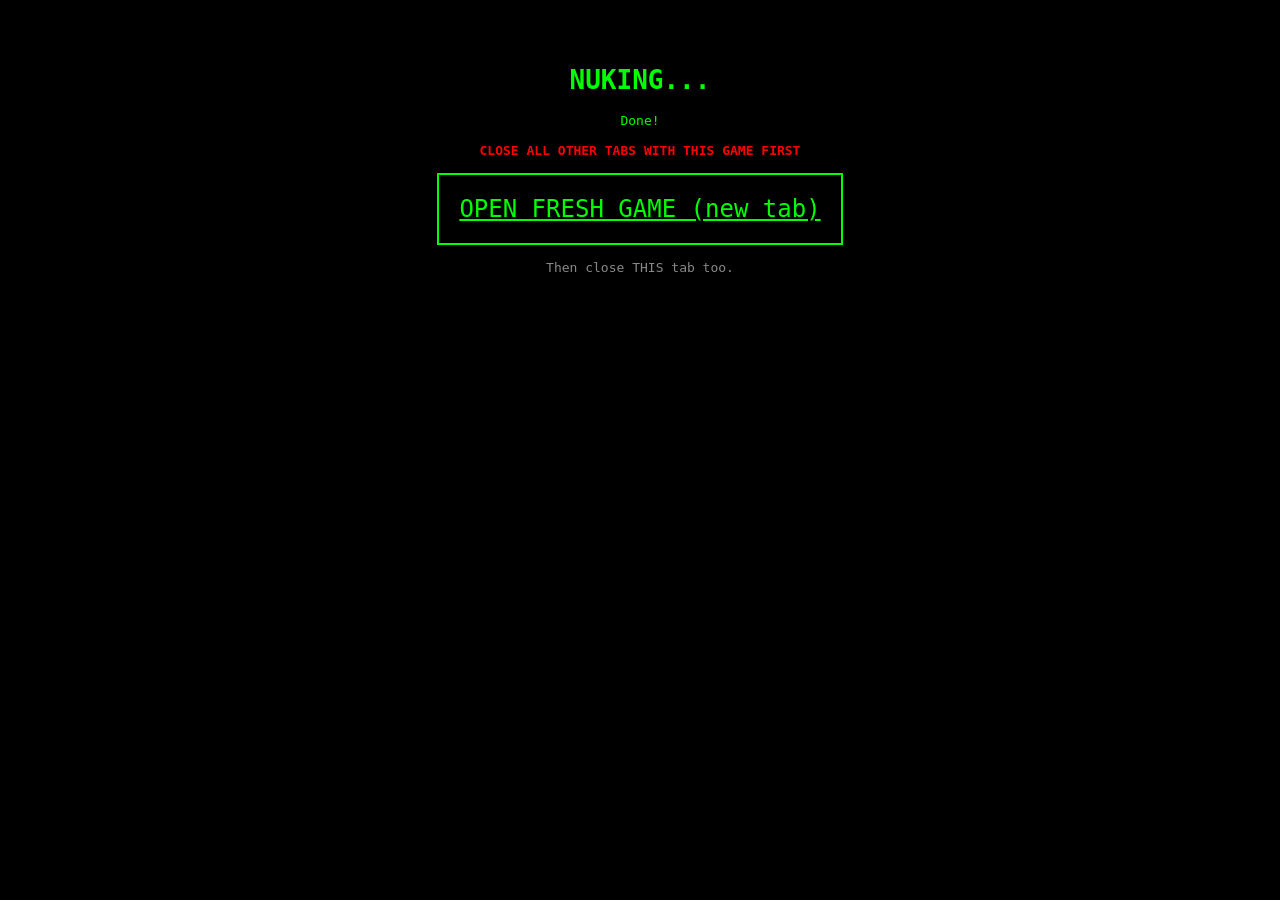
<file: reset.html>
<!DOCTYPE html>
<html>
<head><meta charset="UTF-8"><title>Reset</title></head>
<body style="background:#000;color:#0f0;font-family:monospace;padding:40px;text-align:center">
<h1>NUKING...</h1>
<p id="status">Working...</p>
<script>
var keys=["owen_lm_v3","owen_lm_v4","owen_lm_v6","owen_lm_v8","owen_lm_v9","owen_lm_v10"];
for(var i=0;i<keys.length;i++)localStorage.setItem(keys[i],"RESET");
for(var i=localStorage.length-1;i>=0;i--){var k=localStorage.key(i);if(k&&k.indexOf("owen")>=0)localStorage.setItem(k,"RESET")}
localStorage.setItem("OWEN_NUKE","1");
document.getElementById("status").innerHTML='Done!<br><br><b style="color:red">CLOSE ALL OTHER TABS WITH THIS GAME FIRST</b><br><br><a href="/owen-looksmax-simulator/" target="_blank" style="color:#0f0;font-size:1.5rem;display:inline-block;padding:20px;border:2px solid #0f0">OPEN FRESH GAME (new tab)</a><br><br><span style="color:#888">Then close THIS tab too.</span>';
</script>
</body>
</html>
</file>
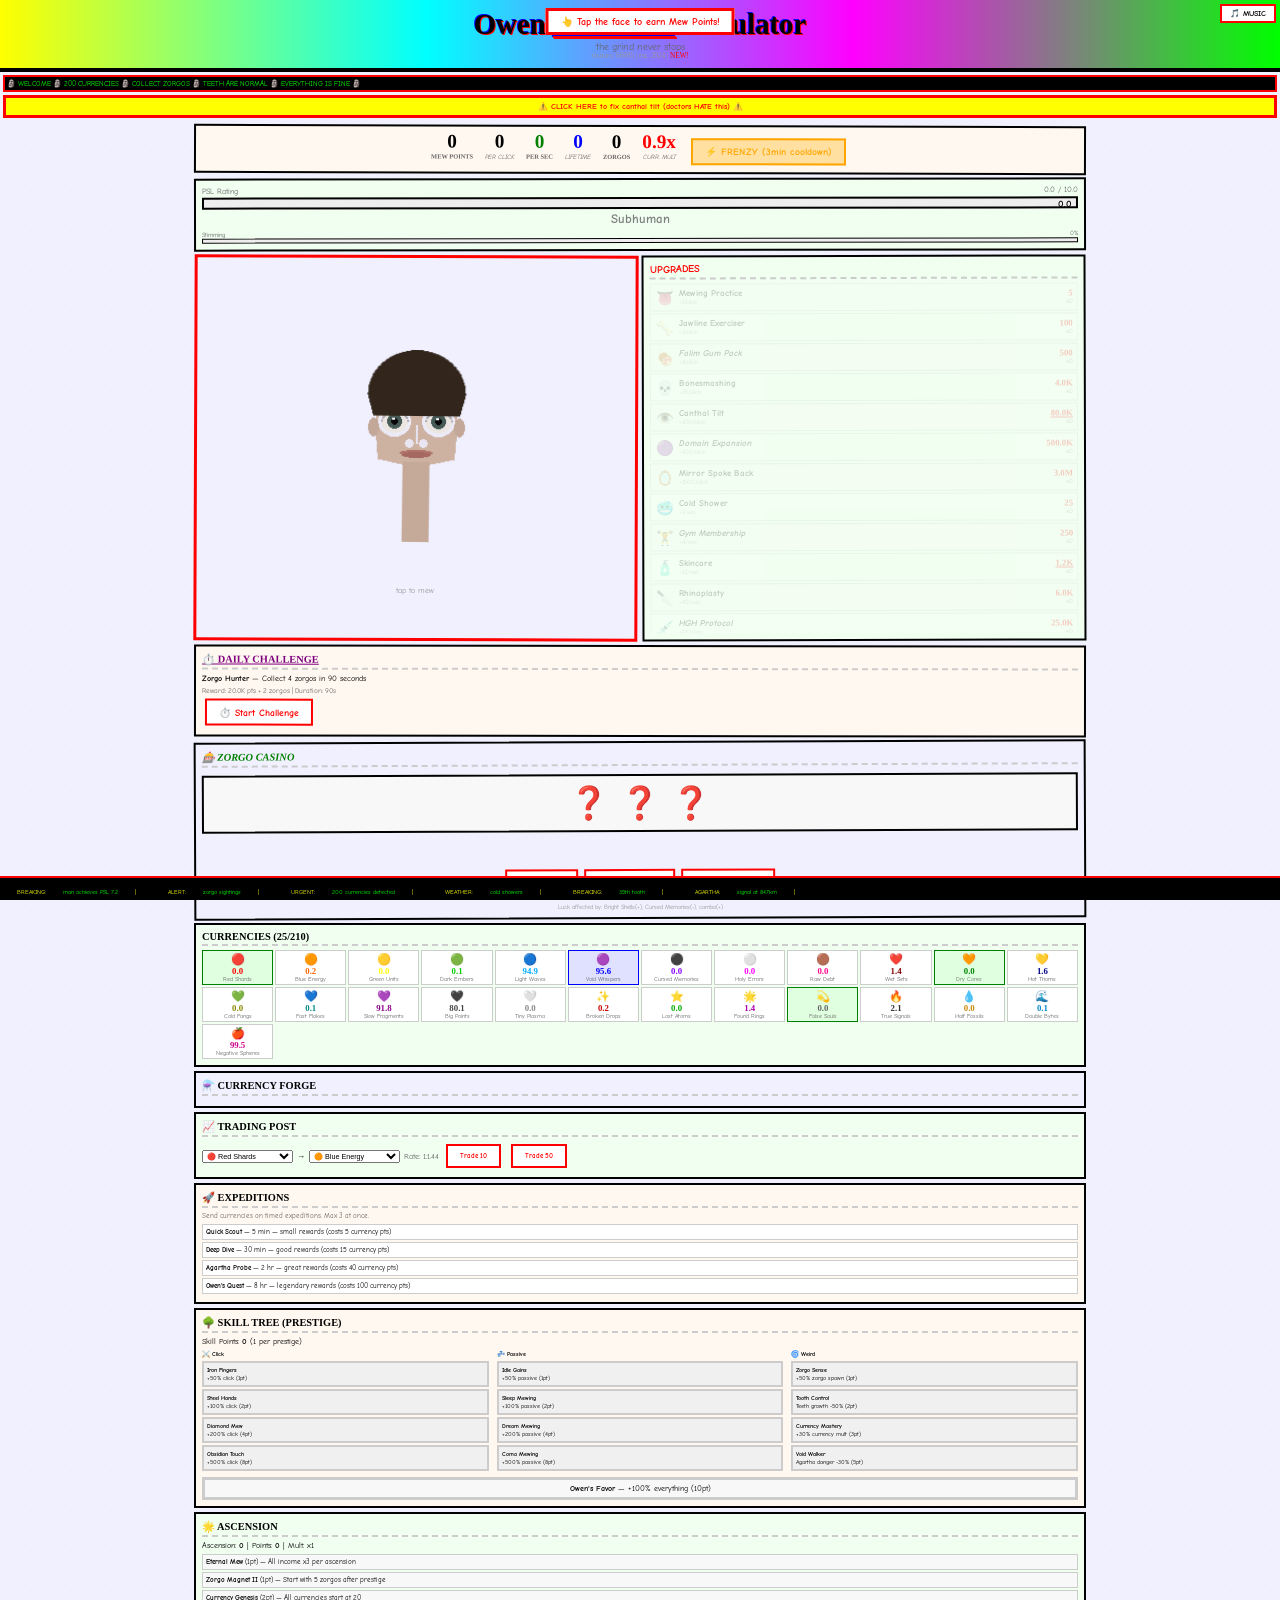
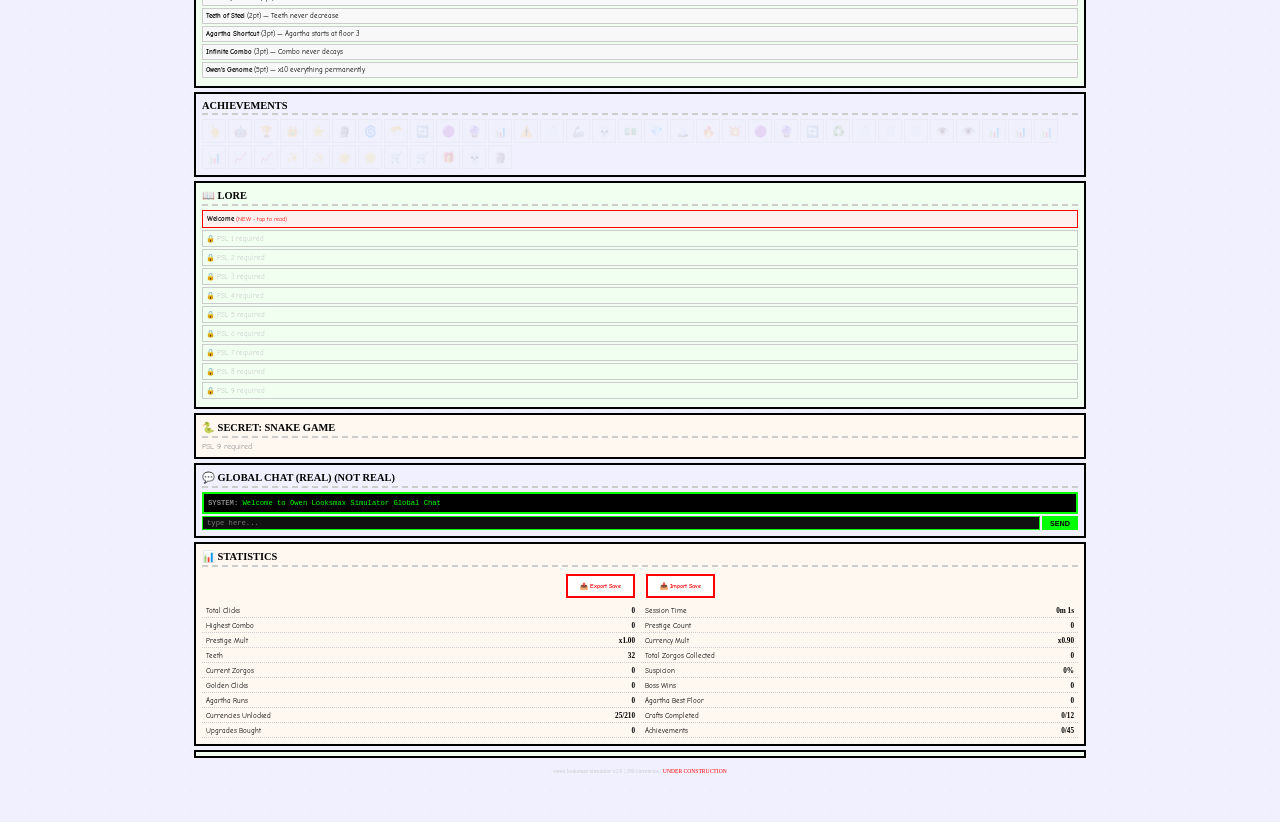
<file: shell.html>
<!DOCTYPE html><html lang="en"><head>
<meta charset="UTF-8"><meta name="viewport" content="width=device-width, initial-scale=1.0">
<meta http-equiv="Cache-Control" content="no-cache, no-store, must-revalidate">
<title>Owen Looksmax Simulator</title>
<link href="https://fonts.googleapis.com/css2?family=Comic+Neue:wght@400;700&display=swap" rel="stylesheet">
<link rel="stylesheet" href="style.css">
</head><body>
<div id="flash"></div><div id="scanlines"></div>
<div id="chroma-wrap">
<header>
  <h1>Owen <span>Looksmax</span> Simulator</h1>
  <div class="sub">the grind never stops</div>
  <div class="sub2">visitors: <span id="visitor-count">???</span> | est. 2024 | <span class="blink" style="color:red">NEW!</span></div>
</header>
<div class="marquee-bar"><div class="marquee-inner" id="marquee-text">🗿 WELCOME 🗿 200 CURRENCIES 🗿 COLLECT ZORGOS 🗿 TEETH ARE NORMAL 🗿 EVERYTHING IS FINE 🗿</div></div>
<div class="fake-ad" id="fake-ad" onclick="this.style.display='none';S.pts+=100;toast('+100 (why?)');render()">⚠️ <span class="blink">CLICK HERE</span> to fix canthal tilt (doctors HATE this) ⚠️</div>
<div class="notif-stack" id="notif-stack"></div>
<div class="game" id="game">
  <div class="p stats full">
    <div class="st"><div class="v" id="s-pts">0</div><div class="l">Mew Points</div></div>
    <div class="st"><div class="v" id="s-pc">1</div><div class="l">Per Click</div></div>
    <div class="st"><div class="v" id="s-ps">0</div><div class="l">Per Sec</div></div>
    <div class="st"><div class="v" id="s-total">0</div><div class="l">Lifetime</div></div>
    <div class="st" style="color:purple"><div class="v" id="s-zorgos">0</div><div class="l">Zorgos</div></div>
    <div class="st" style="color:green"><div class="v" id="s-cmult">1.0x</div><div class="l">Curr. Mult</div></div>
    <div class="st" id="teeth-display" style="display:none"><div class="v" id="s-teeth" style="color:red">32</div><div class="l">🦷 Teeth</div></div>
    <div class="st" id="sus-display" style="display:none"><div class="v" id="s-sus" style="color:orange">0%</div><div class="l">👁️ Suspicion</div></div>
    <div class="st" id="crit-display" style="display:none;color:red"><div class="v" id="s-crit">--</div><div class="l">⚠️ CRITICAL</div></div>
  </div>
  <div class="p full">
    <div class="psl-row"><span>PSL Rating</span><span id="psl-num">0.0 / 10.0</span></div>
    <div class="psl-bar" style="position:relative"><div class="psl-fill" id="psl-fill"><span class="psl-inner" id="psl-in"></span></div></div>
    <div class="rank" id="rank">Subhuman</div>
    <div class="stim-wrap"><div class="stim-label"><span>Stimming</span><span id="stim-pct">0%</span></div><div class="stim-bar"><div class="stim-fill" id="stim-fill"></div></div></div>
  </div>
  <div class="p click-area" id="click-area">
    <div id="golden-indicator" class="golden-indicator" style="display:none">!! GOLDEN MEW !!</div>
    <div id="combo-display" class="combo-display" style="display:none"></div>
    <canvas id="face" width="200" height="280"></canvas>
    <div class="click-hint">tap to mew</div>
    <div id="prestige-info" class="prestige-info" style="display:none"></div>
  </div>
  <div class="p"><div class="pt">Upgrades</div><div id="prestige-btn" class="prestige-btn" style="display:none" onclick="doPrestige()"></div><div class="ul" id="ul"></div></div>
  <div class="p full" id="daily-panel"><div class="pt">⏱️ DAILY CHALLENGE</div><div id="daily-area"></div></div>
  <div class="p full" id="casino-panel"><div class="pt">🎰 ZORGO CASINO</div><div id="casino-area"></div></div>
  <div class="p full" id="boss-panel" style="display:none"><div class="pt">⚔️ PSL CHALLENGER</div><div id="boss-area"></div></div>
  <div class="p full"><div class="pt">CURRENCIES (<span id="curr-count">0/210</span>)</div><div class="curr-grid" id="curr-grid"></div></div>
  <div class="p full" id="craft-panel"><div class="pt">⚗️ CURRENCY FORGE</div><div id="craft-list"></div></div>
  <div class="p full" id="trade-panel"><div class="pt">📈 TRADING POST</div><div id="trade-area"></div></div>
  <div class="p full" id="exp-panel"><div class="pt">🚀 EXPEDITIONS</div><div id="exp-area"></div></div>
  <div class="p full" id="agartha-panel" style="display:none"><div class="pt">🕳️ AGARTHA DESCENT</div><div id="agartha-area"></div></div>
  <div class="p full" id="skill-panel"><div class="pt">🌳 SKILL TREE (prestige)</div><div id="skill-tree"></div></div>
  <div class="p full" id="asc-panel"><div class="pt">🌟 ASCENSION</div><div id="asc-area"></div></div>
  <div class="p full"><div class="pt">Achievements</div><div class="ag" id="ag"></div></div>
  <div class="p full" id="lore-panel"><div class="pt">📖 LORE</div><div id="lore-area"></div></div>
  <div class="p full" id="snake-panel"><div class="pt">🐍 SECRET: SNAKE GAME</div><div id="snake-area"></div></div>
  <div class="p full" id="chat-section"><div class="pt">💬 GLOBAL CHAT (real) (not real)</div><div class="chat-box" id="chat-box"></div><div class="chat-input"><input id="chat-in" placeholder="type here..." maxlength="60"><button onclick="sendChat()">SEND</button></div></div>
  <div class="p full"><div class="pt">📊 STATISTICS</div><div style="text-align:center;margin-bottom:4px"><button class="casino-btn" onclick="exportSave()" style="font-size:.4rem">📤 Export Save</button> <button class="casino-btn" onclick="importSave()" style="font-size:.4rem">📥 Import Save</button></div><div class="stats-grid" id="stats-grid"></div></div>
  <div class="p log full" id="log"></div>

</div>
</div>
</div>
<div class="news-ticker"><div class="news-inner"><span>BREAKING:</span> man achieves PSL 7.2 <span>|</span> <span>ALERT:</span> zorgo sightings <span>|</span> <span>URGENT:</span> 200 currencies detected <span>|</span> <span>WEATHER:</span> cold showers <span>|</span> <span>BREAKING:</span> 35th tooth <span>|</span> <span>AGARTHA:</span> signal at 847km <span>|</span></div></div>
<div class="toast" id="toast"></div>
<footer>owen looksmax simulator v2.0 | 200 currencies | <span class="blink" style="color:red">UNDER CONSTRUCTION</span></footer>
<script src="js/config.js"></script><script src="js/faces_data.js"></script><script src="js/engine.js"></script><script src="js/effects.js"></script><script src="js/face.js"></script><script src="js/mic.js"></script><script src="js/game.js"></script>
<script src="js/minigames.js"></script>
<script src="js/extras.js"></script>
<script src="js/systems.js"></script>
<script src="js/endgame.js"></script>
</body></html>
</file>
<file: style.css>
@import url('https://fonts.googleapis.com/css2?family=Comic+Neue:wght@400;700&display=swap');
*{margin:0;padding:0;box-sizing:border-box}
body{font-family:'Comic Neue','Comic Sans MS',cursive;background:#fff;color:#000;min-height:100vh;user-select:none;overflow-x:hidden;padding-bottom:24px;-webkit-tap-highlight-color:transparent}

header{text-align:center;padding:8px;background:linear-gradient(90deg,#ff0,#0ff,#f0f,#0f0);border-bottom:4px solid #000}
header h1{font-family:'Times New Roman',serif;font-size:1.8rem;color:#000;text-shadow:1px 1px 0 #f00,-1px -1px 0 #00f}
header h1 span{color:red;font-family:'Comic Neue',cursive;text-decoration:underline}
.sub{font-size:.6rem;color:#666}.sub2{font-size:.45rem;color:#999;font-family:'Times New Roman',serif}
.marquee-bar{background:#000;padding:2px;margin:3px;overflow:hidden;font-size:.45rem;color:#0f0;border:2px solid red}
.marquee-inner{display:inline-block;white-space:nowrap;animation:mScroll 25s linear infinite}
@keyframes mScroll{0%{transform:translateX(100%)}100%{transform:translateX(-100%)}}
.blink{animation:blnk 1s step-end infinite}@keyframes blnk{0%,100%{opacity:1}50%{opacity:0}}
.fake-ad{background:#ff0;border:3px solid red;padding:4px;margin:3px;text-align:center;font-size:.5rem;color:red;font-weight:700;cursor:pointer;animation:adP 1s infinite}
@keyframes adP{0%,100%{background:#ff0}50%{background:#f0f}}

.game{max-width:900px;margin:0 auto;padding:4px;display:grid;grid-template-columns:1fr 1fr;gap:4px}
@media(max-width:640px){.game{grid-template-columns:1fr}}
.full{grid-column:1/-1}
.p{background:#f8f8f8;border:2px solid #000;padding:6px}
.pt{font-family:'Times New Roman',serif;font-size:.7rem;color:#000;border-bottom:2px dashed #ccc;padding-bottom:2px;margin-bottom:4px;text-transform:uppercase;font-weight:700}

.stats{display:flex;justify-content:center;gap:12px;flex-wrap:wrap;text-align:center;padding:4px}
.st .v{font-size:1.2rem;color:#000;font-weight:700;font-family:'Times New Roman',serif}
.st .l{font-size:.4rem;color:#666;text-transform:uppercase}

.psl-row{display:flex;justify-content:space-between;font-size:.5rem;color:#666;margin-bottom:2px}
.psl-bar{height:12px;background:#eee;border:2px solid #000}
.psl-fill{height:100%;transition:width .4s;background:linear-gradient(90deg,red,orange,yellow,green,blue,purple)}
.psl-inner{position:absolute;right:4px;top:0;font-size:.6rem;font-weight:700}
.rank{text-align:center;font-size:.8rem;font-weight:700;margin-top:2px}
.stim-wrap{margin-top:4px}.stim-label{font-size:.4rem;color:#666;display:flex;justify-content:space-between}
.stim-bar{height:5px;background:#eee;border:1px solid #000}.stim-fill{height:100%;transition:width .15s;background:linear-gradient(90deg,red,#ff0,#0f0)}
.stim-fill.maxed{animation:stP .2s infinite alternate}@keyframes stP{0%{opacity:.6}100%{opacity:1}}

.click-area{display:flex;flex-direction:column;align-items:center;justify-content:center;min-height:250px;cursor:pointer;background:#fff;border:3px solid red;touch-action:manipulation}
.click-area:active{background:#ffe0e0}
.click-area>*{pointer-events:none}
.click-hint{font-size:.5rem;color:#999;margin-top:4px}

/* CURRENCIES GRID */
.curr-grid{display:grid;grid-template-columns:repeat(auto-fill,minmax(70px,1fr));gap:2px;max-height:300px;overflow-y:auto;font-size:.4rem}
.curr-grid::-webkit-scrollbar{width:4px}.curr-grid::-webkit-scrollbar-thumb{background:red}
.cur{border:1px solid #ccc;padding:2px;text-align:center;background:#fff;overflow:hidden}
.cur .cur-v{font-weight:700;font-size:.55rem;font-family:'Times New Roman',serif}
.cur .cur-n{font-size:.35rem;color:#666;white-space:nowrap;overflow:hidden;text-overflow:ellipsis}
.cur .cur-ic{font-size:.7rem}

.ft{position:fixed;pointer-events:none;z-index:200;font-family:'Times New Roman',serif;font-weight:700;font-size:1.3rem;text-shadow:0 0 4px currentColor;animation:ftUp .6s ease-out forwards}
@keyframes ftUp{0%{opacity:1;transform:translateY(0)}100%{opacity:0;transform:translateY(-50px) scale(1.2)}}
.particle{position:fixed;pointer-events:none;z-index:150;animation:pOut var(--dur,.5s) ease-out forwards}
@keyframes pOut{0%{opacity:1;transform:translate(0,0) scale(1)}100%{opacity:0;transform:translate(var(--dx),var(--dy)) scale(0)}}

.ul{display:flex;flex-direction:column;gap:2px;max-height:350px;overflow-y:auto}
.ul::-webkit-scrollbar{width:4px}.ul::-webkit-scrollbar-thumb{background:red}
.ug{display:flex;align-items:center;gap:4px;padding:4px;border:1px solid #ccc;cursor:pointer;background:#fff}
.ug:hover{background:#ffe0e0;border-color:red}.ug.lk{opacity:.2;cursor:not-allowed}
.ug.lk:hover{background:#fff;border-color:#ccc}
.ug .ic{font-size:.9rem;width:20px;text-align:center}.ug .inf{flex:1}
.ug .nm{font-size:.55rem;font-weight:700}.ug .ds{font-size:.4rem;color:#888}
.ug .rt{text-align:right}.ug .co{font-size:.55rem;color:red;font-weight:700;font-family:'Times New Roman',serif}
.ug .co.zorgo-cost{color:purple}.ug .ow{font-size:.4rem;color:#666}
.ug.weird{border:2px dashed purple}.ug.weird .nm{color:purple}

.ag{display:flex;flex-wrap:wrap;gap:2px}
.ac{width:24px;height:24px;background:#f0f0f0;border:1px solid #ccc;display:flex;align-items:center;justify-content:center;font-size:.65rem;opacity:.15;position:relative}
.ac.un{opacity:1;border-color:red;background:#fff}
.ac .tt{display:none;position:absolute;bottom:110%;left:50%;transform:translateX(-50%);background:#fff;border:2px solid red;padding:2px 5px;font-size:.4rem;color:#000;white-space:nowrap;z-index:10}
.ac:hover .tt{display:block}

.log{max-height:40px;overflow-y:auto;font-size:.4rem;color:#999;padding:2px}
.log span{display:block;line-height:1.3}.log .hl{color:red}

.toast{position:fixed;top:8px;left:50%;transform:translateX(-50%) translateY(-80px);background:#fff;border:3px solid red;padding:5px 12px;font-size:.6rem;color:red;z-index:300;transition:transform .3s;pointer-events:none;text-align:center;max-width:90vw;font-weight:700}
.toast.show{transform:translateX(-50%) translateY(0)}

.shake-1{animation:s1 .12s linear}.shake-2{animation:s2 .18s linear}.shake-3{animation:s3 .25s linear}
@keyframes s1{0%,100%{transform:translate(0)}50%{transform:translate(-3px,2px)}}
@keyframes s2{0%,100%{transform:translate(0)}25%{transform:translate(-5px,3px)}75%{transform:translate(4px,-4px)}}
@keyframes s3{0%,100%{transform:translate(0)}20%{transform:translate(-8px,5px)}60%{transform:translate(7px,-6px)}}
#flash{position:fixed;inset:0;pointer-events:none;z-index:100;opacity:0;transition:opacity .05s}#flash.fire{opacity:1}
#chroma-wrap{filter:none}#chroma-wrap.aberr{animation:chr .2s}
@keyframes chr{0%{filter:drop-shadow(-3px 0 #f0f) drop-shadow(3px 0 #0ff)}100%{filter:none}}
#scanlines{display:none}
.wobble{animation:wob .3s}@keyframes wob{0%{transform:scale(1)}50%{transform:scale(1.03,0.97)}100%{transform:scale(1)}}

.combo-display{font-size:.9rem;font-weight:700;text-align:center;color:red;font-family:'Times New Roman',serif}
.prestige-btn{text-align:center;padding:4px;margin-bottom:3px;border:2px dashed purple;color:purple;font-weight:700;font-size:.55rem;cursor:pointer}
.prestige-btn:hover{background:#f0e0ff}.prestige-btn.lk{opacity:.3;cursor:not-allowed}
.prestige-info{font-size:.45rem;color:purple;text-align:center;margin-top:2px}
.golden-indicator{font-size:.65rem;color:orange;text-align:center;font-weight:700;animation:gp .3s infinite alternate}
@keyframes gp{0%{opacity:.7}100%{opacity:1}}

.zorgo-float{position:fixed;z-index:200;cursor:pointer;font-size:2rem;animation:zIn .5s;padding:8px;touch-action:manipulation}
@keyframes zIn{0%{transform:scale(0) rotate(180deg);opacity:0}100%{transform:scale(1) rotate(0);opacity:1}}
.popup{position:fixed;z-index:250;background:#fff;border:3px solid red;padding:8px 12px;font-size:.55rem;max-width:220px;cursor:pointer;box-shadow:3px 3px 0 #000}
.popup .popup-title{font-weight:700;color:red;margin-bottom:3px;border-bottom:1px dashed #ccc;padding-bottom:2px}
.popup .popup-close{position:absolute;top:2px;right:6px;color:red;font-weight:700;padding:4px 8px;touch-action:manipulation}
.falling-emoji{position:fixed;pointer-events:none;z-index:180;font-size:1rem;animation:efall var(--dur,3s) linear forwards}
@keyframes efall{0%{transform:translateY(-20px);opacity:1}100%{transform:translateY(100vh);opacity:0}}
.notif-stack{position:fixed;top:40px;right:4px;z-index:280;display:flex;flex-direction:column;gap:2px;pointer-events:none}
.notif{background:#fff;border:1px solid red;padding:2px 6px;font-size:.4rem;color:red;max-width:180px;pointer-events:none}
.news-ticker{position:fixed;bottom:0;left:0;right:0;background:#000;border-top:2px solid red;padding:2px;z-index:200;overflow:hidden}
.news-inner{display:inline-block;white-space:nowrap;animation:mScroll 40s linear infinite;font-size:.4rem;color:#0f0}
.news-inner span{color:#ff0;margin:0 15px}

footer{text-align:center;font-size:.35rem;color:#ccc;padding:6px 6px 24px;font-family:'Times New Roman',serif}
@media(max-width:640px){.game{padding:3px}.popup{max-width:75vw;left:12%!important}.notif-stack{max-width:50vw}.zorgo-float{font-size:2.2rem}.curr-grid{grid-template-columns:repeat(auto-fill,minmax(60px,1fr))}}

/* CASINO */
.casino-btn{display:inline-block;padding:6px 12px;margin:3px;border:2px solid red;background:#fff;color:red;font-weight:700;font-size:.6rem;cursor:pointer;font-family:'Comic Neue',cursive}
.casino-btn:hover{background:#ffe0e0}
.casino-btn:disabled{opacity:.3;cursor:not-allowed}
.casino-result{font-size:.8rem;font-weight:700;text-align:center;margin:6px 0;min-height:20px}
.slot-display{display:flex;justify-content:center;gap:8px;font-size:2rem;margin:8px 0;padding:8px;background:#f8f8f8;border:2px solid #000}
/* BOSS */
.boss-hp{height:16px;background:#eee;border:2px solid #000;margin:4px 0;position:relative}
.boss-hp-fill{height:100%;background:red;transition:width .1s}
.boss-hp-text{position:absolute;inset:0;display:flex;align-items:center;justify-content:center;font-size:.5rem;font-weight:700}
.boss-btn{padding:10px 20px;border:3px solid red;background:#fff;color:red;font-size:1rem;font-weight:700;cursor:pointer;font-family:'Times New Roman',serif}
.boss-btn:active{background:#f00;color:#fff}
/* AGARTHA */
.ag-door{display:inline-block;padding:12px 20px;margin:4px;border:3px solid #000;background:#f8f8f8;cursor:pointer;font-size:.6rem;text-align:center;min-width:100px;font-family:'Comic Neue',cursive}
.ag-door:hover{background:#ffe0e0;border-color:red}
.ag-status{font-size:.7rem;margin:4px 0;font-weight:700}
/* CRAFT */
.craft-recipe{display:flex;align-items:center;gap:6px;padding:4px;margin:2px 0;border:1px solid #ccc;font-size:.5rem;background:#fff}
.craft-recipe.ready{border-color:green;background:#e0ffe0;cursor:pointer}
.craft-recipe.done{opacity:.3}
.craft-recipe .craft-reward{font-weight:700;color:green}

/* UGLIER OVERHAUL */
body{background:url("data:image/svg+xml,%3Csvg xmlns='http://www.w3.org/2000/svg' width='20' height='20'%3E%3Crect width='20' height='20' fill='%23f0f0ff'/%3E%3Crect width='1' height='1' x='10' y='10' fill='%23e0e0f0'/%3E%3C/svg%3E")}
.game .p:nth-child(odd){background:#fff8f0}
.game .p:nth-child(even){background:#f0fff0}
.game .p:nth-child(3n){background:#f0f0ff}
.p{transform:rotate(calc(var(--r,0)*0.3deg))}
.p:nth-child(1){--r:0.5}.p:nth-child(2){--r:-0.3}.p:nth-child(3){--r:0.7}.p:nth-child(4){--r:-0.5}.p:nth-child(5){--r:0.2}.p:nth-child(6){--r:-0.8}
.stats .st:nth-child(odd) .l{font-family:'Times New Roman',serif;font-weight:700}
.stats .st:nth-child(even) .l{font-family:'Comic Neue',cursive;font-style:italic}
.stats .st:nth-child(3) .v{color:green}.stats .st:nth-child(4) .v{color:blue}
.ug:nth-child(odd){background:#fff8f8}.ug:nth-child(even){background:#f8fff8}
.ug:nth-child(3n) .nm{font-style:italic}
.ug:nth-child(5n) .co{text-decoration:underline}
.pt{font-size:.65rem!important}
.game .p:nth-child(4) .pt{color:red;font-family:'Comic Neue',cursive!important}
.game .p:nth-child(5) .pt{color:purple;text-decoration:underline}
.game .p:nth-child(6) .pt{color:green;font-style:italic}

/* CHAT */
.chat-box{max-height:120px;overflow-y:auto;font-size:.45rem;background:#000;color:#0f0;padding:4px;font-family:monospace;border:2px solid #0f0}
.chat-box::-webkit-scrollbar{width:3px}.chat-box::-webkit-scrollbar-thumb{background:#0f0}
.chat-msg{line-height:1.4}.chat-msg .chat-name{font-weight:700}
.chat-input{display:flex;gap:2px;margin-top:2px}
.chat-input input{flex:1;background:#111;border:1px solid #0f0;color:#0f0;font-size:.45rem;padding:2px 4px;font-family:monospace}
.chat-input button{background:#0f0;color:#000;border:none;padding:2px 8px;font-size:.45rem;font-weight:700;cursor:pointer}

/* STATS */
.stats-grid{display:grid;grid-template-columns:1fr 1fr;gap:2px;font-size:.45rem}
.stat-row{display:flex;justify-content:space-between;padding:2px 4px;border-bottom:1px dotted #ccc}
.stat-row .stat-val{font-weight:700;font-family:'Times New Roman',serif}

/* MOBILE TOUCH FIX - everything clickable gets instant tap */
.casino-btn,.boss-btn,.ag-door,.craft-recipe.ready,.ug:not(.lk),button,select,.prestige-btn,.ac{
  touch-action:manipulation;
  -webkit-tap-highlight-color:rgba(255,0,0,0.1);
}
/* active states for feedback */
.casino-btn:active{background:#fcc!important;transform:scale(0.95)}
.boss-btn:active{background:#f00!important;color:#fff!important;transform:scale(0.95)}
.ag-door:active{background:#fcc!important;transform:scale(0.95)}
.craft-recipe.ready:active{background:#bfb!important;transform:scale(0.98)}
.ug:not(.lk):active{background:#fcc!important;transform:scale(0.98)}
.prestige-btn:not(.lk):active{background:#e0c0ff!important;transform:scale(0.95)}
/* news ticker shouldn't block taps */
.news-ticker{pointer-events:none}
/* popups shouldn't block stuff behind them too long */
.popup{max-width:200px}
</file>
